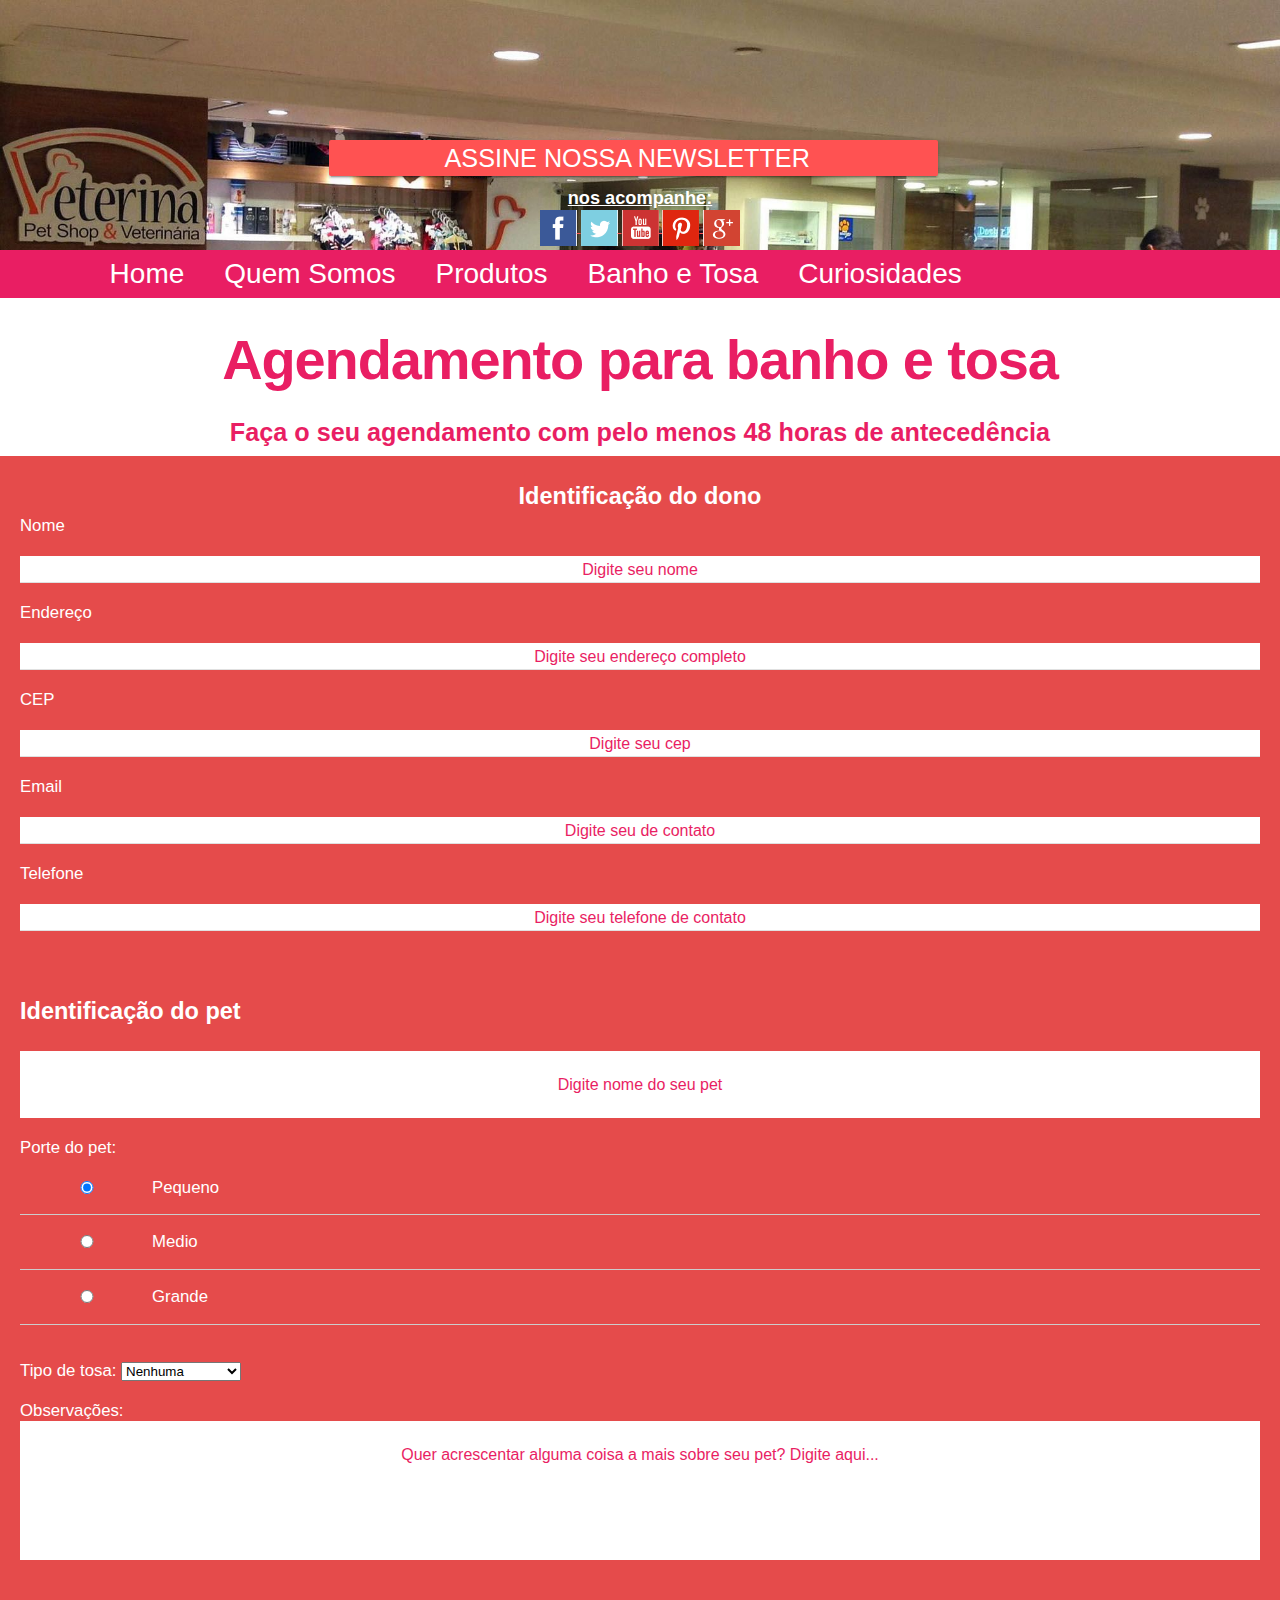
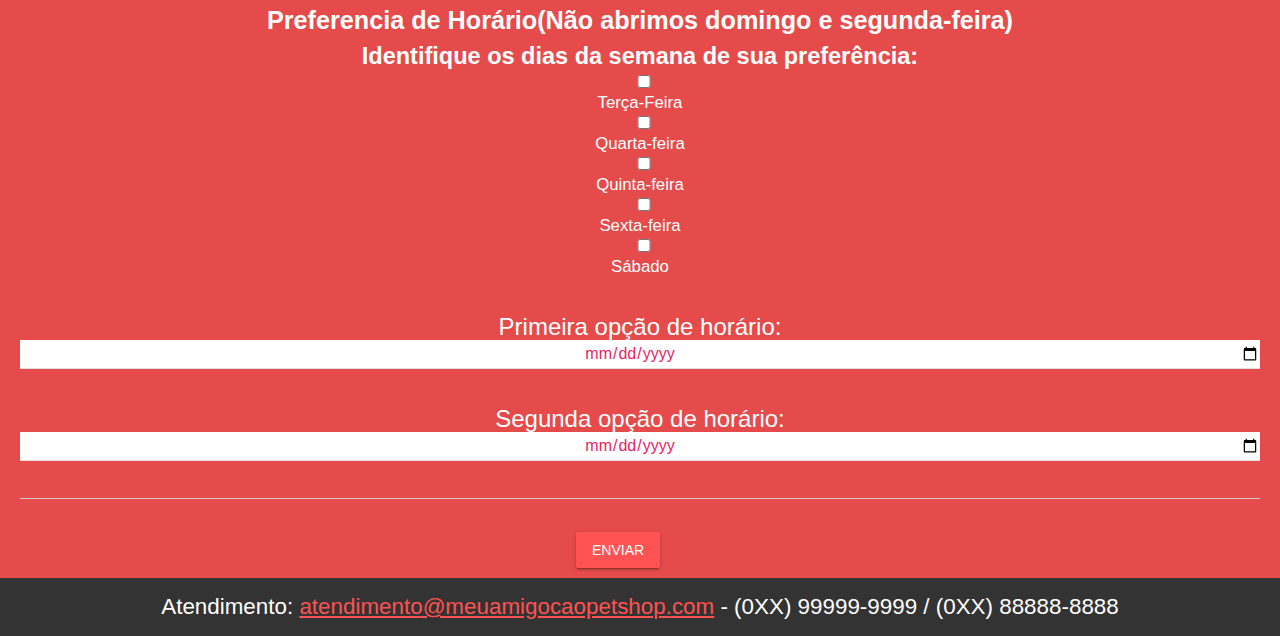
<file: agendamento.html>
<!DOCTYPE html>
<html lang="pt-br">

<head>
  <meta charset="utf-8">
  <meta name="viewport" content="width=width-device, initial-scale=1" />
  <link rel="stylesheet" href="css/estilo.css" />
  <link rel="stylesheet" href="css/material/material.min.css" />
  <link rel="stylesheet" href="css/conteudo.css" />
  <link rel="stylesheet" href="https://fonts.googleapis.com/icon?family=Material+Icons" />
    <link rel="manifest" href="manifest.json">
  <title>Banho e Tosa</title>
</head>

<body>
  <!-- Inicio versao mobile -->
  <!-- Barra de menu sempre visivel. -->
  <div id="mat-header" class="mdl-layout mdl-js-layout mdl-layout--fixed-header">
    <header class="mdl-layout__header">
      <div id="barra_menu" class="mdl-layout__header-row">
        <!-- Title -->
        <span id="topo_menu" class="mdl-layout-title">Amigo Cão
          <img src="multimidia/lacinho.png" width="20%" heigth="auto" />
        </span>
        <!-- Add spacer, to align navigation to the right -->
        <div class="mdl-layout-spacer"></div>
      </div>
    </header>
    <div class="mdl-layout__drawer">
      <span id="menu_lateral_fundo_superior" class="mdl-layout-title">
        <img src="multimidia/focinho-pet.png" /> PETSHOP</span>
      <nav class="mdl-navigation">
        <a class="mdl-navigation__link" href="index.html">Home</a>
        <a class="mdl-navigation__link" href="quem-somos.html">Quem Somos</a>
        <a class="mdl-navigation__link" href="produtos.html">Produtos</a>
        <a class="mdl-navigation__link" href="agendamento.html">Banho e Tosa</a>
        <a class="mdl-navigation__link" href="curiosidades.html">Curiosidades</a>
      </nav>
      <span id="menu_lateral_fundo_inferior" class="mdl-layout-title">Amigo Cão
        <img src="multimidia/ossinho.png" />
      </span>
    </div>
    <main class="mdl-layout__content">
      <div class="page-content">
        <!-- conteudo da pagina com conexao dos elementos do topo com menu mat -->
        <hgroup>
          <picture>
            <img id="logo-topo" src="multimidia/meu-amigo-cao-petshop-header.png" alt="nosso-espaco-luxo-pet" max-width="100%" height="auto"
            />
          </picture>
          <a href="boletim.html">
            <button id="news" class="mdl-button mdl-js-button mdl-button--raised mdl-js-ripple-effect mdl-button--accent">
              Assine Nossa Newsletter </button>
          </a>
          <div>
            <p id="chamar_acao"> nos acompanhe: </p>
            <a href="https://facebook.com" target="_blank">
              <img src="multimidia/ms-facebook.gif" alt="facebook-logo" / max-width="100%" />
            </a>
            <a href="https://twitter.com" target="_blank">
              <img src="multimidia/ms-twitter.gif" alt="twitter-logo" / max-width="100%" />
            </a>
            <a href="https://youtube.com" target="_blank">
              <img src="multimidia/ms-youtube.gif" alt="youtube-logo" / max-width="100%" />
            </a>
            <a href="https://br.pinterest.com" target="_blank">
              <img src="multimidia/ms-pinterest.gif" alt="pintrest-logo" / max-width="100%" />
            </a>
            <a href="https://plus.google.com/" target="_blank">
              <img src="multimidia/ms-gmais.gif" alt="google-plus-logo" / max-width="100%" />
            </a>
          </div>
        </hgroup>
        <!-- Fim elementos do topo -->
        <!-- Inicio conteudo do corpo versao mobile -->
        <section id="conteudo-movel">
          <h1>Agendamento para banho e tosa</h1>
          <h2>Faça o seu agendamento com pelo menos 48 horas de antecedência</h2>
          <form id="dono">
            <h3 class="titulos">Identificação do dono</h3>
            <label >Nome</label><br>
            <div id="nome-animal" class="mdl-textfield mdl-js-textfield mdl-textfield--floating-label">
    <input class="mdl-textfield__input" type="text" id="data-agenda-1">
    <label id="nome-animal" class="mdl-textfield__label" for="data-agenda-1">Digite seu nome</label>
            </div>
            <br>  
              <label >Endereço</label><br>
            <div id="nome-animal" class="mdl-textfield mdl-js-textfield mdl-textfield--floating-label">
    <input class="mdl-textfield__input" type="text" id="data-agenda-1">
    <label id="nome-animal" class="mdl-textfield__label" for="data-agenda-1">Digite seu endereço completo</label>
            </div>
            <br> 
              <label >CEP</label><br>
            <div id="nome-animal" class="mdl-textfield mdl-js-textfield mdl-textfield--floating-label">
    <input class="mdl-textfield__input" type="number" id="data-agenda-1">
    <label id="nome-animal" class="mdl-textfield__label" for="data-agenda-1">Digite seu cep</label>
            </div>
            <br>  
              <label >Email</label><br>
            <div id="nome-animal" class="mdl-textfield mdl-js-textfield mdl-textfield--floating-label">
    <input class="mdl-textfield__input" type="text" id="data-agenda-1">
    <label id="nome-animal" class="mdl-textfield__label" for="data-agenda-1">Digite seu de contato</label>
            </div>
            <br>  
              <label >Telefone</label><br>
            <div id="nome-animal" class="mdl-textfield mdl-js-textfield mdl-textfield--floating-label">
    <input class="mdl-textfield__input" type="text" id="data-agenda-1">
    <label id="nome-animal" class="mdl-textfield__label" for="data-agenda-1">Digite seu telefone de contato</label>
            </div>
            <br>  
          </form>
          <form id="animal">
            <h3 class="titulos">Identificação do pet</h3>
            <br>
             <div id="texto-agenda" class="mdl-textfield mdl-js-textfield">
    <input id="obs-text-area" class="mdl-textfield__input" type="text" id="nome-animal"/>
    <label id="texto-agenda" class="mdl-textfield__label" for="nome-animal">Digite nome do seu pet</label>
                </div> 
            <br>
            <br>
            <label>Porte do pet: </label>
            <hr>
            <input type="radio" name="porte" value="pequeno" checked/> Pequeno
            <input type="radio" name="porte" value="medio" /> Medio
            <input type="radio" name="porte" value="grande" /> Grande
            <br>
            <hr>
            <label>Tipo de tosa: </label>
            <select>
              <option value="nenhuma">Nenhuma</option>
              <option value="tosa_padrao">Tosa Padrao</option>
              <option value="tosa_higienica">Tosa Higiênica</option>
              <option value="tosa_tesoura">Tosa na Tesoura</option>
              <option value="tosa_raça">Tosa da Raça</option>
              <option value="tosa_bebê">Tosa Bebê</option>
            </select>
            <br>
            <br>
            <label class="titulos">Observações: </label>
            <br>
              <div id="texto-agenda" class="mdl-textfield mdl-js-textfield">
    <textarea class="mdl-textfield__input" type="text" rows= "10" id="obs-text-area" ></textarea>
    <label id="texto-agenda" class="mdl-textfield__label" for="obs-text-area">Quer acrescentar alguma coisa a mais sobre seu pet? Digite aqui...</label>
        </div>
          </form>
          <form id="agenda">
            <h3 class="titulos">Preferencia de Horário(Não abrimos domingo e segunda-feira)</h3>
            <div id="preferencia-horario">
            <h4>Identifique os dias da semana de sua preferência: </h4>
            <input type="checkbox" name="agendamento" value="terca" />Terça-Feira
            <input type="checkbox" name="agendamento" value="quarta" />Quarta-feira
            <input type="checkbox" name="agendamento" value="quinta" />Quinta-feira
            <input type="checkbox" name="agendamento" value="sexta" />Sexta-feira
            <input type="checkbox" name="agendamento" value="sabado" />Sábado
            <br>
            <label id="hoje">Hoje </label><br>
            <br>
            <label>Primeira opção de horário: </label><br>
            <div class="mdl-textfield mdl-js-textfield mdl-textfield--floating-label">
    <input class="mdl-textfield__input" type="date" id="data-agenda-1">
    <label class="mdl-textfield__label" for="data-agenda-1"></label>
            </div>
            <br>
            <label>Segunda opção de horário: </label><br>
            <div class="mdl-textfield mdl-js-textfield mdl-textfield--floating-label">
    <input class="mdl-textfield__input" type="date" id="data-agenda-1">
    <label class="mdl-textfield__label" for="data-agenda-1"></label>
            </div>
            </div>
            <hr>
          </form>
            <div id="fundo-btn-enviar">
            <a href="obrigado.html">
                <button onclick="enviarForm();" id="btn-enviar-mobile" class="mdl-button mdl-js-button mdl-button--raised mdl-js-ripple-effect mdl-button--accent">Enviar</button>
            </a>
            </div>
        </section>
        <footer id="rodape-mobile">Atendimento:
          <a href="mailto:atendimento@meuamigocaopetshop.com"> atendimento@meuamigocaopetshop.com</a> - (0XX) 99999-9999 / (0XX) 88888-8888</footer>
        <!-- Fim do conteudo do corpo versao mobile -->
      </div>
    </main>
  </div>
  <!-- Fim versao mobile -->
  <!-- Inicio versao pc -->
  <header class="menu-pc">
    <hgroup id="espaco_topo">
      <a href="boletim.html">
        <button id="news" class="mdl-button mdl-js-button mdl-button--raised mdl-js-ripple-effect mdl-button--accent">
          Assine Nossa Newsletter </button>
      </a>
      <div>
        <p id="chamar_acao"> nos acompanhe: </p>
        <a href="https://facebook.com" target="_blank">
          <img src="multimidia/ms-facebook.gif" alt="facebook-logo" / max-width="100%" />
        </a>
        <a href="https://twitter.com" target="_blank">
          <img src="multimidia/ms-twitter.gif" alt="twitter-logo" / max-width="100%" />
        </a>
        <a href="https://youtube.com" target="_blank">
          <img src="multimidia/ms-youtube.gif" alt="youtube-logo" / max-width="100%" />
        </a>
        <a href="https://br.pinterest.com" target="_blank">
          <img src="multimidia/ms-pinterest.gif" alt="pintrest-logo" / max-width="100%" />
        </a>
        <a href="https://plus.google.com/" target="_blank">
          <img src="multimidia/ms-gmais.gif" alt="google-plus-logo" / max-width="100%" />
        </a>
      </div>
    </hgroup>
    <nav>
      <a href="index.html"> Home </a>
      <a href="quem-somos.html"> Quem Somos </a>
      <a href="produtos.html"> Produtos </a>
      <a href="agendamento.html"> Banho e Tosa </a>
      <a href="curiosidades.html"> Curiosidades </a>
    </nav>
  </header>
  <!-- Inicio conteudo do corpo versao pc -->
  <section id="conteudo-corpo">
    <h1>Agendamento para banho e tosa</h1>
    <h2>Faça o seu agendamento com pelo menos 48 horas de antecedência</h2>
    <form id="dono">
      <h3 class="titulos">Identificação do dono</h3>
      <label >Nome</label><br>
            <div id="nome-animal" class="mdl-textfield mdl-js-textfield mdl-textfield--floating-label">
    <input class="mdl-textfield__input" type="text" id="data-agenda-1">
    <label id="nome-animal" class="mdl-textfield__label" for="data-agenda-1">Digite seu nome</label>
            </div>
            <br>  
              <label >Endereço</label><br>
            <div id="nome-animal" class="mdl-textfield mdl-js-textfield mdl-textfield--floating-label">
    <input class="mdl-textfield__input" type="text" id="data-agenda-1">
    <label id="nome-animal" class="mdl-textfield__label" for="data-agenda-1">Digite seu endereço completo</label>
            </div>
            <br> 
              <label >CEP</label><br>
            <div id="nome-animal" class="mdl-textfield mdl-js-textfield mdl-textfield--floating-label">
    <input class="mdl-textfield__input" type="number" id="data-agenda-1">
    <label id="nome-animal" class="mdl-textfield__label" for="data-agenda-1">Digite seu cep</label>
            </div>
            <br>  
              <label >Email</label><br>
            <div id="nome-animal" class="mdl-textfield mdl-js-textfield mdl-textfield--floating-label">
    <input class="mdl-textfield__input" type="text" id="data-agenda-1">
    <label id="nome-animal" class="mdl-textfield__label" for="data-agenda-1">Digite seu de contato</label>
            </div>
            <br>  
              <label >Telefone</label><br>
            <div id="nome-animal" class="mdl-textfield mdl-js-textfield mdl-textfield--floating-label">
    <input class="mdl-textfield__input" type="text" id="data-agenda-1">
    <label id="nome-animal" class="mdl-textfield__label" for="data-agenda-1">Digite seu telefone de contato</label>
            </div>
            <br>  
          </form>
          <form id="animal">
            <h3 class="titulos">Identificação do pet</h3>
            <br>
             <div id="texto-agenda" class="mdl-textfield mdl-js-textfield">
    <input id="obs-text-area" class="mdl-textfield__input" type="text" id="nome-animal"/>
    <label id="texto-agenda" class="mdl-textfield__label" for="nome-animal">Digite nome do seu pet</label>
                </div> 
            <br>
            <br>
      <label>Porte do pet: </label>
      <br>
      <br>
      Pequeno
      <input class="porte" type="radio" name="porte" value="pequeno" checked/>
      <hr>
      <input class="porte" type="radio" name="porte" value="medio" /> Medio
      <hr>
      <input class="porte" type="radio" name="porte" value="grande" /> Grande
      <hr>
      <br>
      <label id="tipos-tosa">Tipo de tosa: </label>
      <select id="tipos-tosa">
        <option value="nenhuma">Nenhuma</option>
        <option value="tosa_padrao">Tosa Padrao</option>
        <option value="tosa_higienica">Tosa Higiênica</option>
        <option value="tosa_tesoura">Tosa na Tesoura</option>
        <option value="tosa_raça">Tosa da Raça</option>
        <option value="tosa_bebê">Tosa Bebê</option>
      </select>
      <br>
      <br>
      <label>Observações: </label>
      <br>
        <div id="texto-agenda" class="mdl-textfield mdl-js-textfield">
    <textarea class="mdl-textfield__input" type="text" rows= "5" id="sample5" ></textarea>
    <label id="texto-agenda" class="mdl-textfield__label" for="sample5">Quer acrescentar alguma coisa a mais sobre seu pet? Digite aqui...</label>
        </div>
    </form>
    <form id="agenda">
      <h3 class="titulos">Preferencia de Horário(Não abrimos domingo e segunda-feira)</h3>
      <div id="preferencia-horario">
      <h4 class="titulos">Identifique os dias da semana de sua preferência: </h4>
      <input type="checkbox" name="agendamento" value="terca" />Terça-Feira
      <input type="checkbox" name="agendamento" value="quarta" />Quarta-feira
      <input type="checkbox" name="agendamento" value="quinta" />Quinta-feira
      <input type="checkbox" name="agendamento" value="sexta" />Sexta-feira
      <input type="checkbox" name="agendamento" value="sabado" />Sábado
      </div>
      <br>
        <div id="nome-animal" class="mdl-textfield mdl-js-textfield mdl-textfield--floating-label">
        <label class="opcao-label">Primeira opção de horário: </label><br>
    <input class="mdl-textfield__input" type="date" id="data-agenda-1">
    <label class="mdl-textfield__label" for="data-agenda-1"></label>
        </div>
        <br>
        <div id="nome-animal" class="mdl-textfield mdl-js-textfield mdl-textfield--floating-label">
        <label class="opcao-label">Segunda opção de horário: </label><br>
    <input class="mdl-textfield__input" type="date" id="data-agenda-1">
    <label class="mdl-textfield__label" for="data-agenda-1"></label>
        </div>
      <hr>
    </form>
      <div id="fundo-btn-enviar">
            <a href="obrigado.html">
                <button onclick="enviarForm()" id="btn-enviar" class="mdl-button mdl-js-button mdl-button--raised mdl-js-ripple-effect mdl-button--accent">Enviar</button>
            </a>
            </div>
  </section>
  <!-- Fim do conteudo do corpo versao pc -->
  <footer id="rodape-pc">Atendimento:
    <a href="mailto:atendimento@meuamigocaopetshop.com"> atendimento@meuamigocaopetshop.com</a> - (0XX) 99999-9999 / (0XX) 88888-8888</footer>
</body>
<script src="js/material/material.min.js"></script>
<script src="js/funcoes.js"></script>
</html>
</file>
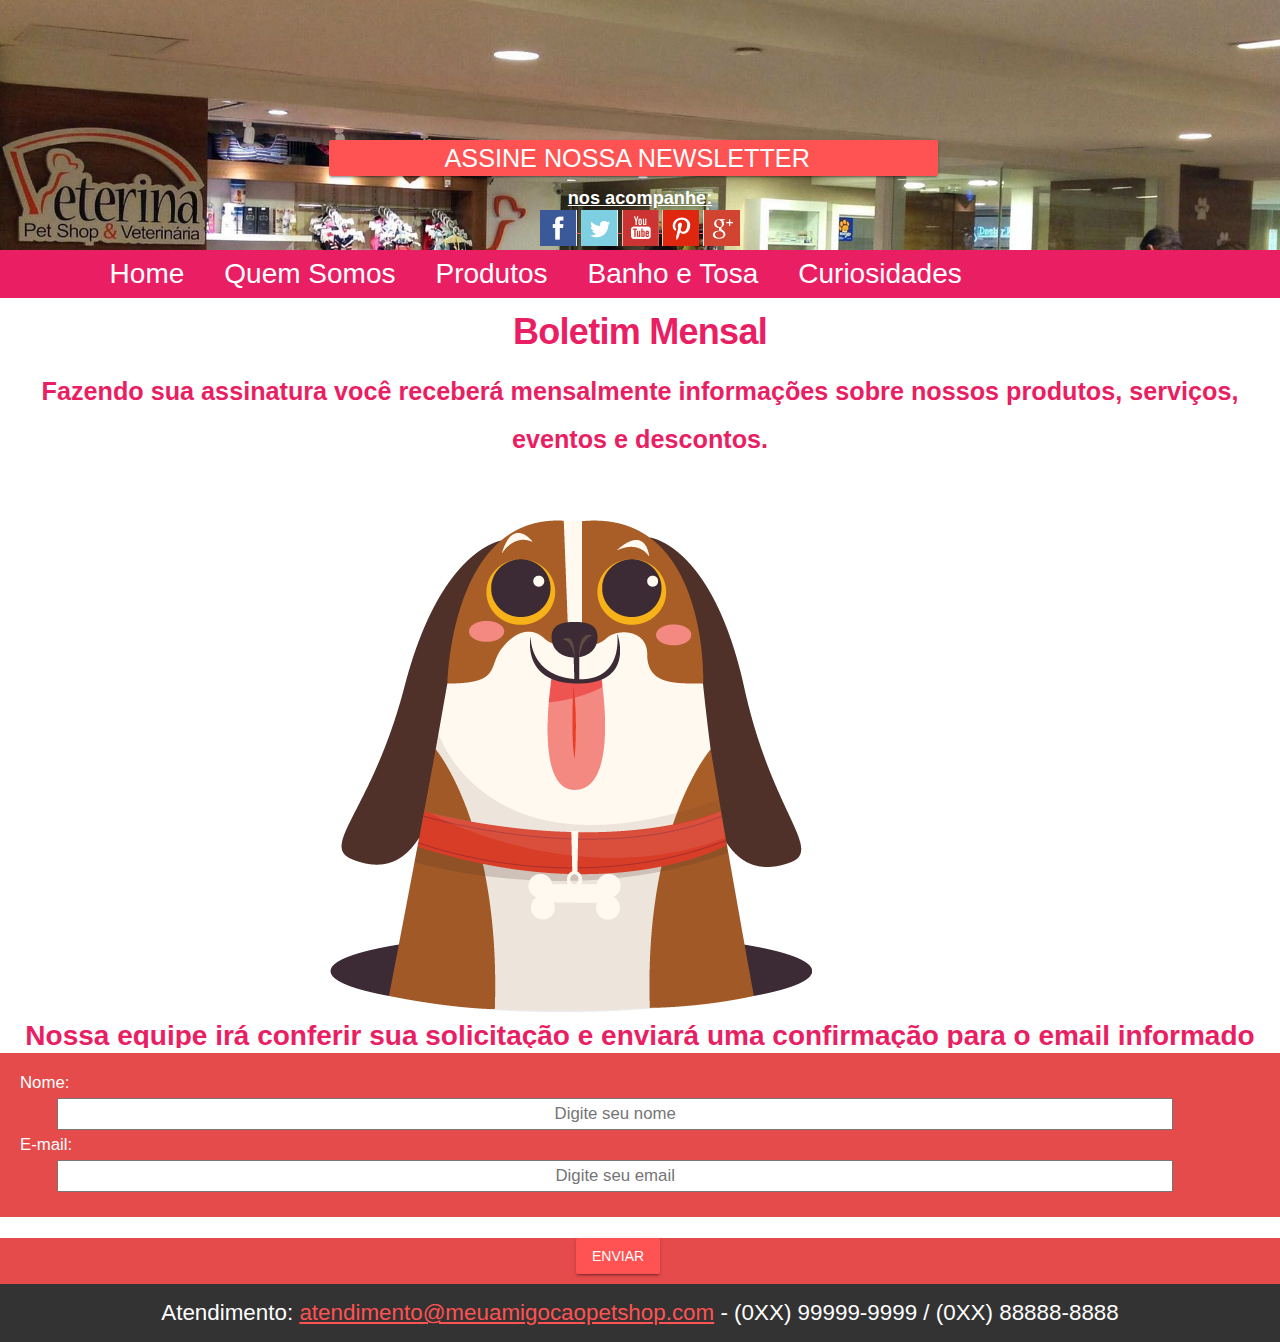
<file: boletim.html>
<!DOCTYPE html>
<html lang="pt-br">

<head>
  <meta charset="utf-8">
  <meta name="viewport" content="width=width-device, initial-scale=1" />
  <link rel="stylesheet" href="css/estilo.css" />
  <link rel="stylesheet" href="css/material/material.min.css" />
  <link rel="stylesheet" href="css/conteudo.css" />
  <link rel="stylesheet" href="https://fonts.googleapis.com/icon?family=Material+Icons" />
    <link rel="manifest" href="manifest.json">
  <title>Beletim Mensal</title>
</head>

<body>
  <!-- Inicio versao mobile -->
  <!-- Barra de menu sempre visivel. -->
  <div id="mat-header" class="mdl-layout mdl-js-layout mdl-layout--fixed-header">
    <header class="mdl-layout__header">
      <div id="barra_menu" class="mdl-layout__header-row">
        <!-- Title -->
        <span id="topo_menu" class="mdl-layout-title">Amigo Cão
          <img src="multimidia/lacinho.png" width="20%" heigth="auto" />
        </span>
        <!-- Add spacer, to align navigation to the right -->
        <div class="mdl-layout-spacer"></div>
      </div>
    </header>
    <div class="mdl-layout__drawer">
      <span id="menu_lateral_fundo_superior" class="mdl-layout-title">
        <img src="multimidia/focinho-pet.png" /> PETSHOP</span>
      <nav class="mdl-navigation">
        <a class="mdl-navigation__link" href="index.html">Home</a>
        <a class="mdl-navigation__link" href="quem-somos.html">Quem Somos</a>
        <a class="mdl-navigation__link" href="produtos.html">Produtos</a>
        <a class="mdl-navigation__link" href="agendamento.html">Banho e Tosa</a>
        <a class="mdl-navigation__link" href="curiosidades.html">Curiosidades</a>
      </nav>
      <span id="menu_lateral_fundo_inferior" class="mdl-layout-title">Amigo Cão
        <img src="multimidia/ossinho.png" />
      </span>
    </div>
    <main class="mdl-layout__content">
      <div class="page-content">
        <!-- conteudo da pagina com conexao dos elementos do topo com menu mat -->
        <hgroup>
          <picture>
            <img id="logo-topo" src="multimidia/meu-amigo-cao-petshop-header.png" alt="nosso-espaco-luxo-pet" max-width="100%" height="auto"
            />
          </picture>
          <a href="boletim.html">
            <button id="news" class="mdl-button mdl-js-button mdl-button--raised mdl-js-ripple-effect mdl-button--accent">
              Assine Nossa Newsletter </button>
          </a>
          <div>
            <p id="chamar_acao"> nos acompanhe: </p>
            <a href="https://facebook.com" target="_blank">
              <img src="multimidia/ms-facebook.gif" alt="facebook-logo" / max-width="100%" />
            </a>
            <a href="https://twitter.com" target="_blank">
              <img src="multimidia/ms-twitter.gif" alt="twitter-logo" / max-width="100%" />
            </a>
            <a href="https://youtube.com" target="_blank">
              <img src="multimidia/ms-youtube.gif" alt="youtube-logo" / max-width="100%" />
            </a>
            <a href="https://br.pinterest.com" target="_blank">
              <img src="multimidia/ms-pinterest.gif" alt="pintrest-logo" / max-width="100%" />
            </a>
            <a href="https://plus.google.com/" target="_blank">
              <img src="multimidia/ms-gmais.gif" alt="google-plus-logo" / max-width="100%" />
            </a>
          </div>
        </hgroup>
        <!-- Fim elementos do topo -->
        <!-- Inicio conteudo do corpo versao mobile -->
        <section>
            <main class="mdl-layout__content">
        <!-- quadro obrigado -->
            <span class="mdl-layout-title"><h1>Boletim Mensal</h1></span>
            <div class="mdl-layout-spacer">
            <h2>Fazendo sua assinatura você receberá mensalmente informações sobre nossos produtos, serviços, eventos e descontos.</h2></div>
            <img id="pet-surpresa-movel" src="multimidia/pet-surpresa.png" alt="pet-diz-obrigado" max-width="50%" height="auto"/>
            <br>
            <p id="obrigado-movel">Nossa equipe irá conferir sua solicitação e enviará uma confirmação para o email informado</p>
        </main>
          <form>
            <label name="boletin_mensal" value="nome">Nome:</label>
            <input id="nome-form-news" type="text" name="nome" placeholder="Digite seu nome"/>
            <br>
            <label name="boletim_mensal" value="email">E-mail:</label>
            <input id="email-form-news" name="email" placeholder="Digite seu email"/>
            <br>
          </form>
            <div id="fundo-btn-enviar">
                <a href="obrigado.html">
            <button onclick="enviarNews(nome, email)" id="enviar-form" type="submit" name="enviar" class="mdl-button mdl-js-button mdl-button--raised mdl-js-ripple-effect mdl-button--accent">Enviar</button>
                </a>
            </div>
        </section>
        <footer id="rodape-mobile">Atendimento:
          <a href="mailto:atendimento@meuamigocaopetshop.com"> atendimento@meuamigocaopetshop.com</a> - (0XX) 99999-9999 / (0XX) 88888-8888</footer>
        <!-- Fim do conteudo do corpo versao mobile -->
      </div>
    </main>
  </div>
  <!-- Fim versao mobile -->
  <!-- Inicio versao pc -->
  <header class="menu-pc">
    <hgroup id="espaco_topo">
      <a href="boletim.html">
        <button id="news" class="mdl-button mdl-js-button mdl-button--raised mdl-js-ripple-effect mdl-button--accent">
          Assine Nossa Newsletter </button>
      </a>
      <div>
        <p id="chamar_acao"> nos acompanhe: </p>
        <a href="https://facebook.com" target="_blank">
          <img src="multimidia/ms-facebook.gif" alt="facebook-logo" / max-width="100%" />
        </a>
        <a href="https://twitter.com" target="_blank">
          <img src="multimidia/ms-twitter.gif" alt="twitter-logo" / max-width="100%" />
        </a>
        <a href="https://youtube.com" target="_blank">
          <img src="multimidia/ms-youtube.gif" alt="youtube-logo" / max-width="100%" />
        </a>
        <a href="https://br.pinterest.com" target="_blank">
          <img src="multimidia/ms-pinterest.gif" alt="pintrest-logo" / max-width="100%" />
        </a>
        <a href="https://plus.google.com/" target="_blank">
          <img src="multimidia/ms-gmais.gif" alt="google-plus-logo" / max-width="100%" />
        </a>
      </div>
    </hgroup>
    <nav>
      <a href="index.html"> Home </a>
      <a href="quem-somos.html"> Quem Somos </a>
      <a href="produtos.html"> Produtos </a>
      <a href="agendamento.html"> Banho e Tosa </a>
      <a href="curiosidades.html"> Curiosidades </a>
    </nav>
  </header>
  <!-- Inicio conteudo do corpo versao pc -->
  <section id="conteudo-corpo">
    <main class="mdl-layout__content">
        <!-- quadro obrigado -->
            <span class="mdl-layout-title"><h1>Boletim Mensal</h1></span>
            <div class="mdl-layout-spacer">
            <h2>Fazendo sua assinatura você receberá mensalmente informações sobre nossos produtos, serviços, eventos e descontos.</h2></div>
            <img id="pet-obrigado" src="multimidia/pet-surpresa.png" alt="pet-diz-obrigado" max-width="50%" height="auto"/>
            <br>
            <p id="obrigado">Nossa equipe irá conferir sua solicitação e enviará uma confirmação para o email informado</p>
        </main>
     <form>
            <label name="boletin_mensal" value="nome">Nome:</label>
            <input id="entrada-dados-form" type="text" name="nome" placeholder="Digite seu nome"/>
            <br>
            <label name="boletim_mensal" value="email">E-mail:</label>
            <input id="entrada-dados-form" name="email" placeholder="Digite seu email"/>
            <br>
          </form>
            <div id="fundo-btn-enviar">
                <a href="obrigado.html">
            <button id="enviar-form" type="submit" name="enviar" class="mdl-button mdl-js-button mdl-button--raised mdl-js-ripple-effect mdl-button--accent">Enviar</button>
                </a>
            </div>
  </section>
  <!-- Fim do conteudo do corpo versao pc -->
  <footer id="rodape-pc">Atendimento:
    <a href="mailto:atendimento@meuamigocaopetshop.com"> atendimento@meuamigocaopetshop.com</a> - (0XX) 99999-9999 / (0XX) 88888-8888</footer>
    </body>
  <script src="js/material/material.min.js"></script>
    <script src="js/funcoes.js"></script>
</html>
</file>
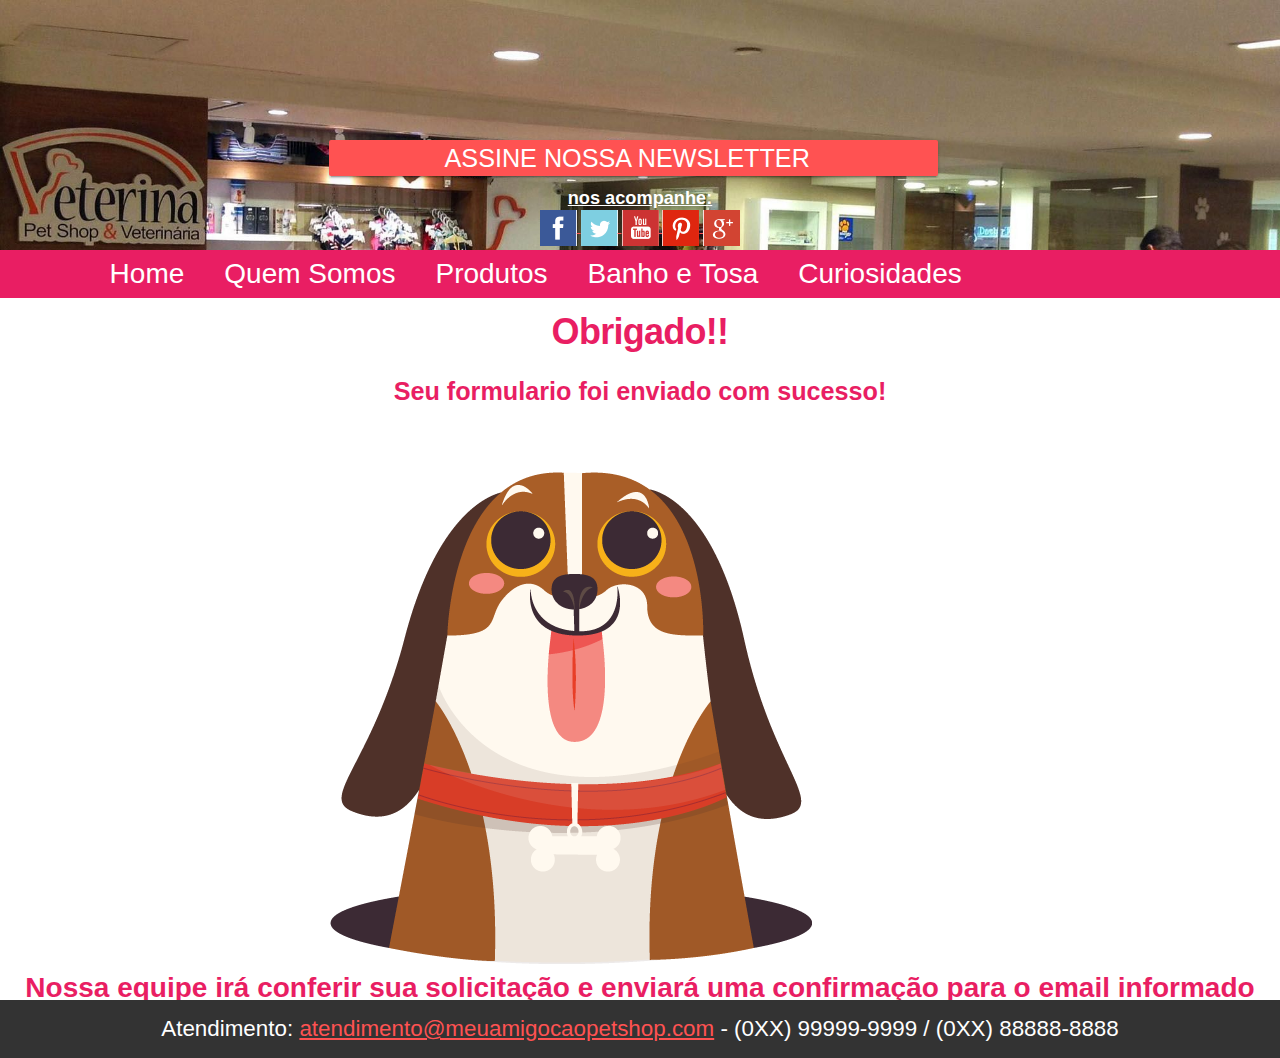
<file: obrigado.html>
<!DOCTYPE html>
<html lang="pt-br">

<head>
  <meta charset="utf-8">
  <meta name="viewport" content="width=width-device, initial-scale=1" />
  <link rel="stylesheet" href="css/estilo.css" />
  <link rel="stylesheet" href="css/material/material.min.css" />
  <link rel="stylesheet" href="css/conteudo.css" />
  <link rel="stylesheet" href="https://fonts.googleapis.com/icon?family=Material+Icons" />
    <link rel="manifest" href="manifest.json">
  <title>Obrigado!</title>
</head>

<body>
  <!-- Inicio versao mobile -->
  <!-- Barra de menu sempre visivel. -->
  <div id="mat-header" class="mdl-layout mdl-js-layout mdl-layout--fixed-header">
    <header class="mdl-layout__header">
      <div id="barra_menu" class="mdl-layout__header-row">
        <!-- Title -->
        <span id="topo_menu" class="mdl-layout-title">Amigo Cão
          <img src="multimidia/lacinho.png" width="20%" heigth="auto" />
        </span>
        <!-- Add spacer, to align navigation to the right -->
        <div class="mdl-layout-spacer"></div>
      </div>
    </header>
    <div class="mdl-layout__drawer">
      <span id="menu_lateral_fundo_superior" class="mdl-layout-title">
        <img src="multimidia/focinho-pet.png" /> PETSHOP</span>
      <nav class="mdl-navigation">
        <a class="mdl-navigation__link" href="index.html">Home</a>
        <a class="mdl-navigation__link" href="quem-somos.html">Quem Somos</a>
        <a class="mdl-navigation__link" href="produtos.html">Produtos</a>
        <a class="mdl-navigation__link" href="agendamento.html">Banho e Tosa</a>
        <a class="mdl-navigation__link" href="curiosidades.html">Curiosidades</a>
      </nav>
      <span id="menu_lateral_fundo_inferior" class="mdl-layout-title">Amigo Cão
        <img src="multimidia/ossinho.png" />
      </span>
    </div>
    <main class="mdl-layout__content">
      <div class="page-content">
        <!-- conteudo da pagina com conexao dos elementos do topo com menu mat -->
        <hgroup>
          <picture>
            <img id="logo-topo" src="multimidia/meu-amigo-cao-petshop-header.png" alt="nosso-espaco-luxo-pet" max-width="100%" height="auto"
            />
          </picture>
          <a href="boletim.html">
            <button id="news" class="mdl-button mdl-js-button mdl-button--raised mdl-js-ripple-effect mdl-button--accent">
              Assine Nossa Newsletter </button>
          </a>
          <div>
            <p id="chamar_acao"> nos acompanhe: </p>
            <a href="https://facebook.com" target="_blank">
              <img src="multimidia/ms-facebook.gif" alt="facebook-logo" / max-width="100%" />
            </a>
            <a href="https://twitter.com" target="_blank">
              <img src="multimidia/ms-twitter.gif" alt="twitter-logo" / max-width="100%" />
            </a>
            <a href="https://youtube.com" target="_blank">
              <img src="multimidia/ms-youtube.gif" alt="youtube-logo" / max-width="100%" />
            </a>
            <a href="https://br.pinterest.com" target="_blank">
              <img src="multimidia/ms-pinterest.gif" alt="pintrest-logo" / max-width="100%" />
            </a>
            <a href="https://plus.google.com/" target="_blank">
              <img src="multimidia/ms-gmais.gif" alt="google-plus-logo" / max-width="100%" />
            </a>
          </div>
        </hgroup>
        <!-- Fim elementos do topo -->
        <!-- Inicio conteudo do corpo versao mobile -->
        <section>
          <main class="mdl-layout__content">
        <!-- quadro obrigado -->
            <span class="mdl-layout-title"><h1>Obrigado!!</h1></span>
            <div class="mdl-layout-spacer">
            <h2>Seu formulario foi enviado com sucesso!</h2></div>
            <img id="pet-surpresa-movel" src="multimidia/pet-surpresa.png" alt="pet-diz-obrigado" max-width="50%" height="auto"/>
            <br>
            <p id="obrigado-movel">Nossa equipe irá conferir sua solicitação e enviará uma confirmação para o email informado</p>
        </main>
        </section>
        <footer id="rodape-mobile">Atendimento:
          <a href="mailto:atendimento@meuamigocaopetshop.com"> atendimento@meuamigocaopetshop.com</a> - (0XX) 99999-9999 / (0XX) 88888-8888</footer>
        <!-- Fim do conteudo do corpo versao mobile -->
      </div>
    </main>
  </div>
  <!-- Fim versao mobile -->
  <!-- Inicio versao pc -->
  <header class="menu-pc">
    <hgroup id="espaco_topo">
      <a href="boletim.html">
        <button id="news" class="mdl-button mdl-js-button mdl-button--raised mdl-js-ripple-effect mdl-button--accent">
          Assine Nossa Newsletter </button>
      </a>
      <div>
        <p id="chamar_acao"> nos acompanhe: </p>
        <a href="https://facebook.com" target="_blank">
          <img src="multimidia/ms-facebook.gif" alt="facebook-logo" / max-width="100%" />
        </a>
        <a href="https://twitter.com" target="_blank">
          <img src="multimidia/ms-twitter.gif" alt="twitter-logo" / max-width="100%" />
        </a>
        <a href="https://youtube.com" target="_blank">
          <img src="multimidia/ms-youtube.gif" alt="youtube-logo" / max-width="100%" />
        </a>
        <a href="https://br.pinterest.com" target="_blank">
          <img src="multimidia/ms-pinterest.gif" alt="pintrest-logo" / max-width="100%" />
        </a>
        <a href="https://plus.google.com/" target="_blank">
          <img src="multimidia/ms-gmais.gif" alt="google-plus-logo" / max-width="100%" />
        </a>
      </div>
    </hgroup>
    <nav>
      <a href="index.html"> Home </a>
      <a href="quem-somos.html"> Quem Somos </a>
      <a href="produtos.html"> Produtos </a>
      <a href="agendamento.html"> Banho e Tosa </a>
      <a href="curiosidades.html"> Curiosidades </a>
    </nav>
  </header>
  <!-- Inicio conteudo do corpo versao pc -->
  <section id="conteudo-pc">  
    <main class="mdl-layout__content">
        <!-- quadro obrigado -->
    <span class="mdl-layout-title"><h1>Obrigado!!</h1></span>
    <div class="mdl-layout-spacer">
    <h2>Seu formulario foi enviado com sucesso!</h2></div>
    <img id="pet-obrigado" src="multimidia/pet-surpresa.png" alt="pet-diz-obrigado" max-width="100%" height="auto"/>
    <br>
    <p id="obrigado">Nossa equipe irá conferir sua solicitação e enviará uma confirmação para o email informado</p>
   </main>
  </section>
  <!-- Fim do conteudo do corpo versao pc -->
  <footer id="rodape-pc">Atendimento:
    <a href="mailto:atendimento@meuamigocaopetshop.com"> atendimento@meuamigocaopetshop.com</a> - (0XX) 99999-9999 / (0XX) 88888-8888</footer>
</body>
<script src="js/material/material.min.js"></script>
</html>
</file>
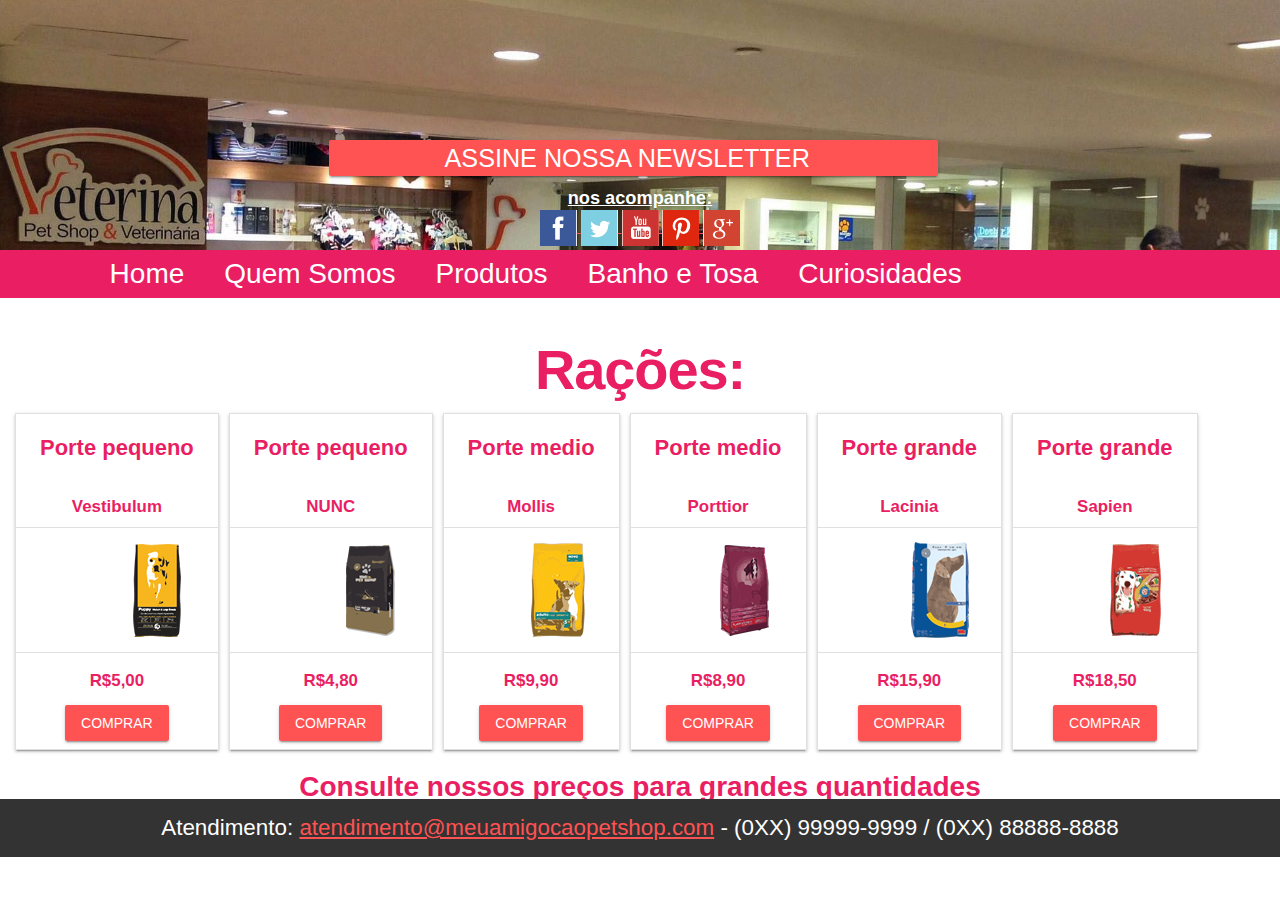
<file: produtos.html>
<!DOCTYPE html>
<html lang="pt-br">

<head>
  <meta charset="utf-8">
  <meta name="viewport" content="width=width-device, initial-scale=1" />
  <link rel="stylesheet" href="css/estilo.css" />
  <link rel="stylesheet" href="css/material/material.min.css" />
  <link rel="stylesheet" href="css/conteudo.css" />
  <link rel="stylesheet" href="https://fonts.googleapis.com/icon?family=Material+Icons" />
    <link rel="manifest" href="manifest.json">
  <title>Produtos</title>
</head>

<body>
  <!-- Inicio versao mobile -->
  <!-- Barra de menu sempre visivel. -->
  <div id="mat-header" class="mdl-layout mdl-js-layout mdl-layout--fixed-header">
    <header class="mdl-layout__header">
      <div id="barra_menu" class="mdl-layout__header-row">
        <!-- Title -->
        <span id="topo_menu" class="mdl-layout-title">Amigo Cão
          <img src="multimidia/lacinho.png" width="20%" heigth="auto" />
        </span>
        <!-- Add spacer, to align navigation to the right -->
        <div class="mdl-layout-spacer"></div>
      </div>
    </header>
    <div class="mdl-layout__drawer">
      <span id="menu_lateral_fundo_superior" class="mdl-layout-title">
        <img src="multimidia/focinho-pet.png" /> PETSHOP</span>
      <nav class="mdl-navigation">
        <a class="mdl-navigation__link" href="index.html">Home</a>
        <a class="mdl-navigation__link" href="quem-somos.html">Quem Somos</a>
        <a class="mdl-navigation__link" href="produtos.html">Produtos</a>
        <a class="mdl-navigation__link" href="agendamento.html">Banho e Tosa</a>
        <a class="mdl-navigation__link" href="curiosidades.html">Curiosidades</a>
      </nav>
      <span id="menu_lateral_fundo_inferior" class="mdl-layout-title">Amigo Cão
        <img src="multimidia/ossinho.png" />
      </span>
    </div>
    <main class="mdl-layout__content">
      <div class="page-content">
        <!-- conteudo da pagina com conexao dos elementos do topo com menu mat -->
        <hgroup>
          <picture>
            <img id="logo-topo" src="multimidia/meu-amigo-cao-petshop-header.png" alt="nosso-espaco-luxo-pet" max-width="100%" height="auto"
            />
          </picture>
          <a href="boletim.html">
            <button id="news" class="mdl-button mdl-js-button mdl-button--raised mdl-js-ripple-effect mdl-button--accent">
              Assine Nossa Newsletter </button>
          </a>
          <div>
            <p id="chamar_acao"> nos acompanhe: </p>
            <a href="https://facebook.com" target="_blank">
              <img src="multimidia/ms-facebook.gif" alt="facebook-logo" / max-width="100%" />
            </a>
            <a href="https://twitter.com" target="_blank">
              <img src="multimidia/ms-twitter.gif" alt="twitter-logo" / max-width="100%" />
            </a>
            <a href="https://youtube.com" target="_blank">
              <img src="multimidia/ms-youtube.gif" alt="youtube-logo" / max-width="100%" />
            </a>
            <a href="https://br.pinterest.com" target="_blank">
              <img src="multimidia/ms-pinterest.gif" alt="pintrest-logo" / max-width="100%" />
            </a>
            <a href="https://plus.google.com/" target="_blank">
              <img src="multimidia/ms-gmais.gif" alt="google-plus-logo" / max-width="100%" />
            </a>
          </div>
        </hgroup>
        <!-- Fim elementos do topo -->
        <!-- Inicio conteudo do corpo versao mobile -->
        <section id="conteudo-corpo-mobile">
            <article id="tabela-produtos-mobile">
                        <!--Tabela de produtos-->
              <!--Produto 1-->
              <table id="tabela-produtos-mobile" class="mdl-data-table mdl-js-data-table mdl-shadow--2dp">
                <thead>
                    <h1>Rações: </h1>
                    <hr>
                    <tr>
                        <th class="titulo-produtos"><h2>Porte pequeno</h2></th>
                    </tr>
                </thead>
                  <tbody class="mdl-data-table__cell--non-numeric">
                    <tr>
                        <th class="mdl-data-table__cell--non-numeric">Vestibulum</th>  
                    </tr>
                    <tr>
                        <td><img class="thumb-racoes" src="multimidia/pq_emb_pequeno1.png" alt="racao-vestibulum"/></td>
                    </tr>
                    <tr>
                        <th>R$5,00</th>
                    </tr>
                    <tr>
                        <th>
                            <a href="obrigado.html">
                        <button class="mdl-button mdl-js-button mdl-button--raised mdl-js-ripple-effect mdl-button--accent">Comprar</button></a>
                      </th>
                    </tr>
                  </tbody>
              </table>
              <!--Produto 2-->
              <table id="tabela-produtos-mobile" class="mdl-data-table mdl-js-data-table mdl-shadow--2dp">
                <thead>
                    <hr>
                    <tr>
                        <th class="titulo-produtos"><h2>Porte pequeno</h2></th>
                    </tr>
                </thead>
                  <tbody class="mdl-data-table__cell--non-numeric">
                    <tr>
                        <th class="mdl-data-table__cell--non-numeric">NUNC</th>  
                    </tr>
                    <tr>
                        <td><img class="thumb-racoes" src="multimidia/pq_emb_pequeno2.png" alt="racao-Nunc" /></td>
                    </tr>
                    <tr>
                        <th>R$4,80</th>
                    </tr>
                    <tr>
                        <th>
                            <a href="obrigado.html">
                        <button class="mdl-button mdl-js-button mdl-button--raised mdl-js-ripple-effect mdl-button--accent">Comprar</button></a>
                      </th>
                    </tr>
                  </tbody>
              </table>
              <!--Produto 3-->
              <table id="tabela-produtos-mobile" class="mdl-data-table mdl-js-data-table mdl-shadow--2dp">
                <thead>
                    <hr>
                    <tr>
                        <th class="titulo-produtos"><h2>Porte medio</h2></th>
                    </tr>
                </thead>
                  <tbody class="mdl-data-table__cell--non-numeric">
                    <tr>
                        <th class="mdl-data-table__cell--non-numeric">Mollis</th>  
                    </tr>
                    <tr>
                        <td><img class="thumb-racoes" src="multimidia/pq_emb_medio1.png" alt="racao-Mollis"/></td>
                    </tr>
                    <tr>
                        <th>R$9,90</th>
                    </tr>
                    <tr>
                        <th>
                            <a href="obrigado.html">
                        <button class="mdl-button mdl-js-button mdl-button--raised mdl-js-ripple-effect mdl-button--accent">Comprar</button></a>
                      </th>
                    </tr>
                  </tbody>
              </table>
              <!--Produto 4-->
              <table id="tabela-produtos-mobile" class="mdl-data-table mdl-js-data-table mdl-shadow--2dp">
                <thead>
                    <hr>
                    <tr>
                        <th class="titulo-produtos"><h2>Porte medio</h2></th>
                    </tr>
                </thead>
                  <tbody class="mdl-data-table__cell--non-numeric">
                    <tr>
                        <th class="mdl-data-table__cell--non-numeric">Porttior</th>  
                    </tr>
                    <tr>
                        <td><img class="thumb-racoes" src="multimidia/pq_emb_medio2.png" alt="racao-Porttitor" alt="racao-porttior"/></td>
                    </tr>
                    <tr>
                        <th>R$8,90</th>
                    </tr>
                    <tr>
                        <th>
                            <a href="obrigado.html">
                        <button class="mdl-button mdl-js-button mdl-button--raised mdl-js-ripple-effect mdl-button--accent">Comprar</button></a>
                      </th>
                    </tr>
                  </tbody>
              </table>
              <!--Produto 5-->
              <table id="tabela-produtos-mobile" class="mdl-data-table mdl-js-data-table mdl-shadow--2dp">
                <thead>
                    <hr>
                    <tr>
                        <th class="titulo-produtos"><h2>Porte grande</h2></th>
                    </tr>
                </thead>
                  <tbody class="mdl-data-table__cell--non-numeric">
                    <tr>
                        <th class="mdl-data-table__cell--non-numeric">Lacinia</th>  
                    </tr>
                    <tr>
                        <td id="thumb-racoes"><img class="thumb-racoes" src="multimidia/pq_emb_grande1.png" alt="racao-Lacinia" alt="racao-lacinia"/></td>
                    </tr>
                    <tr>
                        <th>R$15,90</th>
                    </tr>
                    <tr>
                        <th>
                            <a href="obrigado.html">
                        <button class="mdl-button mdl-js-button mdl-button--raised mdl-js-ripple-effect mdl-button--accent">Comprar</button></a>
                      </th>
                    </tr>
                  </tbody>
              </table>
              <!--Produto 6-->
              <table id="tabela-produtos-mobile" class="mdl-data-table mdl-js-data-table mdl-shadow--2dp">
                <thead>
                    <hr>
                    <tr>
                        <th class="titulo-produtos"><h2>Porte grande</h2></th>
                    </tr>
                </thead>
                  <tbody class="mdl-data-table__cell--non-numeric">
                    <tr>
                        <th class="mdl-data-table__cell--non-numeric">Sapien</th>  
                    </tr>
                    <tr>
                        <td><img class="thumb-racoes" src="multimidia/pq_emb_grande2.png" alt="racao-Sapien"/></td>
                    </tr>
                    <tr>
                        <th>R$18,50</th>
                    </tr>
                    <tr>
                        <th>
                            <a href="obrigado.html">
                        <button class="mdl-button mdl-js-button mdl-button--raised mdl-js-ripple-effect mdl-button--accent">Comprar</button></a>
                      </th>
                    </tr>
                  </tbody>
              </table>
          </article>
        </section>
          <hr>
          <p class="row">Consulte nossos preços para grandes quantidades</p>
        <footer id="rodape-mobile">Atendimento:
          <a href="mailto:atendimento@meuamigocaopetshop.com"> atendimento@meuamigocaopetshop.com</a> - (0XX) 99999-9999 / (0XX) 88888-8888</footer>
        <!-- Fim do conteudo do corpo versao mobile -->
      </div>
    </main>
  </div>
  <!-- Fim versao mobile -->
  <!-- Inicio versao pc -->
  <header class="menu-pc">
    <hgroup id="espaco_topo">
      <a href="boletim.html">
        <button id="news" class="mdl-button mdl-js-button mdl-button--raised mdl-js-ripple-effect mdl-button--accent">
          Assine Nossa Newsletter </button>
      </a>
      <div>
        <p id="chamar_acao"> nos acompanhe: </p>
        <a href="https://facebook.com" target="_blank">
          <img src="multimidia/ms-facebook.gif" alt="facebook-logo" / max-width="100%" />
        </a>
        <a href="https://twitter.com" target="_blank">
          <img src="multimidia/ms-twitter.gif" alt="twitter-logo" / max-width="100%" />
        </a>
        <a href="https://youtube.com" target="_blank">
          <img src="multimidia/ms-youtube.gif" alt="youtube-logo" / max-width="100%" />
        </a>
        <a href="https://br.pinterest.com" target="_blank">
          <img src="multimidia/ms-pinterest.gif" alt="pintrest-logo" / max-width="100%" />
        </a>
        <a href="https://plus.google.com/" target="_blank">
          <img src="multimidia/ms-gmais.gif" alt="google-plus-logo" / max-width="100%" />
        </a>
      </div>
    </hgroup>
    <nav>
      <a href="index.html"> Home </a>
      <a href="quem-somos.html"> Quem Somos </a>
      <a href="produtos.html"> Produtos </a>
      <a href="agendamento.html"> Banho e Tosa </a>
      <a href="curiosidades.html"> Curiosidades </a>
    </nav>
  </header>
  <!-- Inicio conteudo do corpo versao pc -->
  <section id="conteudo-corpo" class="row">
    <article id="tabela-produtos-pc">
      <!--Tabela de produtos-->
              <!--Produto 1-->
              <table id="tabela-produtos" class="mdl-data-table mdl-js-data-table mdl-shadow--2dp">
                <thead>
                    <h1>Rações: </h1>
                    <tr>
                        <th class="titulo-produtos"><h2>Porte pequeno</h2></th>
                    </tr>
                </thead>
                  <tbody class="mdl-data-table__cell--non-numeric">
                    <tr>
                        <th class="mdl-data-table__cell--non-numeric">Vestibulum</th>  
                    </tr>
                    <tr>
                        <td><img class="thumb-racoes" src="multimidia/pq_emb_pequeno1.png" alt="racao-vestibulum"/></td>
                    </tr>
                    <tr>
                        <th>R$5,00</th>
                    </tr>
                    <tr>
                        <th>
                            <a href="obrigado.html">
                        <button class="mdl-button mdl-js-button mdl-button--raised mdl-js-ripple-effect mdl-button--accent">Comprar</button></a>
                      </th>
                    </tr>
                  </tbody>
              </table>
              <!--Produto 2-->
              <table id="tabela-produtos" class="mdl-data-table mdl-js-data-table mdl-shadow--2dp">
                <thead>
                    <tr>
                        <th class="titulo-produtos"><h2>Porte pequeno</h2></th>
                    </tr>
                </thead>
                  <tbody class="mdl-data-table__cell--non-numeric">
                    <tr>
                        <th class="mdl-data-table__cell--non-numeric">NUNC</th>  
                    </tr>
                    <tr>
                        <td><img class="thumb-racoes" src="multimidia/pq_emb_pequeno2.png" alt="racao-Nunc" /></td>
                    </tr>
                    <tr>
                        <th>R$4,80</th>
                    </tr>
                    <tr>
                        <th>
                            <a href="obrigado.html">
                        <button class="mdl-button mdl-js-button mdl-button--raised mdl-js-ripple-effect mdl-button--accent">Comprar</button></a>
                      </th>
                    </tr>
                  </tbody>
              </table>
              <!--Produto 3-->
              <table id="tabela-produtos" class="mdl-data-table mdl-js-data-table mdl-shadow--2dp">
                <thead>
                    <tr>
                        <th class="titulo-produtos"><h2>Porte medio</h2></th>
                    </tr>
                </thead>
                  <tbody class="mdl-data-table__cell--non-numeric">
                    <tr>
                        <th class="mdl-data-table__cell--non-numeric">Mollis</th>  
                    </tr>
                    <tr>
                        <td><img class="thumb-racoes" src="multimidia/pq_emb_medio1.png" alt="racao-Mollis"/></td>
                    </tr>
                    <tr>
                        <th>R$9,90</th>
                    </tr>
                    <tr>
                        <th>
                            <a href="obrigado.html">
                        <button class="mdl-button mdl-js-button mdl-button--raised mdl-js-ripple-effect mdl-button--accent">Comprar</button></a>
                      </th>
                    </tr>
                  </tbody>
              </table>
              <!--Produto 4-->
              <table id="tabela-produtos" class="mdl-data-table mdl-js-data-table mdl-shadow--2dp">
                <thead>
                    <tr>
                        <th class="titulo-produtos"><h2>Porte medio</h2></th>
                    </tr>
                </thead>
                  <tbody class="mdl-data-table__cell--non-numeric">
                    <tr>
                        <th class="mdl-data-table__cell--non-numeric">Porttior</th>  
                    </tr>
                    <tr>
                        <td><img class="thumb-racoes" src="multimidia/pq_emb_medio2.png" alt="racao-Porttitor" alt="racao-porttior"/></td>
                    </tr>
                    <tr>
                        <th>R$8,90</th>
                    </tr>
                    <tr>
                        <th>
                            <a href="obrigado.html">
                        <button class="mdl-button mdl-js-button mdl-button--raised mdl-js-ripple-effect mdl-button--accent">Comprar</button></a>
                      </th>
                    </tr>
                  </tbody>
              </table>
              <!--Produto 5-->
              <table id="tabela-produtos" class="mdl-data-table mdl-js-data-table mdl-shadow--2dp">
                <thead>
                    <tr>
                        <th class="titulo-produtos"><h2>Porte grande</h2></th>
                    </tr>
                </thead>
                  <tbody class="mdl-data-table__cell--non-numeric">
                    <tr>
                        <th class="mdl-data-table__cell--non-numeric">Lacinia</th>  
                    </tr>
                    <tr>
                        <td><img class="thumb-racoes" src="multimidia/pq_emb_grande1.png" alt="racao-Lacinia" alt="racao-lacinia"/></td>
                    </tr>
                    <tr>
                        <th>R$15,90</th>
                    </tr>
                    <tr>
                        <th>
                            <a href="obrigado.html">
                        <button class="mdl-button mdl-js-button mdl-button--raised mdl-js-ripple-effect mdl-button--accent">Comprar</button></a>
                      </th>
                    </tr>
                  </tbody>
              </table>
              <!--Produto 6-->
              <table id="tabela-produtos" class="mdl-data-table mdl-js-data-table mdl-shadow--2dp">
                <thead>
                    <tr>
                        <th class="titulo-produtos"><h2>Porte grande</h2></th>
                    </tr>
                </thead>
                  <tbody class="mdl-data-table__cell--non-numeric">
                    <tr>
                        <th class="mdl-data-table__cell--non-numeric">Sapien</th>  
                    </tr>
                    <tr>
                        <td><img class="thumb-racoes" src="multimidia/pq_emb_grande2.png" alt="racao-Sapien"/></td>
                    </tr>
                    <tr>
                        <th>R$18,50</th>
                    </tr>
                    <tr>
                        <th>
                            <a href="obrigado.html">
                        <button class="mdl-button mdl-js-button mdl-button--raised mdl-js-ripple-effect mdl-button--accent">Comprar</button></a>
                      </th>
                    </tr>
                  </tbody>
              </table>
    </article>
    <p id="obrigado" class="row">Consulte nossos preços para grandes quantidades</p>
  </section>
  <!-- Fim do conteudo do corpo versao pc -->
  <footer id="rodape-pc">Atendimento:
    <a href="mailto:atendimento@meuamigocaopetshop.com"> atendimento@meuamigocaopetshop.com</a> - (0XX) 99999-9999 / (0XX) 88888-8888</footer>
</body>
<script src="js/material/material.min.js"></script>

</html>
</file>
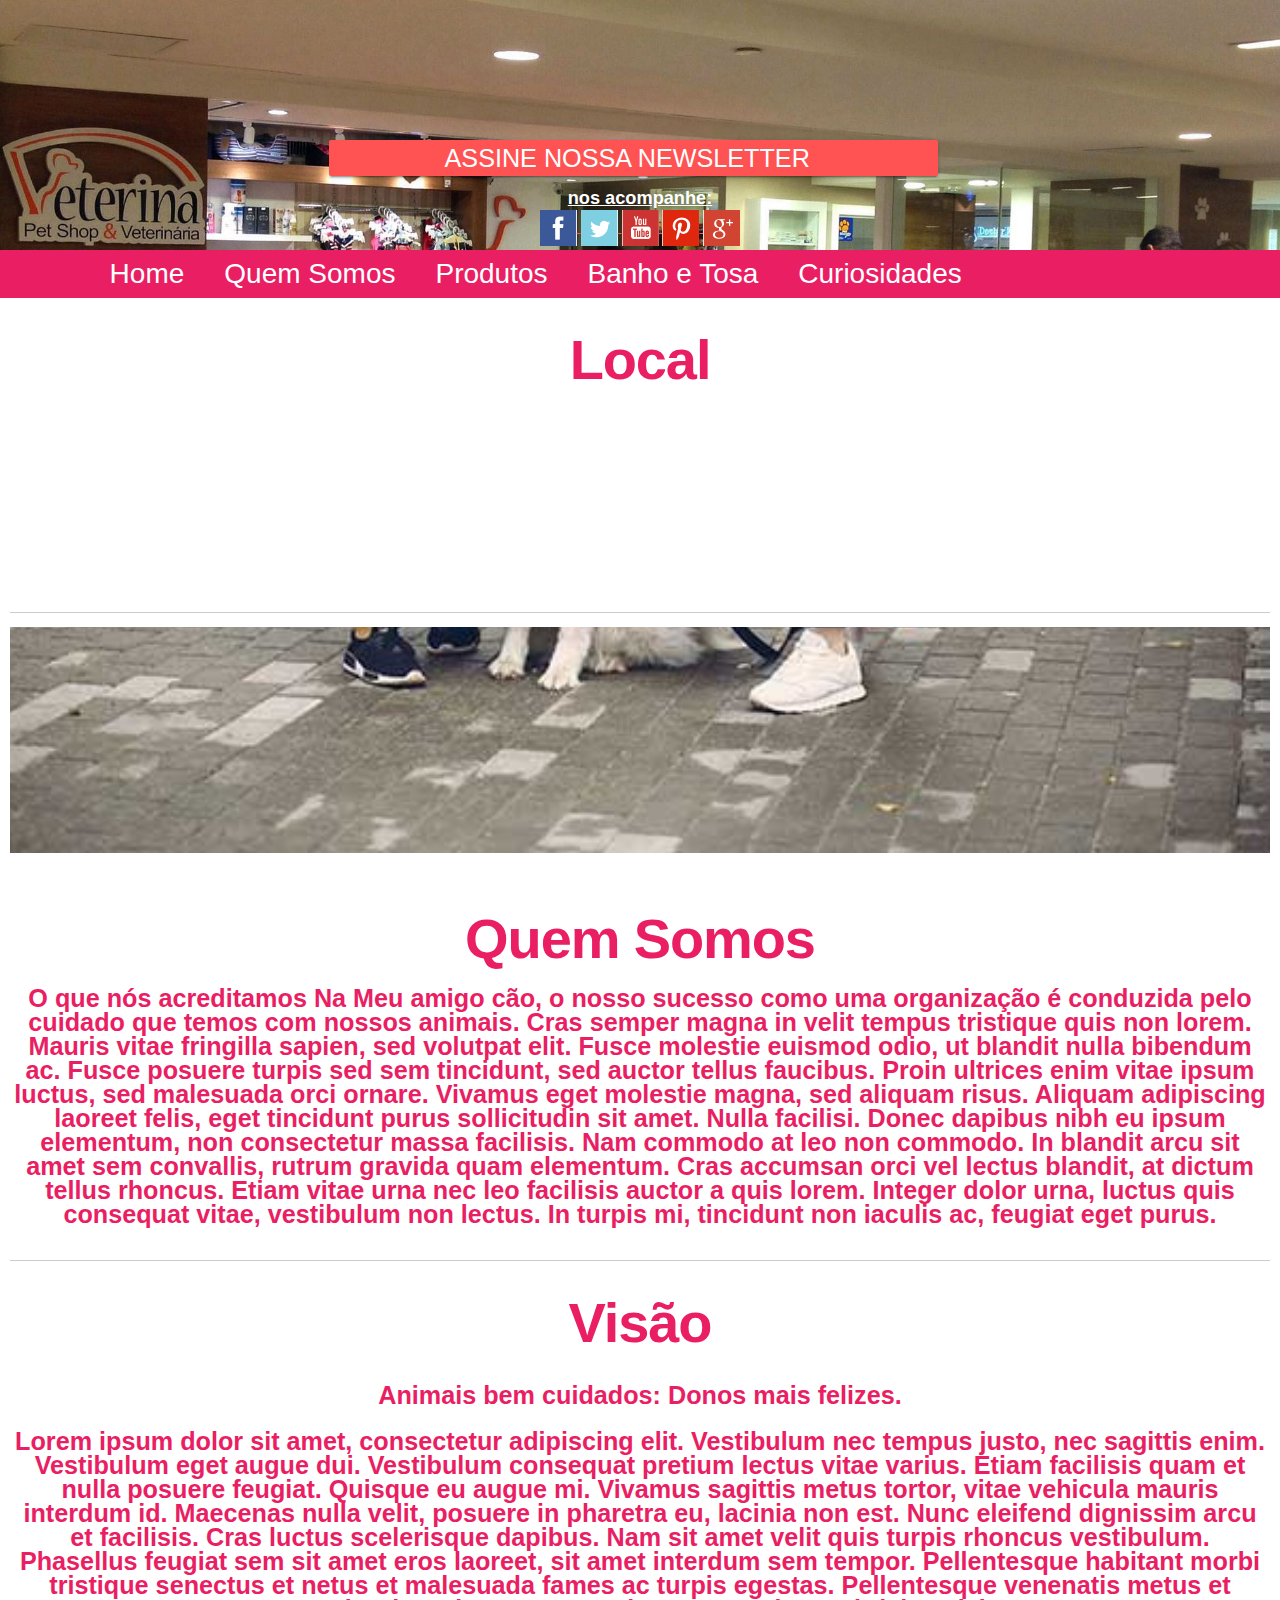
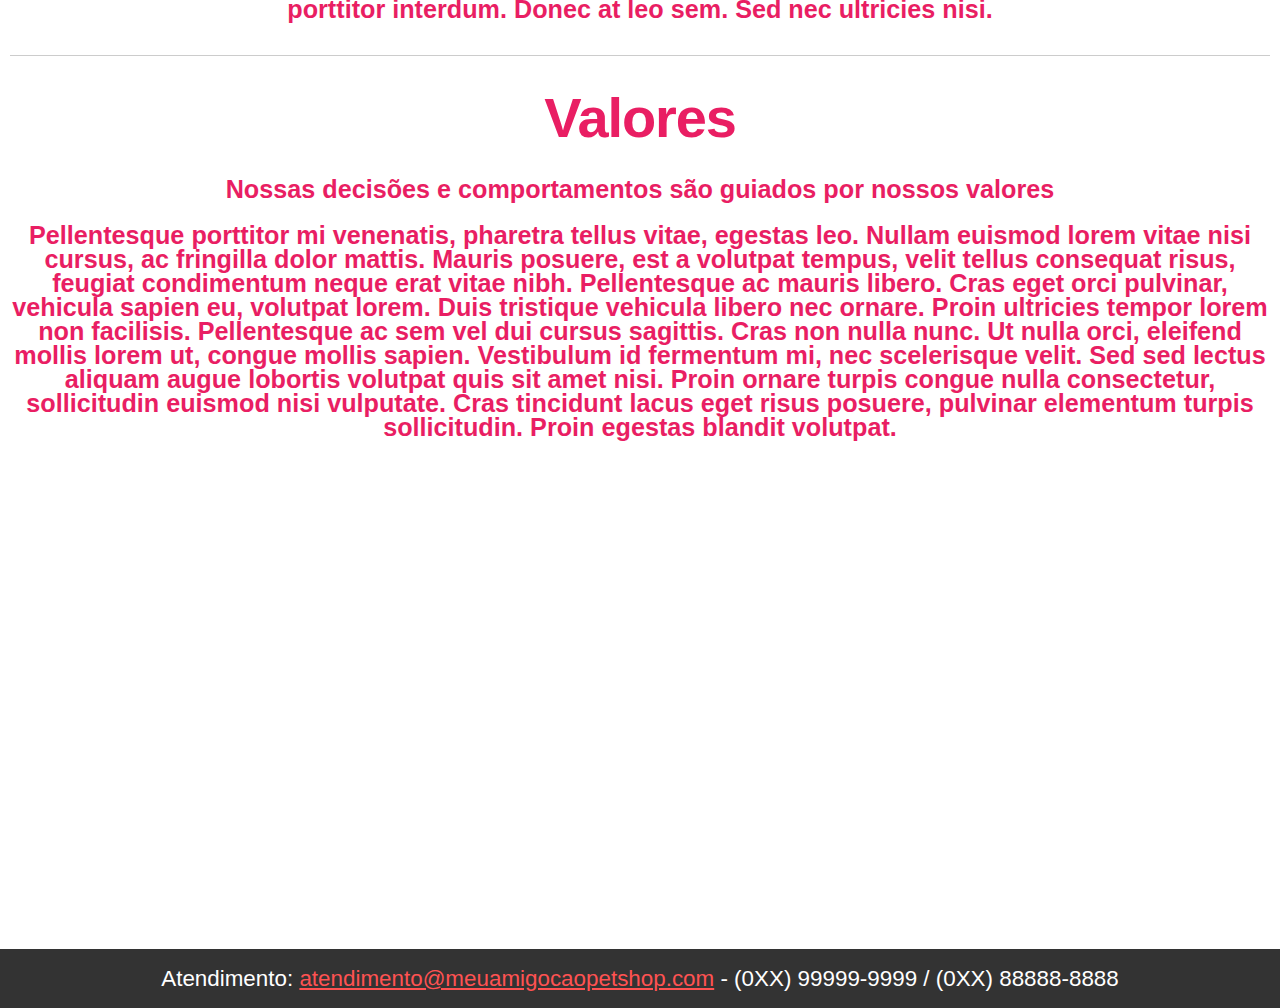
<file: quem-somos.html>
<!DOCTYPE html>
<html lang="pt-br">

<head>
  <meta charset="utf-8">
  <meta name="viewport" content="width=width-device, initial-scale=1" />
  <link rel="stylesheet" href="css/estilo.css" />
  <link rel="stylesheet" href="css/material/material.min.css" />
  <link rel="stylesheet" href="css/conteudo.css" />
  <link rel="stylesheet" href="https://fonts.googleapis.com/icon?family=Material+Icons" />
    <link rel="manifest" href="manifest.json">
  <title>Sobre Nós</title>
</head>

<body>
  <!-- Inicio versao mobile -->
  <!-- Barra de menu sempre visivel. -->
  <div id="mat-header" class="mdl-layout mdl-js-layout mdl-layout--fixed-header">
    <header class="mdl-layout__header">
      <div id="barra_menu" class="mdl-layout__header-row">
        <!-- Title -->
        <span id="topo_menu" class="mdl-layout-title">Amigo Cão
          <img src="multimidia/lacinho.png" width="20%" heigth="auto" />
        </span>
        <!-- Add spacer, to align navigation to the right -->
        <div class="mdl-layout-spacer"></div>
      </div>
    </header>
    <div class="mdl-layout__drawer">
      <span id="menu_lateral_fundo_superior" class="mdl-layout-title">
        <img src="multimidia/focinho-pet.png" /> PETSHOP</span>
      <nav class="mdl-navigation">
        <a class="mdl-navigation__link" href="index.html">Home</a>
        <a class="mdl-navigation__link" href="quem-somos.html">Quem Somos</a>
        <a class="mdl-navigation__link" href="produtos.html">Produtos</a>
        <a class="mdl-navigation__link" href="agendamento.html">Banho e Tosa</a>
        <a class="mdl-navigation__link" href="curiosidades.html">Curiosidades</a>
      </nav>
      <span id="menu_lateral_fundo_inferior" class="mdl-layout-title">Amigo Cão
        <img src="multimidia/ossinho.png" />
      </span>
    </div>
    <main class="mdl-layout__content">
      <div class="page-content">
        <!-- conteudo da pagina com conexao dos elementos do topo com menu mat -->
        <hgroup>
          <picture>
            <img id="logo-topo" src="multimidia/meu-amigo-cao-petshop-header.png" alt="nosso-espaco-luxo-pet" max-width="100%" height="auto"
            />
          </picture>
          <a href="boletim.html">
            <button id="news" class="mdl-button mdl-js-button mdl-button--raised mdl-js-ripple-effect mdl-button--accent">
              Assine Nossa Newsletter </button>
          </a>
          <div>
            <p id="chamar_acao"> nos acompanhe: </p>
            <a href="https://facebook.com" target="_blank">
              <img src="multimidia/ms-facebook.gif" alt="facebook-logo" / max-width="100%" />
            </a>
            <a href="https://twitter.com" target="_blank">
              <img src="multimidia/ms-twitter.gif" alt="twitter-logo" / max-width="100%" />
            </a>
            <a href="https://youtube.com" target="_blank">
              <img src="multimidia/ms-youtube.gif" alt="youtube-logo" / max-width="100%" />
            </a>
            <a href="https://br.pinterest.com" target="_blank">
              <img src="multimidia/ms-pinterest.gif" alt="pintrest-logo" / max-width="100%" />
            </a>
            <a href="https://plus.google.com/" target="_blank">
              <img src="multimidia/ms-gmais.gif" alt="google-plus-logo" / max-width="100%" />
            </a>
          </div>
        </hgroup>
        <!-- Fim elementos do topo -->
        <!-- Inicio conteudo do corpo versao mobile -->
        <section>
          <h1>Local</h1>
          <br>
            <iframe src="https://www.google.com/maps/embed?pb=!1m18!1m12!1m3!1d3655.766202820163!2d-46.774613885021274!3d-23.61271638465739!2m3!1f0!2f0!3f0!3m2!1i1024!2i768!4f13.1!3m3!1m2!1s0x94ce5443d07c0669%3A0xb8422f47f59e5cf8!2sSenac+Tabo%C3%A3o+da+Serra!5e0!3m2!1spt-BR!2sbr!4v1527163976171" width="100%" height="auto" frameborder="0" style="border:0" allowfullscreen></iframe>
            <br>
          <article>
              <hr>
              <img id="amigo-mobile" src="multimidia/catchuros/amigos.jpg" alt="amigo-pet" width="100%" height="auto"/>
            <h1>Quem Somos</h1>
            <p>O que nós acreditamos Na Meu amigo cão, o nosso sucesso como uma organização é conduzida pelo cuidado que temos
              com nossos animais. Cras semper magna in velit tempus tristique quis non lorem. Mauris vitae fringilla sapien,
              sed volutpat elit. Fusce molestie euismod odio, ut blandit nulla bibendum ac. Fusce posuere turpis sed sem
              tincidunt, sed auctor tellus faucibus. Proin ultrices enim vitae ipsum luctus, sed malesuada orci ornare. Vivamus
              eget molestie magna, sed aliquam risus. Aliquam adipiscing laoreet felis, eget tincidunt purus sollicitudin
              sit amet. Nulla facilisi. Donec dapibus nibh eu ipsum elementum, non consectetur massa facilisis. Nam commodo
              at leo non commodo. In blandit arcu sit amet sem convallis, rutrum gravida quam elementum. Cras accumsan orci
              vel lectus blandit, at dictum tellus rhoncus. Etiam vitae urna nec leo facilisis auctor a quis lorem. Integer
              dolor urna, luctus quis consequat vitae, vestibulum non lectus. In turpis mi, tincidunt non iaculis ac, feugiat
              eget purus.</p>
          </article>
          <article>
              <hr>
            <h1>Visão</h1>
            <h2>Animais bem cuidados: Donos mais felizes.</h2>
            <p>Lorem ipsum dolor sit amet, consectetur adipiscing elit. Vestibulum nec tempus justo, nec sagittis enim. Vestibulum
              eget augue dui. Vestibulum consequat pretium lectus vitae varius. Etiam facilisis quam et nulla posuere feugiat.
              Quisque eu augue mi. Vivamus sagittis metus tortor, vitae vehicula mauris interdum id. Maecenas nulla velit,
              posuere in pharetra eu, lacinia non est. Nunc eleifend dignissim arcu et facilisis. Cras luctus scelerisque
              dapibus. Nam sit amet velit quis turpis rhoncus vestibulum. Phasellus feugiat sem sit amet eros laoreet, sit
              amet interdum sem tempor. Pellentesque habitant morbi tristique senectus et netus et malesuada fames ac turpis
              egestas. Pellentesque venenatis metus et porttitor interdum. Donec at leo sem. Sed nec ultricies nisi.</p>
          </article>
          <article>
              <hr>
            <h1>Valores</h1>
            <h2>Nossas decisões e comportamentos são guiados por nossos valores</h2>
            <p>Pellentesque porttitor mi venenatis, pharetra tellus vitae, egestas leo. Nullam euismod lorem vitae nisi cursus,
              ac fringilla dolor mattis. Mauris posuere, est a volutpat tempus, velit tellus consequat risus, feugiat condimentum
              neque erat vitae nibh. Pellentesque ac mauris libero. Cras eget orci pulvinar, vehicula sapien eu, volutpat
              lorem. Duis tristique vehicula libero nec ornare. Proin ultricies tempor lorem non facilisis. Pellentesque
              ac sem vel dui cursus sagittis. Cras non nulla nunc. Ut nulla orci, eleifend mollis lorem ut, congue mollis
              sapien. Vestibulum id fermentum mi, nec scelerisque velit. Sed sed lectus aliquam augue lobortis volutpat quis
              sit amet nisi. Proin ornare turpis congue nulla consectetur, sollicitudin euismod nisi vulputate. Cras tincidunt
              lacus eget risus posuere, pulvinar elementum turpis sollicitudin. Proin egestas blandit volutpat.</p>
          </article>
            <img id="amigo-peito" src="multimidia/catchuros/amigo-do-peito.jpg" alt="amigo-do-peito" width="100%" height="auto"/>
        </section>
        <footer id="rodape-mobile">Atendimento:
          <a href="mailto:atendimento@meuamigocaopetshop.com"> atendimento@meuamigocaopetshop.com</a> - (0XX) 99999-9999 / (0XX) 88888-8888</footer>
        <!-- Fim do conteudo do corpo versao mobile -->
      </div>
    </main>
  </div>
  <!-- Fim versao mobile -->
  <!-- Inicio versao pc -->
  <header class="menu-pc">
    <hgroup id="espaco_topo">
      <a href="boletim.html">
        <button id="news" class="mdl-button mdl-js-button mdl-button--raised mdl-js-ripple-effect mdl-button--accent">
          Assine Nossa Newsletter </button>
      </a>
      <div>
        <p id="chamar_acao"> nos acompanhe: </p>
        <a href="https://facebook.com" target="_blank">
          <img src="multimidia/ms-facebook.gif" alt="facebook-logo" / max-width="100%" />
        </a>
        <a href="https://twitter.com" target="_blank">
          <img src="multimidia/ms-twitter.gif" alt="twitter-logo" / max-width="100%" />
        </a>
        <a href="https://youtube.com" target="_blank">
          <img src="multimidia/ms-youtube.gif" alt="youtube-logo" / max-width="100%" />
        </a>
        <a href="https://br.pinterest.com" target="_blank">
          <img src="multimidia/ms-pinterest.gif" alt="pintrest-logo" / max-width="100%" />
        </a>
        <a href="https://plus.google.com/" target="_blank">
          <img src="multimidia/ms-gmais.gif" alt="google-plus-logo" / max-width="100%" />
        </a>
      </div>
    </hgroup>
    <nav>
      <a href="index.html"> Home </a>
      <a href="quem-somos.html"> Quem Somos </a>
      <a href="produtos.html"> Produtos </a>
      <a href="agendamento.html"> Banho e Tosa </a>
      <a href="curiosidades.html"> Curiosidades </a>
    </nav>
  </header>
  <!-- Inicio conteudo do corpo versao pc -->
  <section id="conteudo-corpo">
    <section>
      <h1>Local</h1>
      <br>
        <iframe src="https://www.google.com/maps/embed?pb=!1m18!1m12!1m3!1d3655.766202820163!2d-46.774613885021274!3d-23.61271638465739!2m3!1f0!2f0!3f0!3m2!1i1024!2i768!4f13.1!3m3!1m2!1s0x94ce5443d07c0669%3A0xb8422f47f59e5cf8!2sSenac+Tabo%C3%A3o+da+Serra!5e0!3m2!1spt-BR!2sbr!4v1527163976171" width="100%" height="auto" frameborder="0" style="border:0" allowfullscreen></iframe>
        <br>
      <article>
          <hr>
        <div id="paralax-quem-somos"></div>
        <h1>Quem Somos</h1>
        <p>O que nós acreditamos Na Meu amigo cão, o nosso sucesso como uma organização é conduzida pelo cuidado que temos com
          nossos animais. Cras semper magna in velit tempus tristique quis non lorem. Mauris vitae fringilla sapien, sed
          volutpat elit. Fusce molestie euismod odio, ut blandit nulla bibendum ac. Fusce posuere turpis sed sem tincidunt,
          sed auctor tellus faucibus. Proin ultrices enim vitae ipsum luctus, sed malesuada orci ornare. Vivamus eget molestie
          magna, sed aliquam risus. Aliquam adipiscing laoreet felis, eget tincidunt purus sollicitudin sit amet. Nulla facilisi.
          Donec dapibus nibh eu ipsum elementum, non consectetur massa facilisis. Nam commodo at leo non commodo. In blandit
          arcu sit amet sem convallis, rutrum gravida quam elementum. Cras accumsan orci vel lectus blandit, at dictum tellus
          rhoncus. Etiam vitae urna nec leo facilisis auctor a quis lorem. Integer dolor urna, luctus quis consequat vitae,
          vestibulum non lectus. In turpis mi, tincidunt non iaculis ac, feugiat eget purus.</p>
      </article>
      <article>
          <hr>
        <h1>Visão</h1>
        <h2>Animais bem cuidados: Donos mais felizes.</h2>
        <p>Lorem ipsum dolor sit amet, consectetur adipiscing elit. Vestibulum nec tempus justo, nec sagittis enim. Vestibulum
          eget augue dui. Vestibulum consequat pretium lectus vitae varius. Etiam facilisis quam et nulla posuere feugiat.
          Quisque eu augue mi. Vivamus sagittis metus tortor, vitae vehicula mauris interdum id. Maecenas nulla velit, posuere
          in pharetra eu, lacinia non est. Nunc eleifend dignissim arcu et facilisis. Cras luctus scelerisque dapibus. Nam
          sit amet velit quis turpis rhoncus vestibulum. Phasellus feugiat sem sit amet eros laoreet, sit amet interdum sem
          tempor. Pellentesque habitant morbi tristique senectus et netus et malesuada fames ac turpis egestas. Pellentesque
          venenatis metus et porttitor interdum. Donec at leo sem. Sed nec ultricies nisi.</p>
      </article>
      <article>
          <hr>
        <h1>Valores</h1>
        <h2>Nossas decisões e comportamentos são guiados por nossos valores</h2>
        <p>Pellentesque porttitor mi venenatis, pharetra tellus vitae, egestas leo. Nullam euismod lorem vitae nisi cursus,
          ac fringilla dolor mattis. Mauris posuere, est a volutpat tempus, velit tellus consequat risus, feugiat condimentum
          neque erat vitae nibh. Pellentesque ac mauris libero. Cras eget orci pulvinar, vehicula sapien eu, volutpat lorem.
          Duis tristique vehicula libero nec ornare. Proin ultricies tempor lorem non facilisis. Pellentesque ac sem vel
          dui cursus sagittis. Cras non nulla nunc. Ut nulla orci, eleifend mollis lorem ut, congue mollis sapien. Vestibulum
          id fermentum mi, nec scelerisque velit. Sed sed lectus aliquam augue lobortis volutpat quis sit amet nisi. Proin
          ornare turpis congue nulla consectetur, sollicitudin euismod nisi vulputate. Cras tincidunt lacus eget risus posuere,
          pulvinar elementum turpis sollicitudin. Proin egestas blandit volutpat.</p>
      </article>
        <div id="amigo-peito"></div>
    </section>
    </section>
    <!-- Fim do conteudo do corpo versao pc -->
    <footer id="rodape-pc">Atendimento:
      <a href="mailto:atendimento@meuamigocaopetshop.com"> atendimento@meuamigocaopetshop.com</a> - (0XX) 99999-9999 / (0XX) 88888-8888</footer>
</body>
<script src="js/material/material.min.js"></script>
</html>
</file>
<file: css/estilo.css>
@charset "utf-8";
@font-face{
    font-family: 'fonte-padrao'; "sans-serif";
    src: url("fontes/Roboto-regular.ttf");
}
*{
    box-sizing: border-box;
}
body{/*estilo de alinhamento do corpo*/
    margin: -20px 0px;
}
.row::after{
    content: "";
    clear: both;
    display: table;
}
/*cor menu mobile*/
header.mdl-layout__header{
    /background-color: firebrick;/*muda a cor da barra*/
}
div.mdl-layout__drawer{/*muda estilo menu lateral*/
    color: white;
    text-align: center;
    background-color: #E91E63;
    /background-image: url(../multimidia/back-bolinha.gif);/*enfeite original do projeto do livro desativado*/
    background-image: url('../multimidia/pet-surpresa.png');
    background-repeat: no-repeat;
    /background-attachment: fixed;
    background-position: bottom;
    background-size: 150px;
}
nav.mdl-navigation{/*muda estilo menu lateral*/
    color: white;
    background-color: floralwhite;
    margin-top: 0px;
    margin-bottom: 0px;
    padding-top: 0px;
    padding-bottom: 0px;
}
a.mdl-navigation__link{/*muda estilo menu lateral*/
    font-size: 1.3em;
    margin: 0px;
    padding: 0px;
}
span#menu_lateral_fundo_superior{/*muda estilo menu lateral*/
    background-color: #E91E63;
    /background-image: url(../multimidia/back-bolinha.gif);/*enfeite original do projeto do livro desativado*/
    margin-bottom: 0px;
    padding-bottom: 0px;
}
span#menu_lateral_fundo_inferior{/*muda estilo menu lateral*/
    margin: 0px;
    font-size: 1.8em;
    font-weight: bold;
    text-shadow: 1px 2px 9px rgba(10,10,10,0.5);
}
/*ajustes menu mobile*/
@media (min-width: 769px){
    div.mdl-layout__container, div#mat-header, aside#mov_esq, aside#mov_dir{
    display: none;
    }
}
@media (max-width: 768px){
    header.menu-pc,section#conteudo-corpo, footer#rodape-corpo, aside#esq, aside#dir{
    display: none;
    }
}
/*ajustes finos menu material do topo*/
@media (min-width: 320px){
span#topo_menu{
    margin: 0px 0.6em;
    padding: 0px;
    text-align: center;
    }
}
@media (min-width: 375px){
    span#topo_menu{
    margin: 0px 2em;
    padding: 0px;
    text-align: center;
    }
}
@media (min-width: 411px){
    span#topo_menu{
    margin: 0px 15%;
    padding: 0px;
    text-align: center;
    }
}
@media (min-width: 500px){
    span#topo_menu{
    margin: 0px 25%;
    padding: 0px;
    text-align: center;
    }
}
@media (min-width: 650px){
    span#topo_menu{
    margin: 0px 30%;
    padding: 0px;
    text-align: center;
    }
}
/*logo do amigo cao com botao*/
@media (min-width: 768px){
    img#logo-topo{
    margin-left: 30%;
    padding: 10px;
    }
}
@media (min-width: 615px){
    img#logo-topo{
    margin-left: 20%;
    padding: 10px;
    }
}
@media (min-width: 540px){
    img#logo-topo, button#news{
    margin-left: 4%;
    margin-right: 2%;
    padding-left: 10px;
    padding-right: 10px;
    }   
}
@media (min-width: 460px){
    img#logo-topo, button#news{
    margin-left: inherit;
    margin-right: inherit;
    padding-left: 9%;
    padding-right: 10%;
    }   
}
@media (min-width: 320px){
    img#logo-topo, button#news{
    margin-left: 5%;
    margin-right: 6%;
    }   
}
/*fim ajustes menu mobile*/
hgroup{/*estilo de alinhamento do grupo do cabecalho*/
    padding: 0px;
    margin: 0px;
    text-align: center;
}
hgroup#espaco_topo{/*efeito paralax topo versao pc*/
    padding-top: 140px;
    
    background-image: url(../multimidia/petshop-luxo2.jpg);
    height: 250px;
    /*efeito parallax no scrool*/
    background-attachment: fixed;
    background-position: top;
    background-repeat: no-repeat;
    background-size: contain;
}
nav{/*estilo responsivo para o menu todo*/
    display: flex;
    background-color: #e91e63;
    padding-left: 0%;
    margin: 0px;    
    font-size: 1.8em;
}
@media (min-width: 768px){
    nav{/*estilo responsivo para o menu todo*/
        display: flex;
        background-color: #e91e63;
        padding-left: 7%;
        margin: 0px;    
        font-size: 2em;
    }
@media (min-width: 1300px){
    nav{/*estilo responsivo para o menu todo*/
        display: flex;
        background-color: #e91e63;
        padding-left: 20%;
        margin: 0px;    
        font-size: 2em;
    }
}
@media (min-width: 1600px){
    nav{/*estilo responsivo para o menu todo*/
        display: flex;
        background-color: #e91e63;
        padding-left: 25%;
        margin: 0px;    
        font-size: 2em;
    }
}
@media (min-width: 2048px){
    nav{/*estilo responsivo para o menu todo*/
        display: flex;
        background-color: #e91e63;
        padding-left: 30%;
        margin: 0px;  
        font-size: 2em;
    }
}

@media (min-width: 3072px){
    nav{/*estilo responsivo para o menu todo*/
        display: flex;
        background-color: #e91e63;
        padding-left: 35%;
        margin: 0px;   
        font-size: 2.5em;
    }
}
nav a{/*estiliza os links com alinhamento*/
    color: white;
    padding: 14px 20px;
    text-decoration: none;
    text-align: center;
}
nav a:hover{/*muda cor com mouse hover*/
    background-color: white;
    color: #333;
}
@media (min-width: 769px){
p#chamar_acao{
    font-size: 1.3em;
    font-weight: bold;
    color: white;
    text-shadow: 1px 2px 9px rgba(10,10,10,0.5);
    text-decoration-line: underline;
    margin-top: 10px;
    margin-bottom: 0px;
    }
div#paralax-quem-somos{
    padding: inherit;
    background-image: url(../multimidia/catchuros/amigos.jpg);
    height: 250px;
    /*efeito parallax no scrool*/
    background-attachment: fixed;
    background-position: top;
    background-repeat: repeat-x;
    background-size: contain;
    }
div#amigo-peito{
    padding: inherit;
    background-image: url(../multimidia/catchuros/amigo-do-peito.jpg);
    height: 500px;
    /*efeito parallax no scrool*/
    background-attachment: fixed;
    background-position: top;
    background-repeat: repeat;
    background-size: contain;
    }
img#amigo-mobile{
    display: none;
    }
img#amigo-peito{
        display: none;
    }
img#pet-obrigado{
    display: block;
    float: left;
    margin-top: 4%;
    margin-left: 25%;
    }
}
@media (max-width: 768px){
p#chamar_acao{/*estilo nome da chamada do usuario para acao*/
    font-size: 1.3em;
    font-weight: bold;
    color: black;
    text-shadow: 1px 2px 9px rgba(10,10,10,0.5);
    text-decoration-line: underline;
    margin-top: 10px;
    margin-bottom: 0px;
    }
    img#amigo-mobile{
        display: none;
    }
}
/* Layout Responsivo - Quando a tela é menor que 768px de largura, faz as duas colunas se empilharem no topo uma da outra ao inves de ficar lado a lado */
@media (max-width: 768px){
    section, nav{
        flex-direction: column-reverse;
        padding: 0;
    }
}
</file>
<file: css/conteudo.css>
@charset "utf-8"
    @font-face{
        font-family: 'fonte-padrao', "sans-serif";
        src: url("fontes/Roboto-regular.ttf");
}
.mdl-cell {
    box-sizing: border-box;
    height: 200px;
    padding-left: 8px;
    padding-top: 4px;
    color: #e91e63;
    background-color: forestgreen;
}
.mdl-grid:first-of-type .mdl-cell {
  height: 150px;
}
.mdl-layout__content h1,h2, p{
    font-size: 1.8em;
    font-weight: bold;
    width: 100%;
    height: auto;
    text-align: center;
    color: #e91e63;
    padding: 0px;
    margin-top: 10px;
    margin-bottom: 0px;
}
div#fundo-btn-enviar{
    margin-top: -30px;
    padding-bottom: 10px;    
    background-color: #E54B4B;
}
@media(max-width: 499px){
    article#tabela-produtos-pc{
    display: block;
    width: 98%;
    /float: none;
    margin: auto;
    }
    table#tabela-produtos{
    display: block;
    padding: 1px;
    float: left;
    margin: auto;
    /background-color: #e91e63;
    }
    section#conteudo-movel h1{
        text-align: center;
        color: #e91e63;
        font-weight: bold;
        margin-bottom: 0px;
    }
    form#dono h3, label, input{
        text-align: center;
        width: 100%;
    }
    form#agenda h3, h4{
        text-align: center;
    }
    div#preferencia-horario{
        text-align: center;
    }
    .porte{
        display: block;
        float: left;
        width: 10%;
    }
    textarea#area-texto{
        width: 100%;
        padding-top: 3%;
    }
    button#btn-enviar-mobile{
        display: block;
        margin-left: 40%;
        /margin-right: 5%;
        margin-top: 2%;
    }
}
@media (min-height: 500px){
    article#tabela-produtos-pc{
    display: block;
    width: 100%;
    float: left;
    margin: auto;
    }
    table#tabela-produtos{
    display: block;
    padding: 10px;
    float: right;
    margin: 10px;
    /background-color: #e91e63;
    }
    section#conteudo-movel h1{
        text-align: center;
        color: #e91e63;
        font-weight: bold;
        margin-bottom: 0px;
    }
    form#dono h3, label, input{
        text-align: center;
        width: 100%;
    }
    form#agenda h3, h4{
        text-align: center;
    }
    div#preferencia-horario{
        text-align: center;
    }
    .porte{
        display: block;
        float: left;
        width: 10%;
    }
    textarea#area-texto{
        width: 100%;
        padding-top: 3%;
    }
}
@media (min-width: 769px){
    article#tabela-produtos-pc{
    display: block;
    width: 100%;
    float: left;
    margin: auto;
    }
    table#tabela-produtos{
    display: block;
    padding: 0px;
    float: left;
    margin: 5px;
    /background-color: #e91e63;
    }
    section#conteudo-corpo h1{
        text-align: center;
        color: #e91e63;
        font-weight: bold;
        margin-bottom: 0px;
    }
    .titulos{
        font-weight: bold;
        font-size: 1.4em;
        margin-top: 0px;
        margin-bottom: 0px;
    }
    form#dono label, input{
        text-align: center;
        width: 100%;
        font-size: 1em;
    }
    form#agenda h3, h4{
        text-align: center;
        font-weight: bold;
        font-size: 1.5em;
    }
    div#preferencia-horario{
        text-align: center;
    }
    .porte{
        display: block;
        float: left;
        width: 10%;
    }
    #texto-agenda{
        width: 100%;
        text-align: center;
        color: #e91e63;
        background-color: white;
    }
    input#data-agenda-1{
        color: #e91e63;
        text-align: center;
        background-color: white;
    }
    button#btn-enviar{
        display: block;
        margin-left: 45%;
        margin-top: 2%;
    }
}
@media (min-height: 1600px){
    button#btn-enviar{
        display: block;
        margin-left: 47%;
        margin-top: 2%;
    }
}
.titulo-produtos h1{
    font-size: 1.5em;
}
.titulo-produtos h2{
    font-size: 1.3em;
}
table#tabela-produtos th{
    text-align: center;
    font-size: 1.3em;
    color: #e91e63;
}
@media (max-width: 414px){
/.thumb-racoes{
    display: flex;
    /width: 100%;
    float: none;
    padding-right: 15%;
    padding-left: 37%;
    }
}
@media (min-width: 500px){
/.thumb-racoes{
    display: block;
    float: none;
    padding-right: 5%;
    padding-left: 40%;
    }
}
@media (max-width: 768px){/*marcacao mobile*/
.thumb-racoes{
    display: flex;
    flex-flow: wrap;
    float: none;
    padding-right: 5%;
    padding-left: 5%;
    }
    input#data-agenda-1{
        color: #e91e63;
        text-align: center;
        background-color: white;
    }
    .titulos{
        font-weight: bold;
        font-size: 1.3em;
        margin-top: 0px;
        margin-bottom: 0px;
    }
    #obs-text-area{
        text-align: center;
    }
    #texto-agenda{
        width: 100%;
        text-align: center;
        color: #e91e63;
        background-color: white;
    }
    #nome-animal{
        width: 100%;
        text-align: center;
        color: #e91e63;
        /background-color: white;
    }
}
.mdl-layout__content p{/*afeta todos os paragrafos*/
    font-size: 1.5em;
    font-weight: 600;
}
p#obrigado{
    display: block;
    width: 100%;
    float: right;
}
figure#totos{
    /padding-top: 140px;
    /*efeito parallax no scrool*/
    background-image: url(../multimidia/questao3.jpg);
    height: 500px;
    background-attachment: scroll;
    background-position: bottom;
    background-repeat: no-repeat;
    background-size: cover;
    
}
@media (max-width: 768px){
form{
    margin: 0px;
    padding: 20px;
    background-color: #e54b4b; 
    color: white;
    font-size: 1.2em;
}
input#entrada-dados-form{
    margin: 5px 5px;
    padding: 4px;
    width: 100%;
}
button#enviar-form{
    margin-top: 4%;
}
    div#foto-1{
        width: 100%;
        background-image: url(../multimidia/catchuros/brincadeiras.jpg);
        height: 500px;
        background-attachment: scroll;
        background-position: bottom;
        background-repeat: no-repeat;
        background-size: cover;
    }
    div#foto-1 h2{
        width: 100%;
        color: white;
        background-color: #e91e63;
    }
    div#foto-2{
        width: 100%;
        background-image: url(../multimidia/catchuros/cuidados.jpg);
        height: 500px;
        background-attachment: scroll;
        background-position: bottom;
        background-repeat: no-repeat;
        background-size: cover;
    }
    div#foto-2 h2{
        width: 100%;
        color: white;
        background-color: #e91e63;
    }
    div#foto-3{
        width: 100%;
        background-image: url(../multimidia/catchuros/saude.jpg);
        height: 500px;
        background-attachment: scroll;
        background-position: bottom;
        background-repeat: no-repeat;
        background-size: cover;
    }
    div#foto-3 h2{
        width: 100%;
        color: white;
        background-color: #e91e63;
    }
}
@media (min-width: 769px){
form{
    margin: 0px;
    padding: 20px;
    background-color: #e54b4b; 
    color: white;
    font-size: 1.2em;
}
    #nome-animal{
        width: 100%;
        text-align: center;
        color: #e91e63;
        /background-color: white;
    }
    .opcao-label{
        text-align: center;
        width: 100%;
        color: white;
        font-size: 1.5em;
    }
ul#menu_racas{
    /list-style: none;
    text-decoration: none;
    font-size: 1.4em;
    }
    div#foto-1{
        background-image: url(../multimidia/catchuros/brincadeiras.jpg);
        height: 500px;
        background-attachment: fixed;
        background-position: bottom;
        background-repeat: no-repeat;
        background-size: cover;
    }
    div#foto-1 h2{
        width: 100%;
        color: white;
        background-color: #e91e63;
    }
    div#foto-2{
        background-image: url(../multimidia/catchuros/cuidados.jpg);
        height: 500px;
        background-attachment: fixed;
        background-position: bottom;
        background-repeat: no-repeat;
        background-size: cover;
    }
    div#foto-2 h2{
        width: 100%;
        color: white;
        background-color: #e91e63;
    }
    div#foto-3{
        background-image: url(../multimidia/catchuros/saude.jpg);
        height: 500px;
        background-attachment: fixed;
        background-position: bottom;
        background-repeat: no-repeat;
        background-size: cover;
    }
    div#foto-3 h2{
        width: 100%;
        color: white;
        background-color: #e91e63;
    }
}
/*versao pc*/
@media (min-width: 1900px){
ul#menu_racas li{
    text-decoration: none;
    text-align: left;
    margin-left: 35%;
    padding-left: 10%;
    }
ul#menu_racas a{
    list-style: none;
    text-decoration: none;
    }
}
@media (max-width: 1500px){
ul#menu_racas li{
    text-decoration: none;
    text-align: left;
    margin-left: 35%;
    padding-left: 8%;
    }
ul#menu_racas a{
    list-style: none;
    text-decoration: none;
    }
}
@media (max-width: 1299px){
ul#menu_racas li{
    text-decoration: none;
    text-align: left;
    margin-left: 35%;
    padding-left: 5%;
    }
ul#menu_racas a{
    list-style: none;
    text-decoration: none;
    }
}
/*versao mobile*/
@media (max-width: 768px){
ul#menu_racas li{
    text-decoration: none;
    text-align: left;
    margin-left: 35%;
    padding-left: 5%;
    }
ul#menu_racas a{
    list-style: none;
    text-decoration: none;
    }
}
@media (max-width: 600px){
ul#menu_racas li{
    text-decoration: none;
    text-align: left;
    margin-left: 30%;
    padding-left: 5%;
    }
}
@media (max-width: 414px){
ul#menu_racas li{
    text-decoration: none;
    text-align: left;
    margin-left: 15%;
    padding-left: 10%;
    }
}
   
input#entrada-dados-form{
    margin: 5px 3%;
    padding: 4px;
    width: 90%;
    text-align: center;
}
button#enviar-form{
    display: block;
    float: none;
    margin-top: 4%;
    margin-left: 45%;
}
@media (min-width: 1400px){
    input#entrada-dados-form{
    margin: 5px 2%;
    padding: 8px;
    width: 90%;
    text-align: center;
}
button#enviar-form{
    display: block;
    float: none;
    margin-top: 4%;
    margin-left: 48%;
    }
}
@media (min-width: 1900px){
input#entrada-dados-form{
    margin: 5px 5%;
    padding: 8px;
    width: 90%;
    text-align: center;
}
button#enviar-form{
    display: block;
    float: none;
    margin-top: 4%;
    margin-left: 43%;
    width: 15%;
    height: auto;
    }
}

/*estilo versao mobile*/
@media (max-width: 768px){
section#menu-pc, section#conteudo-pc{
    display: none;
}
section#conteudo-movel{/*conteiner de colunas de embrulho*/
    display: block;
    /flex-wrap: wrap;
}
article{
    width: 95%;
    margin: auto;
    float: auto;
    background-color: white;
    padding: 10px;
}
p#obrigado-movel{
  font-size: 1.3em;
    font-weight: bold;
}
img#pet-surpresa-movel{
    display: block;
    float: none;
    width: 100%;
    }
aside#mov_esq{
    width: 100%;
    margin: auto;
    float: left;
    background-color: #e91e63;
    /padding: 2% 0px 2% 15%;
    font-size: 1.2em;
}
    aside#mov_esq img{
    width: 50%;
    float: none;
    background-color: #e91e63;
    margin-right: 100%;
    padding: 2%;
    font-size: 1.2em;
}
    #video-home-mobile{
        width: 93%;
        margin: auto;
    }
    #audio-home-mobile{
        width: 93%;
        margin: auto;
    }
    aside#mov_esq p{
    color: white;
    text-align: center;
    font-size: 1.3em;
    }
    @media (min-width: 320px) and (max-width: 360px){
       article#tabela-produtos-mobile{
    display: flex;
        flex-flow: wrap;
    float: none;
    margin: auto;
    }
    table#tabela-produtos-mobile{
    display: flex;
    flex-flow: column;
    padding: 5px;
    margin: 5px auto;
    /background-color: #e91e63;
    }
    aside#mov_esq img{
    width: 100%;
    float: none;
    background-color: #e91e63;
    margin: auto;
    padding: 2%;
    font-size: 1.2em;
    }
}
@media (min-width: 360px){
    article#tabela-produtos-mobile{
    display: flex;
        flex-flow: wrap;
    float: none;
    margin: auto;
    }
    table#tabela-produtos-mobile{
    display: flex;
    flex-flow: column;
    padding: 5px;
    margin: 5px auto;
    /background-color: #e91e63;
    }
section#conteudo-corpo-mobile h1{
        text-align: center;
        color: #e91e63;
        font-weight: bold;
        margin-bottom: 0px;
    }
    aside#mov_esq{
    width: 100%;
    margin: auto;
    float: left;
    background-color: #e91e63;
    font-size: 1.3em;
    }
aside#mov_esq img{
    width: 100%;
    background-color: #e91e63;
    font-size: 1.2em;
}
    aside#mov_esq p{
    color: white;
        text-align: center;
    font-size: 1.2em;
    }
}
@media (min-width: 768px){
    aside#mov_esq{
    width: 100%;
    margin: auto;
    float: left;
    background-color: #e91e63;
    font-size: 1.2em;
    }
aside#mov_esq img{
    width: 40%;
    margin-left: 30%;
    background-color: #e91e63;
    font-size: 1.2em;
    }
    aside#mov_esq p{
    width: 50%;
    color: white;
    margin-left: 30%;
    /display: none;
    text-align: center;
    font-size: 1.2em;
    }
}
figcaption{
    border-bottom: 1px solid;
}
.wiki{
    padding: 0px 2%;
}
main.mdl-layout__content{
    width: 100%;
    height: auto;
    text-align: center;
    color: #e91e63;
}
figure{
    max-width:100%;
    height: auto;
    background-color: white;
    padding: 10px;
}
footer#rodape-mobile{
    width: 100%;
    float: left;
    margin: auto;
    padding: 1.5%;
    font-size: 1.2em;
    text-align: center;
    color: white;
    background-color: #333;
    }
@media (max-width: 250px){
    footer#rodape-mobile{
        display: none;
    }
    footer#rodape-pc{
        display: none;
    }
    }
}

/*estilo versao pc*/

@media (min-width: 769px){
section#conteudo-movel{
    display: none;
}
button#news{
    font-size: 1.8em;
    color: white;
}
section#conteudo-pc{/*conteiner de colunas de embrulho*/
    display: flex;
    width: 100%;
    float: none;
    overflow: hidden;
}
article{
    width: 100%;
    height: auto;
    /margin: auto;
    float: none;
    text-align: center;
    color: #e91e63;
    background-color: white;
    padding: 10px;
}
figure.fotos-destaque{
    background-color: #e91e63;
}
figure.fotos-destaque img{
    margin-top: 1%;
    margin-left: 2px;
    margin-right: 2px;
    background-color: #e91e63;
    }
figcaption h2{
    color: white;
    margin-top: 0px;
    padding-top: 0px;
    }
aside#esq{
    width: 30%;
    height: auto;
    text-align: center;
    margin: 0px 2px;
    padding: 5px 2px;
    background-color: #e91e63;
    font-size: 1.2em;
    /*pet surpresa*/
    background-image: url('../multimidia/pet-surpresa.png');
    background-repeat: no-repeat;
    background-position: bottom;
    background-size: 150px;
    }
    aside#esq p{
        font-weight: bold;
        font-size: 1.2em;
        color: white;
    }
    aside#esq img{
    width: 100%;
    float: none;
    background-color: #e91e63;
    margin: auto;
    padding: 2%;
    font-size: 1.2em;
    }
    #video-home{
        width: 95%;
        margin: auto;
    }
    #audio-home{
        width: 95%;
        margin: auto;
    }
p#obrigado{
    font-size: 2em;
    font-weight: bold;
    }
footer#rodape-pc{
    width: 100%;
    float: left;
    margin: auto;
    padding: 1.5%;
    font-size: 1.6em;
    text-align: center;
    color: white;
    background-color: #333;
}
@media (min-width: 1300px){
    footer#rodape-pc{
        width: 100%;
        float: left;
        margin: auto;
        padding: 1.5%;
        font-size: 2em;
        text-align: center;
        color: white;
        background-color: #333;
        }
    }
}
</file>
<file: css/material/material.min.css>
/**
 * material-design-lite - Material Design Components in CSS, JS and HTML
 * @version v1.3.0
 * @license Apache-2.0
 * @copyright 2015 Google, Inc.
 * @link https://github.com/google/material-design-lite
 */
@charset "UTF-8";html{color:rgba(0,0,0,.87)}::-moz-selection{background:#b3d4fc;text-shadow:none}::selection{background:#b3d4fc;text-shadow:none}hr{display:block;height:1px;border:0;border-top:1px solid #ccc;margin:1em 0;padding:0}audio,canvas,iframe,img,svg,video{vertical-align:middle}fieldset{border:0;margin:0;padding:0}textarea{resize:vertical}.browserupgrade{margin:.2em 0;background:#ccc;color:#000;padding:.2em 0}.hidden{display:none!important}.visuallyhidden{border:0;clip:rect(0 0 0 0);height:1px;margin:-1px;overflow:hidden;padding:0;position:absolute;width:1px}.visuallyhidden.focusable:active,.visuallyhidden.focusable:focus{clip:auto;height:auto;margin:0;overflow:visible;position:static;width:auto}.invisible{visibility:hidden}.clearfix:before,.clearfix:after{content:" ";display:table}.clearfix:after{clear:both}@media print{*,*:before,*:after,*:first-letter{background:transparent!important;color:#000!important;box-shadow:none!important}a,a:visited{text-decoration:underline}a[href]:after{content:" (" attr(href)")"}abbr[title]:after{content:" (" attr(title)")"}a[href^="#"]:after,a[href^="javascript:"]:after{content:""}pre,blockquote{border:1px solid #999;page-break-inside:avoid}thead{display:table-header-group}tr,img{page-break-inside:avoid}img{max-width:100%!important}p,h2,h3{orphans:3;widows:3}h2,h3{page-break-after:avoid}}a,.mdl-accordion,.mdl-button,.mdl-card,.mdl-checkbox,.mdl-dropdown-menu,.mdl-icon-toggle,.mdl-item,.mdl-radio,.mdl-slider,.mdl-switch,.mdl-tabs__tab{-webkit-tap-highlight-color:transparent;-webkit-tap-highlight-color:rgba(255,255,255,0)}html{width:100%;height:100%;-ms-touch-action:manipulation;touch-action:manipulation}body{width:100%;min-height:100%}main{display:block}*[hidden]{display:none!important}html,body{font-family:"Helvetica","Arial",sans-serif;font-size:14px;font-weight:400;line-height:20px}h1,h2,h3,h4,h5,h6,p{padding:0}h1 small,h2 small,h3 small,h4 small,h5 small,h6 small{font-family:"Roboto","Helvetica","Arial",sans-serif;font-weight:400;line-height:1.35;letter-spacing:-.02em;opacity:.54;font-size:.6em}h1{font-size:56px;line-height:1.35;letter-spacing:-.02em;margin:24px 0}h1,h2{font-family:"Roboto","Helvetica","Arial",sans-serif;font-weight:400}h2{font-size:45px;line-height:48px}h2,h3{margin:24px 0}h3{font-size:34px;line-height:40px}h3,h4{font-family:"Roboto","Helvetica","Arial",sans-serif;font-weight:400}h4{font-size:24px;line-height:32px;-moz-osx-font-smoothing:grayscale;margin:24px 0 16px}h5{font-size:20px;font-weight:500;line-height:1;letter-spacing:.02em}h5,h6{font-family:"Roboto","Helvetica","Arial",sans-serif;margin:24px 0 16px}h6{font-size:16px;letter-spacing:.04em}h6,p{font-weight:400;line-height:24px}p{font-size:14px;letter-spacing:0;margin:0 0 16px}a{color:rgb(255,82,82);font-weight:500}blockquote{font-family:"Roboto","Helvetica","Arial",sans-serif;position:relative;font-size:24px;font-weight:300;font-style:italic;line-height:1.35;letter-spacing:.08em}blockquote:before{position:absolute;left:-.5em;content:'“'}blockquote:after{content:'”';margin-left:-.05em}mark{background-color:#f4ff81}dt{font-weight:700}address{font-size:12px;line-height:1;font-style:normal}address,ul,ol{font-weight:400;letter-spacing:0}ul,ol{font-size:14px;line-height:24px}.mdl-typography--display-4,.mdl-typography--display-4-color-contrast{font-family:"Roboto","Helvetica","Arial",sans-serif;font-size:112px;font-weight:300;line-height:1;letter-spacing:-.04em}.mdl-typography--display-4-color-contrast{opacity:.54}.mdl-typography--display-3,.mdl-typography--display-3-color-contrast{font-family:"Roboto","Helvetica","Arial",sans-serif;font-size:56px;font-weight:400;line-height:1.35;letter-spacing:-.02em}.mdl-typography--display-3-color-contrast{opacity:.54}.mdl-typography--display-2,.mdl-typography--display-2-color-contrast{font-family:"Roboto","Helvetica","Arial",sans-serif;font-size:45px;font-weight:400;line-height:48px}.mdl-typography--display-2-color-contrast{opacity:.54}.mdl-typography--display-1,.mdl-typography--display-1-color-contrast{font-family:"Roboto","Helvetica","Arial",sans-serif;font-size:34px;font-weight:400;line-height:40px}.mdl-typography--display-1-color-contrast{opacity:.54}.mdl-typography--headline,.mdl-typography--headline-color-contrast{font-family:"Roboto","Helvetica","Arial",sans-serif;font-size:24px;font-weight:400;line-height:32px;-moz-osx-font-smoothing:grayscale}.mdl-typography--headline-color-contrast{opacity:.87}.mdl-typography--title,.mdl-typography--title-color-contrast{font-family:"Roboto","Helvetica","Arial",sans-serif;font-size:20px;font-weight:500;line-height:1;letter-spacing:.02em}.mdl-typography--title-color-contrast{opacity:.87}.mdl-typography--subhead,.mdl-typography--subhead-color-contrast{font-family:"Roboto","Helvetica","Arial",sans-serif;font-size:16px;font-weight:400;line-height:24px;letter-spacing:.04em}.mdl-typography--subhead-color-contrast{opacity:.87}.mdl-typography--body-2,.mdl-typography--body-2-color-contrast{font-size:14px;font-weight:700;line-height:24px;letter-spacing:0}.mdl-typography--body-2-color-contrast{opacity:.87}.mdl-typography--body-1,.mdl-typography--body-1-color-contrast{font-size:14px;font-weight:400;line-height:24px;letter-spacing:0}.mdl-typography--body-1-color-contrast{opacity:.87}.mdl-typography--body-2-force-preferred-font,.mdl-typography--body-2-force-preferred-font-color-contrast{font-family:"Roboto","Helvetica","Arial",sans-serif;font-size:14px;font-weight:500;line-height:24px;letter-spacing:0}.mdl-typography--body-2-force-preferred-font-color-contrast{opacity:.87}.mdl-typography--body-1-force-preferred-font,.mdl-typography--body-1-force-preferred-font-color-contrast{font-family:"Roboto","Helvetica","Arial",sans-serif;font-size:14px;font-weight:400;line-height:24px;letter-spacing:0}.mdl-typography--body-1-force-preferred-font-color-contrast{opacity:.87}.mdl-typography--caption,.mdl-typography--caption-force-preferred-font{font-size:12px;font-weight:400;line-height:1;letter-spacing:0}.mdl-typography--caption-force-preferred-font{font-family:"Roboto","Helvetica","Arial",sans-serif}.mdl-typography--caption-color-contrast,.mdl-typography--caption-force-preferred-font-color-contrast{font-size:12px;font-weight:400;line-height:1;letter-spacing:0;opacity:.54}.mdl-typography--caption-force-preferred-font-color-contrast,.mdl-typography--menu{font-family:"Roboto","Helvetica","Arial",sans-serif}.mdl-typography--menu{font-size:14px;font-weight:500;line-height:1;letter-spacing:0}.mdl-typography--menu-color-contrast{opacity:.87}.mdl-typography--menu-color-contrast,.mdl-typography--button,.mdl-typography--button-color-contrast{font-family:"Roboto","Helvetica","Arial",sans-serif;font-size:14px;font-weight:500;line-height:1;letter-spacing:0}.mdl-typography--button,.mdl-typography--button-color-contrast{text-transform:uppercase}.mdl-typography--button-color-contrast{opacity:.87}.mdl-typography--text-left{text-align:left}.mdl-typography--text-right{text-align:right}.mdl-typography--text-center{text-align:center}.mdl-typography--text-justify{text-align:justify}.mdl-typography--text-nowrap{white-space:nowrap}.mdl-typography--text-lowercase{text-transform:lowercase}.mdl-typography--text-uppercase{text-transform:uppercase}.mdl-typography--text-capitalize{text-transform:capitalize}.mdl-typography--font-thin{font-weight:200!important}.mdl-typography--font-light{font-weight:300!important}.mdl-typography--font-regular{font-weight:400!important}.mdl-typography--font-medium{font-weight:500!important}.mdl-typography--font-bold{font-weight:700!important}.mdl-typography--font-black{font-weight:900!important}.material-icons{font-family:'Material Icons';font-weight:400;font-style:normal;font-size:24px;line-height:1;letter-spacing:normal;text-transform:none;display:inline-block;word-wrap:normal;-moz-font-feature-settings:'liga';font-feature-settings:'liga';-webkit-font-feature-settings:'liga';-webkit-font-smoothing:antialiased}.mdl-color-text--red{color:#f44336 !important}.mdl-color--red{background-color:#f44336 !important}.mdl-color-text--red-50{color:#ffebee !important}.mdl-color--red-50{background-color:#ffebee !important}.mdl-color-text--red-100{color:#ffcdd2 !important}.mdl-color--red-100{background-color:#ffcdd2 !important}.mdl-color-text--red-200{color:#ef9a9a !important}.mdl-color--red-200{background-color:#ef9a9a !important}.mdl-color-text--red-300{color:#e57373 !important}.mdl-color--red-300{background-color:#e57373 !important}.mdl-color-text--red-400{color:#ef5350 !important}.mdl-color--red-400{background-color:#ef5350 !important}.mdl-color-text--red-500{color:#f44336 !important}.mdl-color--red-500{background-color:#f44336 !important}.mdl-color-text--red-600{color:#e53935 !important}.mdl-color--red-600{background-color:#e53935 !important}.mdl-color-text--red-700{color:#d32f2f !important}.mdl-color--red-700{background-color:#d32f2f !important}.mdl-color-text--red-800{color:#c62828 !important}.mdl-color--red-800{background-color:#c62828 !important}.mdl-color-text--red-900{color:#b71c1c !important}.mdl-color--red-900{background-color:#b71c1c !important}.mdl-color-text--red-A100{color:#ff8a80 !important}.mdl-color--red-A100{background-color:#ff8a80 !important}.mdl-color-text--red-A200{color:#ff5252 !important}.mdl-color--red-A200{background-color:#ff5252 !important}.mdl-color-text--red-A400{color:#ff1744 !important}.mdl-color--red-A400{background-color:#ff1744 !important}.mdl-color-text--red-A700{color:#d50000 !important}.mdl-color--red-A700{background-color:#d50000 !important}.mdl-color-text--pink{color:#e91e63 !important}.mdl-color--pink{background-color:#e91e63 !important}.mdl-color-text--pink-50{color:#fce4ec !important}.mdl-color--pink-50{background-color:#fce4ec !important}.mdl-color-text--pink-100{color:#f8bbd0 !important}.mdl-color--pink-100{background-color:#f8bbd0 !important}.mdl-color-text--pink-200{color:#f48fb1 !important}.mdl-color--pink-200{background-color:#f48fb1 !important}.mdl-color-text--pink-300{color:#f06292 !important}.mdl-color--pink-300{background-color:#f06292 !important}.mdl-color-text--pink-400{color:#ec407a !important}.mdl-color--pink-400{background-color:#ec407a !important}.mdl-color-text--pink-500{color:#e91e63 !important}.mdl-color--pink-500{background-color:#e91e63 !important}.mdl-color-text--pink-600{color:#d81b60 !important}.mdl-color--pink-600{background-color:#d81b60 !important}.mdl-color-text--pink-700{color:#c2185b !important}.mdl-color--pink-700{background-color:#c2185b !important}.mdl-color-text--pink-800{color:#ad1457 !important}.mdl-color--pink-800{background-color:#ad1457 !important}.mdl-color-text--pink-900{color:#880e4f !important}.mdl-color--pink-900{background-color:#880e4f !important}.mdl-color-text--pink-A100{color:#ff80ab !important}.mdl-color--pink-A100{background-color:#ff80ab !important}.mdl-color-text--pink-A200{color:#ff4081 !important}.mdl-color--pink-A200{background-color:#ff4081 !important}.mdl-color-text--pink-A400{color:#f50057 !important}.mdl-color--pink-A400{background-color:#f50057 !important}.mdl-color-text--pink-A700{color:#c51162 !important}.mdl-color--pink-A700{background-color:#c51162 !important}.mdl-color-text--purple{color:#9c27b0 !important}.mdl-color--purple{background-color:#9c27b0 !important}.mdl-color-text--purple-50{color:#f3e5f5 !important}.mdl-color--purple-50{background-color:#f3e5f5 !important}.mdl-color-text--purple-100{color:#e1bee7 !important}.mdl-color--purple-100{background-color:#e1bee7 !important}.mdl-color-text--purple-200{color:#ce93d8 !important}.mdl-color--purple-200{background-color:#ce93d8 !important}.mdl-color-text--purple-300{color:#ba68c8 !important}.mdl-color--purple-300{background-color:#ba68c8 !important}.mdl-color-text--purple-400{color:#ab47bc !important}.mdl-color--purple-400{background-color:#ab47bc !important}.mdl-color-text--purple-500{color:#9c27b0 !important}.mdl-color--purple-500{background-color:#9c27b0 !important}.mdl-color-text--purple-600{color:#8e24aa !important}.mdl-color--purple-600{background-color:#8e24aa !important}.mdl-color-text--purple-700{color:#7b1fa2 !important}.mdl-color--purple-700{background-color:#7b1fa2 !important}.mdl-color-text--purple-800{color:#6a1b9a !important}.mdl-color--purple-800{background-color:#6a1b9a !important}.mdl-color-text--purple-900{color:#4a148c !important}.mdl-color--purple-900{background-color:#4a148c !important}.mdl-color-text--purple-A100{color:#ea80fc !important}.mdl-color--purple-A100{background-color:#ea80fc !important}.mdl-color-text--purple-A200{color:#e040fb !important}.mdl-color--purple-A200{background-color:#e040fb !important}.mdl-color-text--purple-A400{color:#d500f9 !important}.mdl-color--purple-A400{background-color:#d500f9 !important}.mdl-color-text--purple-A700{color:#a0f !important}.mdl-color--purple-A700{background-color:#a0f !important}.mdl-color-text--deep-purple{color:#673ab7 !important}.mdl-color--deep-purple{background-color:#673ab7 !important}.mdl-color-text--deep-purple-50{color:#ede7f6 !important}.mdl-color--deep-purple-50{background-color:#ede7f6 !important}.mdl-color-text--deep-purple-100{color:#d1c4e9 !important}.mdl-color--deep-purple-100{background-color:#d1c4e9 !important}.mdl-color-text--deep-purple-200{color:#b39ddb !important}.mdl-color--deep-purple-200{background-color:#b39ddb !important}.mdl-color-text--deep-purple-300{color:#9575cd !important}.mdl-color--deep-purple-300{background-color:#9575cd !important}.mdl-color-text--deep-purple-400{color:#7e57c2 !important}.mdl-color--deep-purple-400{background-color:#7e57c2 !important}.mdl-color-text--deep-purple-500{color:#673ab7 !important}.mdl-color--deep-purple-500{background-color:#673ab7 !important}.mdl-color-text--deep-purple-600{color:#5e35b1 !important}.mdl-color--deep-purple-600{background-color:#5e35b1 !important}.mdl-color-text--deep-purple-700{color:#512da8 !important}.mdl-color--deep-purple-700{background-color:#512da8 !important}.mdl-color-text--deep-purple-800{color:#4527a0 !important}.mdl-color--deep-purple-800{background-color:#4527a0 !important}.mdl-color-text--deep-purple-900{color:#311b92 !important}.mdl-color--deep-purple-900{background-color:#311b92 !important}.mdl-color-text--deep-purple-A100{color:#b388ff !important}.mdl-color--deep-purple-A100{background-color:#b388ff !important}.mdl-color-text--deep-purple-A200{color:#7c4dff !important}.mdl-color--deep-purple-A200{background-color:#7c4dff !important}.mdl-color-text--deep-purple-A400{color:#651fff !important}.mdl-color--deep-purple-A400{background-color:#651fff !important}.mdl-color-text--deep-purple-A700{color:#6200ea !important}.mdl-color--deep-purple-A700{background-color:#6200ea !important}.mdl-color-text--indigo{color:#3f51b5 !important}.mdl-color--indigo{background-color:#3f51b5 !important}.mdl-color-text--indigo-50{color:#e8eaf6 !important}.mdl-color--indigo-50{background-color:#e8eaf6 !important}.mdl-color-text--indigo-100{color:#c5cae9 !important}.mdl-color--indigo-100{background-color:#c5cae9 !important}.mdl-color-text--indigo-200{color:#9fa8da !important}.mdl-color--indigo-200{background-color:#9fa8da !important}.mdl-color-text--indigo-300{color:#7986cb !important}.mdl-color--indigo-300{background-color:#7986cb !important}.mdl-color-text--indigo-400{color:#5c6bc0 !important}.mdl-color--indigo-400{background-color:#5c6bc0 !important}.mdl-color-text--indigo-500{color:#3f51b5 !important}.mdl-color--indigo-500{background-color:#3f51b5 !important}.mdl-color-text--indigo-600{color:#3949ab !important}.mdl-color--indigo-600{background-color:#3949ab !important}.mdl-color-text--indigo-700{color:#303f9f !important}.mdl-color--indigo-700{background-color:#303f9f !important}.mdl-color-text--indigo-800{color:#283593 !important}.mdl-color--indigo-800{background-color:#283593 !important}.mdl-color-text--indigo-900{color:#1a237e !important}.mdl-color--indigo-900{background-color:#1a237e !important}.mdl-color-text--indigo-A100{color:#8c9eff !important}.mdl-color--indigo-A100{background-color:#8c9eff !important}.mdl-color-text--indigo-A200{color:#536dfe !important}.mdl-color--indigo-A200{background-color:#536dfe !important}.mdl-color-text--indigo-A400{color:#3d5afe !important}.mdl-color--indigo-A400{background-color:#3d5afe !important}.mdl-color-text--indigo-A700{color:#304ffe !important}.mdl-color--indigo-A700{background-color:#304ffe !important}.mdl-color-text--blue{color:#2196f3 !important}.mdl-color--blue{background-color:#2196f3 !important}.mdl-color-text--blue-50{color:#e3f2fd !important}.mdl-color--blue-50{background-color:#e3f2fd !important}.mdl-color-text--blue-100{color:#bbdefb !important}.mdl-color--blue-100{background-color:#bbdefb !important}.mdl-color-text--blue-200{color:#90caf9 !important}.mdl-color--blue-200{background-color:#90caf9 !important}.mdl-color-text--blue-300{color:#64b5f6 !important}.mdl-color--blue-300{background-color:#64b5f6 !important}.mdl-color-text--blue-400{color:#42a5f5 !important}.mdl-color--blue-400{background-color:#42a5f5 !important}.mdl-color-text--blue-500{color:#2196f3 !important}.mdl-color--blue-500{background-color:#2196f3 !important}.mdl-color-text--blue-600{color:#1e88e5 !important}.mdl-color--blue-600{background-color:#1e88e5 !important}.mdl-color-text--blue-700{color:#1976d2 !important}.mdl-color--blue-700{background-color:#1976d2 !important}.mdl-color-text--blue-800{color:#1565c0 !important}.mdl-color--blue-800{background-color:#1565c0 !important}.mdl-color-text--blue-900{color:#0d47a1 !important}.mdl-color--blue-900{background-color:#0d47a1 !important}.mdl-color-text--blue-A100{color:#82b1ff !important}.mdl-color--blue-A100{background-color:#82b1ff !important}.mdl-color-text--blue-A200{color:#448aff !important}.mdl-color--blue-A200{background-color:#448aff !important}.mdl-color-text--blue-A400{color:#2979ff !important}.mdl-color--blue-A400{background-color:#2979ff !important}.mdl-color-text--blue-A700{color:#2962ff !important}.mdl-color--blue-A700{background-color:#2962ff !important}.mdl-color-text--light-blue{color:#03a9f4 !important}.mdl-color--light-blue{background-color:#03a9f4 !important}.mdl-color-text--light-blue-50{color:#e1f5fe !important}.mdl-color--light-blue-50{background-color:#e1f5fe !important}.mdl-color-text--light-blue-100{color:#b3e5fc !important}.mdl-color--light-blue-100{background-color:#b3e5fc !important}.mdl-color-text--light-blue-200{color:#81d4fa !important}.mdl-color--light-blue-200{background-color:#81d4fa !important}.mdl-color-text--light-blue-300{color:#4fc3f7 !important}.mdl-color--light-blue-300{background-color:#4fc3f7 !important}.mdl-color-text--light-blue-400{color:#29b6f6 !important}.mdl-color--light-blue-400{background-color:#29b6f6 !important}.mdl-color-text--light-blue-500{color:#03a9f4 !important}.mdl-color--light-blue-500{background-color:#03a9f4 !important}.mdl-color-text--light-blue-600{color:#039be5 !important}.mdl-color--light-blue-600{background-color:#039be5 !important}.mdl-color-text--light-blue-700{color:#0288d1 !important}.mdl-color--light-blue-700{background-color:#0288d1 !important}.mdl-color-text--light-blue-800{color:#0277bd !important}.mdl-color--light-blue-800{background-color:#0277bd !important}.mdl-color-text--light-blue-900{color:#01579b !important}.mdl-color--light-blue-900{background-color:#01579b !important}.mdl-color-text--light-blue-A100{color:#80d8ff !important}.mdl-color--light-blue-A100{background-color:#80d8ff !important}.mdl-color-text--light-blue-A200{color:#40c4ff !important}.mdl-color--light-blue-A200{background-color:#40c4ff !important}.mdl-color-text--light-blue-A400{color:#00b0ff !important}.mdl-color--light-blue-A400{background-color:#00b0ff !important}.mdl-color-text--light-blue-A700{color:#0091ea !important}.mdl-color--light-blue-A700{background-color:#0091ea !important}.mdl-color-text--cyan{color:#00bcd4 !important}.mdl-color--cyan{background-color:#00bcd4 !important}.mdl-color-text--cyan-50{color:#e0f7fa !important}.mdl-color--cyan-50{background-color:#e0f7fa !important}.mdl-color-text--cyan-100{color:#b2ebf2 !important}.mdl-color--cyan-100{background-color:#b2ebf2 !important}.mdl-color-text--cyan-200{color:#80deea !important}.mdl-color--cyan-200{background-color:#80deea !important}.mdl-color-text--cyan-300{color:#4dd0e1 !important}.mdl-color--cyan-300{background-color:#4dd0e1 !important}.mdl-color-text--cyan-400{color:#26c6da !important}.mdl-color--cyan-400{background-color:#26c6da !important}.mdl-color-text--cyan-500{color:#00bcd4 !important}.mdl-color--cyan-500{background-color:#00bcd4 !important}.mdl-color-text--cyan-600{color:#00acc1 !important}.mdl-color--cyan-600{background-color:#00acc1 !important}.mdl-color-text--cyan-700{color:#0097a7 !important}.mdl-color--cyan-700{background-color:#0097a7 !important}.mdl-color-text--cyan-800{color:#00838f !important}.mdl-color--cyan-800{background-color:#00838f !important}.mdl-color-text--cyan-900{color:#006064 !important}.mdl-color--cyan-900{background-color:#006064 !important}.mdl-color-text--cyan-A100{color:#84ffff !important}.mdl-color--cyan-A100{background-color:#84ffff !important}.mdl-color-text--cyan-A200{color:#18ffff !important}.mdl-color--cyan-A200{background-color:#18ffff !important}.mdl-color-text--cyan-A400{color:#00e5ff !important}.mdl-color--cyan-A400{background-color:#00e5ff !important}.mdl-color-text--cyan-A700{color:#00b8d4 !important}.mdl-color--cyan-A700{background-color:#00b8d4 !important}.mdl-color-text--teal{color:#009688 !important}.mdl-color--teal{background-color:#009688 !important}.mdl-color-text--teal-50{color:#e0f2f1 !important}.mdl-color--teal-50{background-color:#e0f2f1 !important}.mdl-color-text--teal-100{color:#b2dfdb !important}.mdl-color--teal-100{background-color:#b2dfdb !important}.mdl-color-text--teal-200{color:#80cbc4 !important}.mdl-color--teal-200{background-color:#80cbc4 !important}.mdl-color-text--teal-300{color:#4db6ac !important}.mdl-color--teal-300{background-color:#4db6ac !important}.mdl-color-text--teal-400{color:#26a69a !important}.mdl-color--teal-400{background-color:#26a69a !important}.mdl-color-text--teal-500{color:#009688 !important}.mdl-color--teal-500{background-color:#009688 !important}.mdl-color-text--teal-600{color:#00897b !important}.mdl-color--teal-600{background-color:#00897b !important}.mdl-color-text--teal-700{color:#00796b !important}.mdl-color--teal-700{background-color:#00796b !important}.mdl-color-text--teal-800{color:#00695c !important}.mdl-color--teal-800{background-color:#00695c !important}.mdl-color-text--teal-900{color:#004d40 !important}.mdl-color--teal-900{background-color:#004d40 !important}.mdl-color-text--teal-A100{color:#a7ffeb !important}.mdl-color--teal-A100{background-color:#a7ffeb !important}.mdl-color-text--teal-A200{color:#64ffda !important}.mdl-color--teal-A200{background-color:#64ffda !important}.mdl-color-text--teal-A400{color:#1de9b6 !important}.mdl-color--teal-A400{background-color:#1de9b6 !important}.mdl-color-text--teal-A700{color:#00bfa5 !important}.mdl-color--teal-A700{background-color:#00bfa5 !important}.mdl-color-text--green{color:#4caf50 !important}.mdl-color--green{background-color:#4caf50 !important}.mdl-color-text--green-50{color:#e8f5e9 !important}.mdl-color--green-50{background-color:#e8f5e9 !important}.mdl-color-text--green-100{color:#c8e6c9 !important}.mdl-color--green-100{background-color:#c8e6c9 !important}.mdl-color-text--green-200{color:#a5d6a7 !important}.mdl-color--green-200{background-color:#a5d6a7 !important}.mdl-color-text--green-300{color:#81c784 !important}.mdl-color--green-300{background-color:#81c784 !important}.mdl-color-text--green-400{color:#66bb6a !important}.mdl-color--green-400{background-color:#66bb6a !important}.mdl-color-text--green-500{color:#4caf50 !important}.mdl-color--green-500{background-color:#4caf50 !important}.mdl-color-text--green-600{color:#43a047 !important}.mdl-color--green-600{background-color:#43a047 !important}.mdl-color-text--green-700{color:#388e3c !important}.mdl-color--green-700{background-color:#388e3c !important}.mdl-color-text--green-800{color:#2e7d32 !important}.mdl-color--green-800{background-color:#2e7d32 !important}.mdl-color-text--green-900{color:#1b5e20 !important}.mdl-color--green-900{background-color:#1b5e20 !important}.mdl-color-text--green-A100{color:#b9f6ca !important}.mdl-color--green-A100{background-color:#b9f6ca !important}.mdl-color-text--green-A200{color:#69f0ae !important}.mdl-color--green-A200{background-color:#69f0ae !important}.mdl-color-text--green-A400{color:#00e676 !important}.mdl-color--green-A400{background-color:#00e676 !important}.mdl-color-text--green-A700{color:#00c853 !important}.mdl-color--green-A700{background-color:#00c853 !important}.mdl-color-text--light-green{color:#8bc34a !important}.mdl-color--light-green{background-color:#8bc34a !important}.mdl-color-text--light-green-50{color:#f1f8e9 !important}.mdl-color--light-green-50{background-color:#f1f8e9 !important}.mdl-color-text--light-green-100{color:#dcedc8 !important}.mdl-color--light-green-100{background-color:#dcedc8 !important}.mdl-color-text--light-green-200{color:#c5e1a5 !important}.mdl-color--light-green-200{background-color:#c5e1a5 !important}.mdl-color-text--light-green-300{color:#aed581 !important}.mdl-color--light-green-300{background-color:#aed581 !important}.mdl-color-text--light-green-400{color:#9ccc65 !important}.mdl-color--light-green-400{background-color:#9ccc65 !important}.mdl-color-text--light-green-500{color:#8bc34a !important}.mdl-color--light-green-500{background-color:#8bc34a !important}.mdl-color-text--light-green-600{color:#7cb342 !important}.mdl-color--light-green-600{background-color:#7cb342 !important}.mdl-color-text--light-green-700{color:#689f38 !important}.mdl-color--light-green-700{background-color:#689f38 !important}.mdl-color-text--light-green-800{color:#558b2f !important}.mdl-color--light-green-800{background-color:#558b2f !important}.mdl-color-text--light-green-900{color:#33691e !important}.mdl-color--light-green-900{background-color:#33691e !important}.mdl-color-text--light-green-A100{color:#ccff90 !important}.mdl-color--light-green-A100{background-color:#ccff90 !important}.mdl-color-text--light-green-A200{color:#b2ff59 !important}.mdl-color--light-green-A200{background-color:#b2ff59 !important}.mdl-color-text--light-green-A400{color:#76ff03 !important}.mdl-color--light-green-A400{background-color:#76ff03 !important}.mdl-color-text--light-green-A700{color:#64dd17 !important}.mdl-color--light-green-A700{background-color:#64dd17 !important}.mdl-color-text--lime{color:#cddc39 !important}.mdl-color--lime{background-color:#cddc39 !important}.mdl-color-text--lime-50{color:#f9fbe7 !important}.mdl-color--lime-50{background-color:#f9fbe7 !important}.mdl-color-text--lime-100{color:#f0f4c3 !important}.mdl-color--lime-100{background-color:#f0f4c3 !important}.mdl-color-text--lime-200{color:#e6ee9c !important}.mdl-color--lime-200{background-color:#e6ee9c !important}.mdl-color-text--lime-300{color:#dce775 !important}.mdl-color--lime-300{background-color:#dce775 !important}.mdl-color-text--lime-400{color:#d4e157 !important}.mdl-color--lime-400{background-color:#d4e157 !important}.mdl-color-text--lime-500{color:#cddc39 !important}.mdl-color--lime-500{background-color:#cddc39 !important}.mdl-color-text--lime-600{color:#c0ca33 !important}.mdl-color--lime-600{background-color:#c0ca33 !important}.mdl-color-text--lime-700{color:#afb42b !important}.mdl-color--lime-700{background-color:#afb42b !important}.mdl-color-text--lime-800{color:#9e9d24 !important}.mdl-color--lime-800{background-color:#9e9d24 !important}.mdl-color-text--lime-900{color:#827717 !important}.mdl-color--lime-900{background-color:#827717 !important}.mdl-color-text--lime-A100{color:#f4ff81 !important}.mdl-color--lime-A100{background-color:#f4ff81 !important}.mdl-color-text--lime-A200{color:#eeff41 !important}.mdl-color--lime-A200{background-color:#eeff41 !important}.mdl-color-text--lime-A400{color:#c6ff00 !important}.mdl-color--lime-A400{background-color:#c6ff00 !important}.mdl-color-text--lime-A700{color:#aeea00 !important}.mdl-color--lime-A700{background-color:#aeea00 !important}.mdl-color-text--yellow{color:#ffeb3b !important}.mdl-color--yellow{background-color:#ffeb3b !important}.mdl-color-text--yellow-50{color:#fffde7 !important}.mdl-color--yellow-50{background-color:#fffde7 !important}.mdl-color-text--yellow-100{color:#fff9c4 !important}.mdl-color--yellow-100{background-color:#fff9c4 !important}.mdl-color-text--yellow-200{color:#fff59d !important}.mdl-color--yellow-200{background-color:#fff59d !important}.mdl-color-text--yellow-300{color:#fff176 !important}.mdl-color--yellow-300{background-color:#fff176 !important}.mdl-color-text--yellow-400{color:#ffee58 !important}.mdl-color--yellow-400{background-color:#ffee58 !important}.mdl-color-text--yellow-500{color:#ffeb3b !important}.mdl-color--yellow-500{background-color:#ffeb3b !important}.mdl-color-text--yellow-600{color:#fdd835 !important}.mdl-color--yellow-600{background-color:#fdd835 !important}.mdl-color-text--yellow-700{color:#fbc02d !important}.mdl-color--yellow-700{background-color:#fbc02d !important}.mdl-color-text--yellow-800{color:#f9a825 !important}.mdl-color--yellow-800{background-color:#f9a825 !important}.mdl-color-text--yellow-900{color:#f57f17 !important}.mdl-color--yellow-900{background-color:#f57f17 !important}.mdl-color-text--yellow-A100{color:#ffff8d !important}.mdl-color--yellow-A100{background-color:#ffff8d !important}.mdl-color-text--yellow-A200{color:#ff0 !important}.mdl-color--yellow-A200{background-color:#ff0 !important}.mdl-color-text--yellow-A400{color:#ffea00 !important}.mdl-color--yellow-A400{background-color:#ffea00 !important}.mdl-color-text--yellow-A700{color:#ffd600 !important}.mdl-color--yellow-A700{background-color:#ffd600 !important}.mdl-color-text--amber{color:#ffc107 !important}.mdl-color--amber{background-color:#ffc107 !important}.mdl-color-text--amber-50{color:#fff8e1 !important}.mdl-color--amber-50{background-color:#fff8e1 !important}.mdl-color-text--amber-100{color:#ffecb3 !important}.mdl-color--amber-100{background-color:#ffecb3 !important}.mdl-color-text--amber-200{color:#ffe082 !important}.mdl-color--amber-200{background-color:#ffe082 !important}.mdl-color-text--amber-300{color:#ffd54f !important}.mdl-color--amber-300{background-color:#ffd54f !important}.mdl-color-text--amber-400{color:#ffca28 !important}.mdl-color--amber-400{background-color:#ffca28 !important}.mdl-color-text--amber-500{color:#ffc107 !important}.mdl-color--amber-500{background-color:#ffc107 !important}.mdl-color-text--amber-600{color:#ffb300 !important}.mdl-color--amber-600{background-color:#ffb300 !important}.mdl-color-text--amber-700{color:#ffa000 !important}.mdl-color--amber-700{background-color:#ffa000 !important}.mdl-color-text--amber-800{color:#ff8f00 !important}.mdl-color--amber-800{background-color:#ff8f00 !important}.mdl-color-text--amber-900{color:#ff6f00 !important}.mdl-color--amber-900{background-color:#ff6f00 !important}.mdl-color-text--amber-A100{color:#ffe57f !important}.mdl-color--amber-A100{background-color:#ffe57f !important}.mdl-color-text--amber-A200{color:#ffd740 !important}.mdl-color--amber-A200{background-color:#ffd740 !important}.mdl-color-text--amber-A400{color:#ffc400 !important}.mdl-color--amber-A400{background-color:#ffc400 !important}.mdl-color-text--amber-A700{color:#ffab00 !important}.mdl-color--amber-A700{background-color:#ffab00 !important}.mdl-color-text--orange{color:#ff9800 !important}.mdl-color--orange{background-color:#ff9800 !important}.mdl-color-text--orange-50{color:#fff3e0 !important}.mdl-color--orange-50{background-color:#fff3e0 !important}.mdl-color-text--orange-100{color:#ffe0b2 !important}.mdl-color--orange-100{background-color:#ffe0b2 !important}.mdl-color-text--orange-200{color:#ffcc80 !important}.mdl-color--orange-200{background-color:#ffcc80 !important}.mdl-color-text--orange-300{color:#ffb74d !important}.mdl-color--orange-300{background-color:#ffb74d !important}.mdl-color-text--orange-400{color:#ffa726 !important}.mdl-color--orange-400{background-color:#ffa726 !important}.mdl-color-text--orange-500{color:#ff9800 !important}.mdl-color--orange-500{background-color:#ff9800 !important}.mdl-color-text--orange-600{color:#fb8c00 !important}.mdl-color--orange-600{background-color:#fb8c00 !important}.mdl-color-text--orange-700{color:#f57c00 !important}.mdl-color--orange-700{background-color:#f57c00 !important}.mdl-color-text--orange-800{color:#ef6c00 !important}.mdl-color--orange-800{background-color:#ef6c00 !important}.mdl-color-text--orange-900{color:#e65100 !important}.mdl-color--orange-900{background-color:#e65100 !important}.mdl-color-text--orange-A100{color:#ffd180 !important}.mdl-color--orange-A100{background-color:#ffd180 !important}.mdl-color-text--orange-A200{color:#ffab40 !important}.mdl-color--orange-A200{background-color:#ffab40 !important}.mdl-color-text--orange-A400{color:#ff9100 !important}.mdl-color--orange-A400{background-color:#ff9100 !important}.mdl-color-text--orange-A700{color:#ff6d00 !important}.mdl-color--orange-A700{background-color:#ff6d00 !important}.mdl-color-text--deep-orange{color:#ff5722 !important}.mdl-color--deep-orange{background-color:#ff5722 !important}.mdl-color-text--deep-orange-50{color:#fbe9e7 !important}.mdl-color--deep-orange-50{background-color:#fbe9e7 !important}.mdl-color-text--deep-orange-100{color:#ffccbc !important}.mdl-color--deep-orange-100{background-color:#ffccbc !important}.mdl-color-text--deep-orange-200{color:#ffab91 !important}.mdl-color--deep-orange-200{background-color:#ffab91 !important}.mdl-color-text--deep-orange-300{color:#ff8a65 !important}.mdl-color--deep-orange-300{background-color:#ff8a65 !important}.mdl-color-text--deep-orange-400{color:#ff7043 !important}.mdl-color--deep-orange-400{background-color:#ff7043 !important}.mdl-color-text--deep-orange-500{color:#ff5722 !important}.mdl-color--deep-orange-500{background-color:#ff5722 !important}.mdl-color-text--deep-orange-600{color:#f4511e !important}.mdl-color--deep-orange-600{background-color:#f4511e !important}.mdl-color-text--deep-orange-700{color:#e64a19 !important}.mdl-color--deep-orange-700{background-color:#e64a19 !important}.mdl-color-text--deep-orange-800{color:#d84315 !important}.mdl-color--deep-orange-800{background-color:#d84315 !important}.mdl-color-text--deep-orange-900{color:#bf360c !important}.mdl-color--deep-orange-900{background-color:#bf360c !important}.mdl-color-text--deep-orange-A100{color:#ff9e80 !important}.mdl-color--deep-orange-A100{background-color:#ff9e80 !important}.mdl-color-text--deep-orange-A200{color:#ff6e40 !important}.mdl-color--deep-orange-A200{background-color:#ff6e40 !important}.mdl-color-text--deep-orange-A400{color:#ff3d00 !important}.mdl-color--deep-orange-A400{background-color:#ff3d00 !important}.mdl-color-text--deep-orange-A700{color:#dd2c00 !important}.mdl-color--deep-orange-A700{background-color:#dd2c00 !important}.mdl-color-text--brown{color:#795548 !important}.mdl-color--brown{background-color:#795548 !important}.mdl-color-text--brown-50{color:#efebe9 !important}.mdl-color--brown-50{background-color:#efebe9 !important}.mdl-color-text--brown-100{color:#d7ccc8 !important}.mdl-color--brown-100{background-color:#d7ccc8 !important}.mdl-color-text--brown-200{color:#bcaaa4 !important}.mdl-color--brown-200{background-color:#bcaaa4 !important}.mdl-color-text--brown-300{color:#a1887f !important}.mdl-color--brown-300{background-color:#a1887f !important}.mdl-color-text--brown-400{color:#8d6e63 !important}.mdl-color--brown-400{background-color:#8d6e63 !important}.mdl-color-text--brown-500{color:#795548 !important}.mdl-color--brown-500{background-color:#795548 !important}.mdl-color-text--brown-600{color:#6d4c41 !important}.mdl-color--brown-600{background-color:#6d4c41 !important}.mdl-color-text--brown-700{color:#5d4037 !important}.mdl-color--brown-700{background-color:#5d4037 !important}.mdl-color-text--brown-800{color:#4e342e !important}.mdl-color--brown-800{background-color:#4e342e !important}.mdl-color-text--brown-900{color:#3e2723 !important}.mdl-color--brown-900{background-color:#3e2723 !important}.mdl-color-text--grey{color:#9e9e9e !important}.mdl-color--grey{background-color:#9e9e9e !important}.mdl-color-text--grey-50{color:#fafafa !important}.mdl-color--grey-50{background-color:#fafafa !important}.mdl-color-text--grey-100{color:#f5f5f5 !important}.mdl-color--grey-100{background-color:#f5f5f5 !important}.mdl-color-text--grey-200{color:#eee !important}.mdl-color--grey-200{background-color:#eee !important}.mdl-color-text--grey-300{color:#e0e0e0 !important}.mdl-color--grey-300{background-color:#e0e0e0 !important}.mdl-color-text--grey-400{color:#bdbdbd !important}.mdl-color--grey-400{background-color:#bdbdbd !important}.mdl-color-text--grey-500{color:#9e9e9e !important}.mdl-color--grey-500{background-color:#9e9e9e !important}.mdl-color-text--grey-600{color:#757575 !important}.mdl-color--grey-600{background-color:#757575 !important}.mdl-color-text--grey-700{color:#616161 !important}.mdl-color--grey-700{background-color:#616161 !important}.mdl-color-text--grey-800{color:#424242 !important}.mdl-color--grey-800{background-color:#424242 !important}.mdl-color-text--grey-900{color:#212121 !important}.mdl-color--grey-900{background-color:#212121 !important}.mdl-color-text--blue-grey{color:#607d8b !important}.mdl-color--blue-grey{background-color:#607d8b !important}.mdl-color-text--blue-grey-50{color:#eceff1 !important}.mdl-color--blue-grey-50{background-color:#eceff1 !important}.mdl-color-text--blue-grey-100{color:#cfd8dc !important}.mdl-color--blue-grey-100{background-color:#cfd8dc !important}.mdl-color-text--blue-grey-200{color:#b0bec5 !important}.mdl-color--blue-grey-200{background-color:#b0bec5 !important}.mdl-color-text--blue-grey-300{color:#90a4ae !important}.mdl-color--blue-grey-300{background-color:#90a4ae !important}.mdl-color-text--blue-grey-400{color:#78909c !important}.mdl-color--blue-grey-400{background-color:#78909c !important}.mdl-color-text--blue-grey-500{color:#607d8b !important}.mdl-color--blue-grey-500{background-color:#607d8b !important}.mdl-color-text--blue-grey-600{color:#546e7a !important}.mdl-color--blue-grey-600{background-color:#546e7a !important}.mdl-color-text--blue-grey-700{color:#455a64 !important}.mdl-color--blue-grey-700{background-color:#455a64 !important}.mdl-color-text--blue-grey-800{color:#37474f !important}.mdl-color--blue-grey-800{background-color:#37474f !important}.mdl-color-text--blue-grey-900{color:#263238 !important}.mdl-color--blue-grey-900{background-color:#263238 !important}.mdl-color--black{background-color:#000 !important}.mdl-color-text--black{color:#000 !important}.mdl-color--white{background-color:#fff !important}.mdl-color-text--white{color:#fff !important}.mdl-color--primary{background-color:rgb(233,30,99)!important}.mdl-color--primary-contrast{background-color:rgb(255,255,255)!important}.mdl-color--primary-dark{background-color:rgb(194,24,91)!important}.mdl-color--accent{background-color:rgb(255,82,82)!important}.mdl-color--accent-contrast{background-color:rgb(255,255,255)!important}.mdl-color-text--primary{color:rgb(233,30,99)!important}.mdl-color-text--primary-contrast{color:rgb(255,255,255)!important}.mdl-color-text--primary-dark{color:rgb(194,24,91)!important}.mdl-color-text--accent{color:rgb(255,82,82)!important}.mdl-color-text--accent-contrast{color:rgb(255,255,255)!important}.mdl-ripple{background:#000;border-radius:50%;height:50px;left:0;opacity:0;pointer-events:none;position:absolute;top:0;-webkit-transform:translate(-50%,-50%);transform:translate(-50%,-50%);width:50px;overflow:hidden}.mdl-ripple.is-animating{transition:transform .3s cubic-bezier(0,0,.2,1),width .3s cubic-bezier(0,0,.2,1),height .3s cubic-bezier(0,0,.2,1),opacity .6s cubic-bezier(0,0,.2,1);transition:transform .3s cubic-bezier(0,0,.2,1),width .3s cubic-bezier(0,0,.2,1),height .3s cubic-bezier(0,0,.2,1),opacity .6s cubic-bezier(0,0,.2,1),-webkit-transform .3s cubic-bezier(0,0,.2,1)}.mdl-ripple.is-visible{opacity:.3}.mdl-animation--default,.mdl-animation--fast-out-slow-in{transition-timing-function:cubic-bezier(.4,0,.2,1)}.mdl-animation--linear-out-slow-in{transition-timing-function:cubic-bezier(0,0,.2,1)}.mdl-animation--fast-out-linear-in{transition-timing-function:cubic-bezier(.4,0,1,1)}.mdl-badge{position:relative;white-space:nowrap;margin-right:24px}.mdl-badge:not([data-badge]){margin-right:auto}.mdl-badge[data-badge]:after{content:attr(data-badge);display:-webkit-flex;display:-ms-flexbox;display:flex;-webkit-flex-direction:row;-ms-flex-direction:row;flex-direction:row;-webkit-flex-wrap:wrap;-ms-flex-wrap:wrap;flex-wrap:wrap;-webkit-justify-content:center;-ms-flex-pack:center;justify-content:center;-webkit-align-content:center;-ms-flex-line-pack:center;align-content:center;-webkit-align-items:center;-ms-flex-align:center;align-items:center;position:absolute;top:-11px;right:-24px;font-family:"Roboto","Helvetica","Arial",sans-serif;font-weight:600;font-size:12px;width:22px;height:22px;border-radius:50%;background:rgb(255,82,82);color:rgb(255,255,255)}.mdl-button .mdl-badge[data-badge]:after{top:-10px;right:-5px}.mdl-badge.mdl-badge--no-background[data-badge]:after{color:rgb(255,82,82);background:rgba(255,255,255,.2);box-shadow:0 0 1px gray}.mdl-badge.mdl-badge--overlap{margin-right:10px}.mdl-badge.mdl-badge--overlap:after{right:-10px}.mdl-button{background:0 0;border:none;border-radius:2px;color:#000;position:relative;height:36px;margin:0;min-width:64px;padding:0 16px;display:inline-block;font-family:"Roboto","Helvetica","Arial",sans-serif;font-size:14px;font-weight:500;text-transform:uppercase;letter-spacing:0;overflow:hidden;will-change:box-shadow;transition:box-shadow .2s cubic-bezier(.4,0,1,1),background-color .2s cubic-bezier(.4,0,.2,1),color .2s cubic-bezier(.4,0,.2,1);outline:none;cursor:pointer;text-decoration:none;text-align:center;line-height:36px;vertical-align:middle}.mdl-button::-moz-focus-inner{border:0}.mdl-button:hover{background-color:rgba(158,158,158,.2)}.mdl-button:focus:not(:active){background-color:rgba(0,0,0,.12)}.mdl-button:active{background-color:rgba(158,158,158,.4)}.mdl-button.mdl-button--colored{color:rgb(233,30,99)}.mdl-button.mdl-button--colored:focus:not(:active){background-color:rgba(0,0,0,.12)}input.mdl-button[type="submit"]{-webkit-appearance:none}.mdl-button--raised{background:rgba(158,158,158,.2);box-shadow:0 2px 2px 0 rgba(0,0,0,.14),0 3px 1px -2px rgba(0,0,0,.2),0 1px 5px 0 rgba(0,0,0,.12)}.mdl-button--raised:active{box-shadow:0 4px 5px 0 rgba(0,0,0,.14),0 1px 10px 0 rgba(0,0,0,.12),0 2px 4px -1px rgba(0,0,0,.2);background-color:rgba(158,158,158,.4)}.mdl-button--raised:focus:not(:active){box-shadow:0 0 8px rgba(0,0,0,.18),0 8px 16px rgba(0,0,0,.36);background-color:rgba(158,158,158,.4)}.mdl-button--raised.mdl-button--colored{background:rgb(233,30,99);color:rgb(255,255,255)}.mdl-button--raised.mdl-button--colored:hover{background-color:rgb(233,30,99)}.mdl-button--raised.mdl-button--colored:active{background-color:rgb(233,30,99)}.mdl-button--raised.mdl-button--colored:focus:not(:active){background-color:rgb(233,30,99)}.mdl-button--raised.mdl-button--colored .mdl-ripple{background:rgb(255,255,255)}.mdl-button--fab{border-radius:50%;font-size:24px;height:56px;margin:auto;min-width:56px;width:56px;padding:0;overflow:hidden;background:rgba(158,158,158,.2);box-shadow:0 1px 1.5px 0 rgba(0,0,0,.12),0 1px 1px 0 rgba(0,0,0,.24);position:relative;line-height:normal}.mdl-button--fab .material-icons{position:absolute;top:50%;left:50%;-webkit-transform:translate(-12px,-12px);transform:translate(-12px,-12px);line-height:24px;width:24px}.mdl-button--fab.mdl-button--mini-fab{height:40px;min-width:40px;width:40px}.mdl-button--fab .mdl-button__ripple-container{border-radius:50%;-webkit-mask-image:-webkit-radial-gradient(circle,#fff,#000)}.mdl-button--fab:active{box-shadow:0 4px 5px 0 rgba(0,0,0,.14),0 1px 10px 0 rgba(0,0,0,.12),0 2px 4px -1px rgba(0,0,0,.2);background-color:rgba(158,158,158,.4)}.mdl-button--fab:focus:not(:active){box-shadow:0 0 8px rgba(0,0,0,.18),0 8px 16px rgba(0,0,0,.36);background-color:rgba(158,158,158,.4)}.mdl-button--fab.mdl-button--colored{background:rgb(255,82,82);color:rgb(255,255,255)}.mdl-button--fab.mdl-button--colored:hover{background-color:rgb(255,82,82)}.mdl-button--fab.mdl-button--colored:focus:not(:active){background-color:rgb(255,82,82)}.mdl-button--fab.mdl-button--colored:active{background-color:rgb(255,82,82)}.mdl-button--fab.mdl-button--colored .mdl-ripple{background:rgb(255,255,255)}.mdl-button--icon{border-radius:50%;font-size:24px;height:32px;margin-left:0;margin-right:0;min-width:32px;width:32px;padding:0;overflow:hidden;color:inherit;line-height:normal}.mdl-button--icon .material-icons{position:absolute;top:50%;left:50%;-webkit-transform:translate(-12px,-12px);transform:translate(-12px,-12px);line-height:24px;width:24px}.mdl-button--icon.mdl-button--mini-icon{height:24px;min-width:24px;width:24px}.mdl-button--icon.mdl-button--mini-icon .material-icons{top:0;left:0}.mdl-button--icon .mdl-button__ripple-container{border-radius:50%;-webkit-mask-image:-webkit-radial-gradient(circle,#fff,#000)}.mdl-button__ripple-container{display:block;height:100%;left:0;position:absolute;top:0;width:100%;z-index:0;overflow:hidden}.mdl-button[disabled] .mdl-button__ripple-container .mdl-ripple,.mdl-button.mdl-button--disabled .mdl-button__ripple-container .mdl-ripple{background-color:transparent}.mdl-button--primary.mdl-button--primary{color:rgb(233,30,99)}.mdl-button--primary.mdl-button--primary .mdl-ripple{background:rgb(255,255,255)}.mdl-button--primary.mdl-button--primary.mdl-button--raised,.mdl-button--primary.mdl-button--primary.mdl-button--fab{color:rgb(255,255,255);background-color:rgb(233,30,99)}.mdl-button--accent.mdl-button--accent{color:rgb(255,82,82)}.mdl-button--accent.mdl-button--accent .mdl-ripple{background:rgb(255,255,255)}.mdl-button--accent.mdl-button--accent.mdl-button--raised,.mdl-button--accent.mdl-button--accent.mdl-button--fab{color:rgb(255,255,255);background-color:rgb(255,82,82)}.mdl-button[disabled][disabled],.mdl-button.mdl-button--disabled.mdl-button--disabled{color:rgba(0,0,0,.26);cursor:default;background-color:transparent}.mdl-button--fab[disabled][disabled],.mdl-button--fab.mdl-button--disabled.mdl-button--disabled{background-color:rgba(0,0,0,.12);color:rgba(0,0,0,.26)}.mdl-button--raised[disabled][disabled],.mdl-button--raised.mdl-button--disabled.mdl-button--disabled{background-color:rgba(0,0,0,.12);color:rgba(0,0,0,.26);box-shadow:none}.mdl-button--colored[disabled][disabled],.mdl-button--colored.mdl-button--disabled.mdl-button--disabled{color:rgba(0,0,0,.26)}.mdl-button .material-icons{vertical-align:middle}.mdl-card{display:-webkit-flex;display:-ms-flexbox;display:flex;-webkit-flex-direction:column;-ms-flex-direction:column;flex-direction:column;font-size:16px;font-weight:400;min-height:200px;overflow:hidden;width:330px;z-index:1;position:relative;background:#fff;border-radius:2px;box-sizing:border-box}.mdl-card__media{background-color:rgb(255,82,82);background-repeat:repeat;background-position:50% 50%;background-size:cover;background-origin:padding-box;background-attachment:scroll;box-sizing:border-box}.mdl-card__title{-webkit-align-items:center;-ms-flex-align:center;align-items:center;color:#000;display:block;display:-webkit-flex;display:-ms-flexbox;display:flex;-webkit-justify-content:stretch;-ms-flex-pack:stretch;justify-content:stretch;line-height:normal;padding:16px;-webkit-perspective-origin:165px 56px;perspective-origin:165px 56px;-webkit-transform-origin:165px 56px;transform-origin:165px 56px;box-sizing:border-box}.mdl-card__title.mdl-card--border{border-bottom:1px solid rgba(0,0,0,.1)}.mdl-card__title-text{-webkit-align-self:flex-end;-ms-flex-item-align:end;align-self:flex-end;color:inherit;display:block;display:-webkit-flex;display:-ms-flexbox;display:flex;font-size:24px;font-weight:300;line-height:normal;overflow:hidden;-webkit-transform-origin:149px 48px;transform-origin:149px 48px;margin:0}.mdl-card__subtitle-text{font-size:14px;color:rgba(0,0,0,.54);margin:0}.mdl-card__supporting-text{color:rgba(0,0,0,.54);font-size:1rem;line-height:18px;overflow:hidden;padding:16px;width:90%}.mdl-card__supporting-text.mdl-card--border{border-bottom:1px solid rgba(0,0,0,.1)}.mdl-card__actions{font-size:16px;line-height:normal;width:100%;background-color:transparent;padding:8px;box-sizing:border-box}.mdl-card__actions.mdl-card--border{border-top:1px solid rgba(0,0,0,.1)}.mdl-card--expand{-webkit-flex-grow:1;-ms-flex-positive:1;flex-grow:1}.mdl-card__menu{position:absolute;right:16px;top:16px}.mdl-checkbox{position:relative;z-index:1;vertical-align:middle;display:inline-block;box-sizing:border-box;width:100%;height:24px;margin:0;padding:0}.mdl-checkbox.is-upgraded{padding-left:24px}.mdl-checkbox__input{line-height:24px}.mdl-checkbox.is-upgraded .mdl-checkbox__input{position:absolute;width:0;height:0;margin:0;padding:0;opacity:0;-ms-appearance:none;-moz-appearance:none;-webkit-appearance:none;appearance:none;border:none}.mdl-checkbox__box-outline{position:absolute;top:3px;left:0;display:inline-block;box-sizing:border-box;width:16px;height:16px;margin:0;cursor:pointer;overflow:hidden;border:2px solid rgba(0,0,0,.54);border-radius:2px;z-index:2}.mdl-checkbox.is-checked .mdl-checkbox__box-outline{border:2px solid rgb(233,30,99)}fieldset[disabled] .mdl-checkbox .mdl-checkbox__box-outline,.mdl-checkbox.is-disabled .mdl-checkbox__box-outline{border:2px solid rgba(0,0,0,.26);cursor:auto}.mdl-checkbox__focus-helper{position:absolute;top:3px;left:0;display:inline-block;box-sizing:border-box;width:16px;height:16px;border-radius:50%;background-color:transparent}.mdl-checkbox.is-focused .mdl-checkbox__focus-helper{box-shadow:0 0 0 8px rgba(0,0,0,.1);background-color:rgba(0,0,0,.1)}.mdl-checkbox.is-focused.is-checked .mdl-checkbox__focus-helper{box-shadow:0 0 0 8px rgba(233,30,99,.26);background-color:rgba(233,30,99,.26)}.mdl-checkbox__tick-outline{position:absolute;top:0;left:0;height:100%;width:100%;-webkit-mask:url("[data-uri]");mask:url("[data-uri]");background:0 0;transition-duration:.28s;transition-timing-function:cubic-bezier(.4,0,.2,1);transition-property:background}.mdl-checkbox.is-checked .mdl-checkbox__tick-outline{background:rgb(233,30,99)url("[data-uri]")}fieldset[disabled] .mdl-checkbox.is-checked .mdl-checkbox__tick-outline,.mdl-checkbox.is-checked.is-disabled .mdl-checkbox__tick-outline{background:rgba(0,0,0,.26)url("[data-uri]")}.mdl-checkbox__label{position:relative;cursor:pointer;font-size:16px;line-height:24px;margin:0}fieldset[disabled] .mdl-checkbox .mdl-checkbox__label,.mdl-checkbox.is-disabled .mdl-checkbox__label{color:rgba(0,0,0,.26);cursor:auto}.mdl-checkbox__ripple-container{position:absolute;z-index:2;top:-6px;left:-10px;box-sizing:border-box;width:36px;height:36px;border-radius:50%;cursor:pointer;overflow:hidden;-webkit-mask-image:-webkit-radial-gradient(circle,#fff,#000)}.mdl-checkbox__ripple-container .mdl-ripple{background:rgb(233,30,99)}fieldset[disabled] .mdl-checkbox .mdl-checkbox__ripple-container,.mdl-checkbox.is-disabled .mdl-checkbox__ripple-container{cursor:auto}fieldset[disabled] .mdl-checkbox .mdl-checkbox__ripple-container .mdl-ripple,.mdl-checkbox.is-disabled .mdl-checkbox__ripple-container .mdl-ripple{background:0 0}.mdl-chip{height:32px;font-family:"Roboto","Helvetica","Arial",sans-serif;line-height:32px;padding:0 12px;border:0;border-radius:16px;background-color:#dedede;display:inline-block;color:rgba(0,0,0,.87);margin:2px 0;font-size:0;white-space:nowrap}.mdl-chip__text{font-size:13px;vertical-align:middle;display:inline-block}.mdl-chip__action{height:24px;width:24px;background:0 0;opacity:.54;cursor:pointer;padding:0;margin:0 0 0 4px;font-size:13px;text-decoration:none;color:rgba(0,0,0,.87);border:none;outline:none}.mdl-chip__action,.mdl-chip__contact{display:inline-block;vertical-align:middle;overflow:hidden;text-align:center}.mdl-chip__contact{height:32px;width:32px;border-radius:16px;margin-right:8px;font-size:18px;line-height:32px}.mdl-chip:focus{outline:0;box-shadow:0 2px 2px 0 rgba(0,0,0,.14),0 3px 1px -2px rgba(0,0,0,.2),0 1px 5px 0 rgba(0,0,0,.12)}.mdl-chip:active{background-color:#d6d6d6}.mdl-chip--deletable{padding-right:4px}.mdl-chip--contact{padding-left:0}.mdl-data-table{position:relative;border:1px solid rgba(0,0,0,.12);border-collapse:collapse;white-space:nowrap;font-size:13px;background-color:#fff}.mdl-data-table thead{padding-bottom:3px}.mdl-data-table thead .mdl-data-table__select{margin-top:0}.mdl-data-table tbody tr{position:relative;height:48px;transition-duration:.28s;transition-timing-function:cubic-bezier(.4,0,.2,1);transition-property:background-color}.mdl-data-table tbody tr.is-selected{background-color:#e0e0e0}.mdl-data-table tbody tr:hover{background-color:#eee}.mdl-data-table td{text-align:right}.mdl-data-table th{padding:0 18px 12px 18px;text-align:right}.mdl-data-table td:first-of-type,.mdl-data-table th:first-of-type{padding-left:24px}.mdl-data-table td:last-of-type,.mdl-data-table th:last-of-type{padding-right:24px}.mdl-data-table td{position:relative;height:48px;border-top:1px solid rgba(0,0,0,.12);border-bottom:1px solid rgba(0,0,0,.12);padding:12px 18px;box-sizing:border-box}.mdl-data-table td,.mdl-data-table td .mdl-data-table__select{vertical-align:middle}.mdl-data-table th{position:relative;vertical-align:bottom;text-overflow:ellipsis;font-weight:700;line-height:24px;letter-spacing:0;height:48px;font-size:12px;color:rgba(0,0,0,.54);padding-bottom:8px;box-sizing:border-box}.mdl-data-table th.mdl-data-table__header--sorted-ascending,.mdl-data-table th.mdl-data-table__header--sorted-descending{color:rgba(0,0,0,.87)}.mdl-data-table th.mdl-data-table__header--sorted-ascending:before,.mdl-data-table th.mdl-data-table__header--sorted-descending:before{font-family:'Material Icons';font-weight:400;font-style:normal;line-height:1;letter-spacing:normal;text-transform:none;display:inline-block;word-wrap:normal;-moz-font-feature-settings:'liga';font-feature-settings:'liga';-webkit-font-feature-settings:'liga';-webkit-font-smoothing:antialiased;font-size:16px;content:"\e5d8";margin-right:5px;vertical-align:sub}.mdl-data-table th.mdl-data-table__header--sorted-ascending:hover,.mdl-data-table th.mdl-data-table__header--sorted-descending:hover{cursor:pointer}.mdl-data-table th.mdl-data-table__header--sorted-ascending:hover:before,.mdl-data-table th.mdl-data-table__header--sorted-descending:hover:before{color:rgba(0,0,0,.26)}.mdl-data-table th.mdl-data-table__header--sorted-descending:before{content:"\e5db"}.mdl-data-table__select{width:16px}.mdl-data-table__cell--non-numeric.mdl-data-table__cell--non-numeric{text-align:left}.mdl-dialog{border:none;box-shadow:0 9px 46px 8px rgba(0,0,0,.14),0 11px 15px -7px rgba(0,0,0,.12),0 24px 38px 3px rgba(0,0,0,.2);width:280px}.mdl-dialog__title{padding:24px 24px 0;margin:0;font-size:2.5rem}.mdl-dialog__actions{padding:8px 8px 8px 24px;display:-webkit-flex;display:-ms-flexbox;display:flex;-webkit-flex-direction:row-reverse;-ms-flex-direction:row-reverse;flex-direction:row-reverse;-webkit-flex-wrap:wrap;-ms-flex-wrap:wrap;flex-wrap:wrap}.mdl-dialog__actions>*{margin-right:8px;height:36px}.mdl-dialog__actions>*:first-child{margin-right:0}.mdl-dialog__actions--full-width{padding:0 0 8px}.mdl-dialog__actions--full-width>*{height:48px;-webkit-flex:0 0 100%;-ms-flex:0 0 100%;flex:0 0 100%;padding-right:16px;margin-right:0;text-align:right}.mdl-dialog__content{padding:20px 24px 24px;color:rgba(0,0,0,.54)}.mdl-mega-footer{padding:16px 40px;color:#9e9e9e;background-color:#424242}.mdl-mega-footer--top-section:after,.mdl-mega-footer--middle-section:after,.mdl-mega-footer--bottom-section:after,.mdl-mega-footer__top-section:after,.mdl-mega-footer__middle-section:after,.mdl-mega-footer__bottom-section:after{content:'';display:block;clear:both}.mdl-mega-footer--left-section,.mdl-mega-footer__left-section,.mdl-mega-footer--right-section,.mdl-mega-footer__right-section{margin-bottom:16px}.mdl-mega-footer--right-section a,.mdl-mega-footer__right-section a{display:block;margin-bottom:16px;color:inherit;text-decoration:none}@media screen and (min-width:760px){.mdl-mega-footer--left-section,.mdl-mega-footer__left-section{float:left}.mdl-mega-footer--right-section,.mdl-mega-footer__right-section{float:right}.mdl-mega-footer--right-section a,.mdl-mega-footer__right-section a{display:inline-block;margin-left:16px;line-height:36px;vertical-align:middle}}.mdl-mega-footer--social-btn,.mdl-mega-footer__social-btn{width:36px;height:36px;padding:0;margin:0;background-color:#9e9e9e;border:none}.mdl-mega-footer--drop-down-section,.mdl-mega-footer__drop-down-section{display:block;position:relative}@media screen and (min-width:760px){.mdl-mega-footer--drop-down-section,.mdl-mega-footer__drop-down-section{width:33%}.mdl-mega-footer--drop-down-section:nth-child(1),.mdl-mega-footer--drop-down-section:nth-child(2),.mdl-mega-footer__drop-down-section:nth-child(1),.mdl-mega-footer__drop-down-section:nth-child(2){float:left}.mdl-mega-footer--drop-down-section:nth-child(3),.mdl-mega-footer__drop-down-section:nth-child(3){float:right}.mdl-mega-footer--drop-down-section:nth-child(3):after,.mdl-mega-footer__drop-down-section:nth-child(3):after{clear:right}.mdl-mega-footer--drop-down-section:nth-child(4),.mdl-mega-footer__drop-down-section:nth-child(4){clear:right;float:right}.mdl-mega-footer--middle-section:after,.mdl-mega-footer__middle-section:after{content:'';display:block;clear:both}.mdl-mega-footer--bottom-section,.mdl-mega-footer__bottom-section{padding-top:0}}@media screen and (min-width:1024px){.mdl-mega-footer--drop-down-section,.mdl-mega-footer--drop-down-section:nth-child(3),.mdl-mega-footer--drop-down-section:nth-child(4),.mdl-mega-footer__drop-down-section,.mdl-mega-footer__drop-down-section:nth-child(3),.mdl-mega-footer__drop-down-section:nth-child(4){width:24%;float:left}}.mdl-mega-footer--heading-checkbox,.mdl-mega-footer__heading-checkbox{position:absolute;width:100%;height:55.8px;padding:32px;margin:-16px 0 0;cursor:pointer;z-index:1;opacity:0}.mdl-mega-footer--heading-checkbox+.mdl-mega-footer--heading:after,.mdl-mega-footer--heading-checkbox+.mdl-mega-footer__heading:after,.mdl-mega-footer__heading-checkbox+.mdl-mega-footer--heading:after,.mdl-mega-footer__heading-checkbox+.mdl-mega-footer__heading:after{font-family:'Material Icons';content:'\E5CE'}.mdl-mega-footer--heading-checkbox:checked~.mdl-mega-footer--link-list,.mdl-mega-footer--heading-checkbox:checked~.mdl-mega-footer__link-list,.mdl-mega-footer--heading-checkbox:checked+.mdl-mega-footer--heading+.mdl-mega-footer--link-list,.mdl-mega-footer--heading-checkbox:checked+.mdl-mega-footer__heading+.mdl-mega-footer__link-list,.mdl-mega-footer__heading-checkbox:checked~.mdl-mega-footer--link-list,.mdl-mega-footer__heading-checkbox:checked~.mdl-mega-footer__link-list,.mdl-mega-footer__heading-checkbox:checked+.mdl-mega-footer--heading+.mdl-mega-footer--link-list,.mdl-mega-footer__heading-checkbox:checked+.mdl-mega-footer__heading+.mdl-mega-footer__link-list{display:none}.mdl-mega-footer--heading-checkbox:checked+.mdl-mega-footer--heading:after,.mdl-mega-footer--heading-checkbox:checked+.mdl-mega-footer__heading:after,.mdl-mega-footer__heading-checkbox:checked+.mdl-mega-footer--heading:after,.mdl-mega-footer__heading-checkbox:checked+.mdl-mega-footer__heading:after{font-family:'Material Icons';content:'\E5CF'}.mdl-mega-footer--heading,.mdl-mega-footer__heading{position:relative;width:100%;padding-right:39.8px;margin-bottom:16px;box-sizing:border-box;font-size:14px;line-height:23.8px;font-weight:500;white-space:nowrap;text-overflow:ellipsis;overflow:hidden;color:#e0e0e0}.mdl-mega-footer--heading:after,.mdl-mega-footer__heading:after{content:'';position:absolute;top:0;right:0;display:block;width:23.8px;height:23.8px;background-size:cover}.mdl-mega-footer--link-list,.mdl-mega-footer__link-list{list-style:none;padding:0;margin:0 0 32px}.mdl-mega-footer--link-list:after,.mdl-mega-footer__link-list:after{clear:both;display:block;content:''}.mdl-mega-footer--link-list li,.mdl-mega-footer__link-list li{font-size:14px;font-weight:400;letter-spacing:0;line-height:20px}.mdl-mega-footer--link-list a,.mdl-mega-footer__link-list a{color:inherit;text-decoration:none;white-space:nowrap}@media screen and (min-width:760px){.mdl-mega-footer--heading-checkbox,.mdl-mega-footer__heading-checkbox{display:none}.mdl-mega-footer--heading-checkbox+.mdl-mega-footer--heading:after,.mdl-mega-footer--heading-checkbox+.mdl-mega-footer__heading:after,.mdl-mega-footer__heading-checkbox+.mdl-mega-footer--heading:after,.mdl-mega-footer__heading-checkbox+.mdl-mega-footer__heading:after{content:''}.mdl-mega-footer--heading-checkbox:checked~.mdl-mega-footer--link-list,.mdl-mega-footer--heading-checkbox:checked~.mdl-mega-footer__link-list,.mdl-mega-footer--heading-checkbox:checked+.mdl-mega-footer__heading+.mdl-mega-footer__link-list,.mdl-mega-footer--heading-checkbox:checked+.mdl-mega-footer--heading+.mdl-mega-footer--link-list,.mdl-mega-footer__heading-checkbox:checked~.mdl-mega-footer--link-list,.mdl-mega-footer__heading-checkbox:checked~.mdl-mega-footer__link-list,.mdl-mega-footer__heading-checkbox:checked+.mdl-mega-footer__heading+.mdl-mega-footer__link-list,.mdl-mega-footer__heading-checkbox:checked+.mdl-mega-footer--heading+.mdl-mega-footer--link-list{display:block}.mdl-mega-footer--heading-checkbox:checked+.mdl-mega-footer--heading:after,.mdl-mega-footer--heading-checkbox:checked+.mdl-mega-footer__heading:after,.mdl-mega-footer__heading-checkbox:checked+.mdl-mega-footer--heading:after,.mdl-mega-footer__heading-checkbox:checked+.mdl-mega-footer__heading:after{content:''}}.mdl-mega-footer--bottom-section,.mdl-mega-footer__bottom-section{padding-top:16px;margin-bottom:16px}.mdl-logo{margin-bottom:16px;color:#fff}.mdl-mega-footer--bottom-section .mdl-mega-footer--link-list li,.mdl-mega-footer__bottom-section .mdl-mega-footer__link-list li{float:left;margin-bottom:0;margin-right:16px}@media screen and (min-width:760px){.mdl-logo{float:left;margin-bottom:0;margin-right:16px}}.mdl-mini-footer{display:-webkit-flex;display:-ms-flexbox;display:flex;-webkit-flex-flow:row wrap;-ms-flex-flow:row wrap;flex-flow:row wrap;-webkit-justify-content:space-between;-ms-flex-pack:justify;justify-content:space-between;padding:32px 16px;color:#9e9e9e;background-color:#424242}.mdl-mini-footer:after{content:'';display:block}.mdl-mini-footer .mdl-logo{line-height:36px}.mdl-mini-footer--link-list,.mdl-mini-footer__link-list{display:-webkit-flex;display:-ms-flexbox;display:flex;-webkit-flex-flow:row nowrap;-ms-flex-flow:row nowrap;flex-flow:row nowrap;list-style:none;margin:0;padding:0}.mdl-mini-footer--link-list li,.mdl-mini-footer__link-list li{margin-bottom:0;margin-right:16px}@media screen and (min-width:760px){.mdl-mini-footer--link-list li,.mdl-mini-footer__link-list li{line-height:36px}}.mdl-mini-footer--link-list a,.mdl-mini-footer__link-list a{color:inherit;text-decoration:none;white-space:nowrap}.mdl-mini-footer--left-section,.mdl-mini-footer__left-section{display:inline-block;-webkit-order:0;-ms-flex-order:0;order:0}.mdl-mini-footer--right-section,.mdl-mini-footer__right-section{display:inline-block;-webkit-order:1;-ms-flex-order:1;order:1}.mdl-mini-footer--social-btn,.mdl-mini-footer__social-btn{width:36px;height:36px;padding:0;margin:0;background-color:#9e9e9e;border:none}.mdl-icon-toggle{position:relative;z-index:1;vertical-align:middle;display:inline-block;height:32px;margin:0;padding:0}.mdl-icon-toggle__input{line-height:32px}.mdl-icon-toggle.is-upgraded .mdl-icon-toggle__input{position:absolute;width:0;height:0;margin:0;padding:0;opacity:0;-ms-appearance:none;-moz-appearance:none;-webkit-appearance:none;appearance:none;border:none}.mdl-icon-toggle__label{display:inline-block;position:relative;cursor:pointer;height:32px;width:32px;min-width:32px;color:#616161;border-radius:50%;padding:0;margin-left:0;margin-right:0;text-align:center;background-color:transparent;will-change:background-color;transition:background-color .2s cubic-bezier(.4,0,.2,1),color .2s cubic-bezier(.4,0,.2,1)}.mdl-icon-toggle__label.material-icons{line-height:32px;font-size:24px}.mdl-icon-toggle.is-checked .mdl-icon-toggle__label{color:rgb(233,30,99)}.mdl-icon-toggle.is-disabled .mdl-icon-toggle__label{color:rgba(0,0,0,.26);cursor:auto;transition:none}.mdl-icon-toggle.is-focused .mdl-icon-toggle__label{background-color:rgba(0,0,0,.12)}.mdl-icon-toggle.is-focused.is-checked .mdl-icon-toggle__label{background-color:rgba(233,30,99,.26)}.mdl-icon-toggle__ripple-container{position:absolute;z-index:2;top:-2px;left:-2px;box-sizing:border-box;width:36px;height:36px;border-radius:50%;cursor:pointer;overflow:hidden;-webkit-mask-image:-webkit-radial-gradient(circle,#fff,#000)}.mdl-icon-toggle__ripple-container .mdl-ripple{background:#616161}.mdl-icon-toggle.is-disabled .mdl-icon-toggle__ripple-container{cursor:auto}.mdl-icon-toggle.is-disabled .mdl-icon-toggle__ripple-container .mdl-ripple{background:0 0}.mdl-list{display:block;padding:8px 0;list-style:none}.mdl-list__item{font-family:"Roboto","Helvetica","Arial",sans-serif;font-size:16px;font-weight:400;letter-spacing:.04em;line-height:1;min-height:48px;-webkit-flex-direction:row;-ms-flex-direction:row;flex-direction:row;-webkit-flex-wrap:nowrap;-ms-flex-wrap:nowrap;flex-wrap:nowrap;padding:16px;cursor:default;color:rgba(0,0,0,.87);overflow:hidden}.mdl-list__item,.mdl-list__item .mdl-list__item-primary-content{box-sizing:border-box;display:-webkit-flex;display:-ms-flexbox;display:flex;-webkit-align-items:center;-ms-flex-align:center;align-items:center}.mdl-list__item .mdl-list__item-primary-content{-webkit-order:0;-ms-flex-order:0;order:0;-webkit-flex-grow:2;-ms-flex-positive:2;flex-grow:2;text-decoration:none}.mdl-list__item .mdl-list__item-primary-content .mdl-list__item-icon{margin-right:32px}.mdl-list__item .mdl-list__item-primary-content .mdl-list__item-avatar{margin-right:16px}.mdl-list__item .mdl-list__item-secondary-content{display:-webkit-flex;display:-ms-flexbox;display:flex;-webkit-flex-flow:column;-ms-flex-flow:column;flex-flow:column;-webkit-align-items:flex-end;-ms-flex-align:end;align-items:flex-end;margin-left:16px}.mdl-list__item .mdl-list__item-secondary-content .mdl-list__item-secondary-action label{display:inline}.mdl-list__item .mdl-list__item-secondary-content .mdl-list__item-secondary-info{font-size:12px;font-weight:400;line-height:1;letter-spacing:0;color:rgba(0,0,0,.54)}.mdl-list__item .mdl-list__item-secondary-content .mdl-list__item-sub-header{padding:0 0 0 16px}.mdl-list__item-icon,.mdl-list__item-icon.material-icons{height:24px;width:24px;font-size:24px;box-sizing:border-box;color:#757575}.mdl-list__item-avatar,.mdl-list__item-avatar.material-icons{height:40px;width:40px;box-sizing:border-box;border-radius:50%;background-color:#757575;font-size:40px;color:#fff}.mdl-list__item--two-line{height:72px}.mdl-list__item--two-line .mdl-list__item-primary-content{height:36px;line-height:20px;display:block}.mdl-list__item--two-line .mdl-list__item-primary-content .mdl-list__item-avatar{float:left}.mdl-list__item--two-line .mdl-list__item-primary-content .mdl-list__item-icon{float:left;margin-top:6px}.mdl-list__item--two-line .mdl-list__item-primary-content .mdl-list__item-secondary-content{height:36px}.mdl-list__item--two-line .mdl-list__item-primary-content .mdl-list__item-sub-title{font-size:14px;font-weight:400;letter-spacing:0;line-height:18px;color:rgba(0,0,0,.54);display:block;padding:0}.mdl-list__item--three-line{height:88px}.mdl-list__item--three-line .mdl-list__item-primary-content{height:52px;line-height:20px;display:block}.mdl-list__item--three-line .mdl-list__item-primary-content .mdl-list__item-avatar,.mdl-list__item--three-line .mdl-list__item-primary-content .mdl-list__item-icon{float:left}.mdl-list__item--three-line .mdl-list__item-secondary-content{height:52px}.mdl-list__item--three-line .mdl-list__item-text-body{font-size:14px;font-weight:400;letter-spacing:0;line-height:18px;height:52px;color:rgba(0,0,0,.54);display:block;padding:0}.mdl-menu__container{display:block;margin:0;padding:0;border:none;position:absolute;overflow:visible;height:0;width:0;visibility:hidden;z-index:-1}.mdl-menu__container.is-visible,.mdl-menu__container.is-animating{z-index:999;visibility:visible}.mdl-menu__outline{display:block;background:#fff;margin:0;padding:0;border:none;border-radius:2px;position:absolute;top:0;left:0;overflow:hidden;opacity:0;-webkit-transform:scale(0);transform:scale(0);-webkit-transform-origin:0 0;transform-origin:0 0;box-shadow:0 2px 2px 0 rgba(0,0,0,.14),0 3px 1px -2px rgba(0,0,0,.2),0 1px 5px 0 rgba(0,0,0,.12);will-change:transform;transition:transform .3s cubic-bezier(.4,0,.2,1),opacity .2s cubic-bezier(.4,0,.2,1);transition:transform .3s cubic-bezier(.4,0,.2,1),opacity .2s cubic-bezier(.4,0,.2,1),-webkit-transform .3s cubic-bezier(.4,0,.2,1);z-index:-1}.mdl-menu__container.is-visible .mdl-menu__outline{opacity:1;-webkit-transform:scale(1);transform:scale(1);z-index:999}.mdl-menu__outline.mdl-menu--bottom-right{-webkit-transform-origin:100% 0;transform-origin:100% 0}.mdl-menu__outline.mdl-menu--top-left{-webkit-transform-origin:0 100%;transform-origin:0 100%}.mdl-menu__outline.mdl-menu--top-right{-webkit-transform-origin:100% 100%;transform-origin:100% 100%}.mdl-menu{position:absolute;list-style:none;top:0;left:0;height:auto;width:auto;min-width:124px;padding:8px 0;margin:0;opacity:0;clip:rect(0 0 0 0);z-index:-1}.mdl-menu__container.is-visible .mdl-menu{opacity:1;z-index:999}.mdl-menu.is-animating{transition:opacity .2s cubic-bezier(.4,0,.2,1),clip .3s cubic-bezier(.4,0,.2,1)}.mdl-menu.mdl-menu--bottom-right{left:auto;right:0}.mdl-menu.mdl-menu--top-left{top:auto;bottom:0}.mdl-menu.mdl-menu--top-right{top:auto;left:auto;bottom:0;right:0}.mdl-menu.mdl-menu--unaligned{top:auto;left:auto}.mdl-menu__item{display:block;border:none;color:rgba(0,0,0,.87);background-color:transparent;text-align:left;margin:0;padding:0 16px;outline-color:#bdbdbd;position:relative;overflow:hidden;font-size:14px;font-weight:400;letter-spacing:0;text-decoration:none;cursor:pointer;height:48px;line-height:48px;white-space:nowrap;opacity:0;transition:opacity .2s cubic-bezier(.4,0,.2,1);-webkit-user-select:none;-moz-user-select:none;-ms-user-select:none;user-select:none}.mdl-menu__container.is-visible .mdl-menu__item{opacity:1}.mdl-menu__item::-moz-focus-inner{border:0}.mdl-menu__item--full-bleed-divider{border-bottom:1px solid rgba(0,0,0,.12)}.mdl-menu__item[disabled],.mdl-menu__item[data-mdl-disabled]{color:#bdbdbd;background-color:transparent;cursor:auto}.mdl-menu__item[disabled]:hover,.mdl-menu__item[data-mdl-disabled]:hover{background-color:transparent}.mdl-menu__item[disabled]:focus,.mdl-menu__item[data-mdl-disabled]:focus{background-color:transparent}.mdl-menu__item[disabled] .mdl-ripple,.mdl-menu__item[data-mdl-disabled] .mdl-ripple{background:0 0}.mdl-menu__item:hover{background-color:#eee}.mdl-menu__item:focus{outline:none;background-color:#eee}.mdl-menu__item:active{background-color:#e0e0e0}.mdl-menu__item--ripple-container{display:block;height:100%;left:0;position:absolute;top:0;width:100%;z-index:0;overflow:hidden}.mdl-progress{display:block;position:relative;height:4px;width:500px;max-width:100%}.mdl-progress>.bar{display:block;position:absolute;top:0;bottom:0;width:0%;transition:width .2s cubic-bezier(.4,0,.2,1)}.mdl-progress>.progressbar{background-color:rgb(233,30,99);z-index:1;left:0}.mdl-progress>.bufferbar{background-image:linear-gradient(to right,rgba(255,255,255,.7),rgba(255,255,255,.7)),linear-gradient(to right,rgb(233,30,99),rgb(233,30,99));z-index:0;left:0}.mdl-progress>.auxbar{right:0}@supports (-webkit-appearance:none){.mdl-progress:not(.mdl-progress--indeterminate):not(.mdl-progress--indeterminate)>.auxbar,.mdl-progress:not(.mdl-progress__indeterminate):not(.mdl-progress__indeterminate)>.auxbar{background-image:linear-gradient(to right,rgba(255,255,255,.7),rgba(255,255,255,.7)),linear-gradient(to right,rgb(233,30,99),rgb(233,30,99));-webkit-mask:url("[data-uri]");mask:url("[data-uri]")}}.mdl-progress:not(.mdl-progress--indeterminate)>.auxbar,.mdl-progress:not(.mdl-progress__indeterminate)>.auxbar{background-image:linear-gradient(to right,rgba(255,255,255,.9),rgba(255,255,255,.9)),linear-gradient(to right,rgb(233,30,99),rgb(233,30,99))}.mdl-progress.mdl-progress--indeterminate>.bar1,.mdl-progress.mdl-progress__indeterminate>.bar1{-webkit-animation-name:indeterminate1;animation-name:indeterminate1}.mdl-progress.mdl-progress--indeterminate>.bar1,.mdl-progress.mdl-progress__indeterminate>.bar1,.mdl-progress.mdl-progress--indeterminate>.bar3,.mdl-progress.mdl-progress__indeterminate>.bar3{background-color:rgb(233,30,99);-webkit-animation-duration:2s;animation-duration:2s;-webkit-animation-iteration-count:infinite;animation-iteration-count:infinite;-webkit-animation-timing-function:linear;animation-timing-function:linear}.mdl-progress.mdl-progress--indeterminate>.bar3,.mdl-progress.mdl-progress__indeterminate>.bar3{background-image:none;-webkit-animation-name:indeterminate2;animation-name:indeterminate2}@-webkit-keyframes indeterminate1{0%{left:0%;width:0%}50%{left:25%;width:75%}75%{left:100%;width:0%}}@keyframes indeterminate1{0%{left:0%;width:0%}50%{left:25%;width:75%}75%{left:100%;width:0%}}@-webkit-keyframes indeterminate2{0%,50%{left:0%;width:0%}75%{left:0%;width:25%}100%{left:100%;width:0%}}@keyframes indeterminate2{0%,50%{left:0%;width:0%}75%{left:0%;width:25%}100%{left:100%;width:0%}}.mdl-navigation{display:-webkit-flex;display:-ms-flexbox;display:flex;-webkit-flex-wrap:nowrap;-ms-flex-wrap:nowrap;flex-wrap:nowrap;box-sizing:border-box}.mdl-navigation__link{color:#424242;text-decoration:none;margin:0;font-size:14px;font-weight:400;line-height:24px;letter-spacing:0;opacity:.87}.mdl-navigation__link .material-icons{vertical-align:middle}.mdl-layout{width:100%;height:100%;display:-webkit-flex;display:-ms-flexbox;display:flex;-webkit-flex-direction:column;-ms-flex-direction:column;flex-direction:column;overflow-y:auto;overflow-x:hidden;position:relative;-webkit-overflow-scrolling:touch}.mdl-layout.is-small-screen .mdl-layout--large-screen-only{display:none}.mdl-layout:not(.is-small-screen) .mdl-layout--small-screen-only{display:none}.mdl-layout__container{position:absolute;width:100%;height:100%}.mdl-layout__title,.mdl-layout-title{display:block;position:relative;font-family:"Roboto","Helvetica","Arial",sans-serif;font-size:20px;line-height:1;letter-spacing:.02em;font-weight:400;box-sizing:border-box}.mdl-layout-spacer{-webkit-flex-grow:1;-ms-flex-positive:1;flex-grow:1}.mdl-layout__drawer{display:-webkit-flex;display:-ms-flexbox;display:flex;-webkit-flex-direction:column;-ms-flex-direction:column;flex-direction:column;-webkit-flex-wrap:nowrap;-ms-flex-wrap:nowrap;flex-wrap:nowrap;width:240px;height:100%;max-height:100%;position:absolute;top:0;left:0;box-shadow:0 2px 2px 0 rgba(0,0,0,.14),0 3px 1px -2px rgba(0,0,0,.2),0 1px 5px 0 rgba(0,0,0,.12);box-sizing:border-box;border-right:1px solid #e0e0e0;background:#fafafa;-webkit-transform:translateX(-250px);transform:translateX(-250px);-webkit-transform-style:preserve-3d;transform-style:preserve-3d;will-change:transform;transition-duration:.2s;transition-timing-function:cubic-bezier(.4,0,.2,1);transition-property:transform;transition-property:transform,-webkit-transform;color:#424242;overflow:visible;overflow-y:auto;z-index:5}.mdl-layout__drawer.is-visible{-webkit-transform:translateX(0);transform:translateX(0)}.mdl-layout__drawer.is-visible~.mdl-layout__content.mdl-layout__content{overflow:hidden}.mdl-layout__drawer>*{-webkit-flex-shrink:0;-ms-flex-negative:0;flex-shrink:0}.mdl-layout__drawer>.mdl-layout__title,.mdl-layout__drawer>.mdl-layout-title{line-height:64px;padding-left:40px}@media screen and (max-width:1024px){.mdl-layout__drawer>.mdl-layout__title,.mdl-layout__drawer>.mdl-layout-title{line-height:56px;padding-left:16px}}.mdl-layout__drawer .mdl-navigation{-webkit-flex-direction:column;-ms-flex-direction:column;flex-direction:column;-webkit-align-items:stretch;-ms-flex-align:stretch;align-items:stretch;padding-top:16px}.mdl-layout__drawer .mdl-navigation .mdl-navigation__link{display:block;-webkit-flex-shrink:0;-ms-flex-negative:0;flex-shrink:0;padding:16px 40px;margin:0;color:#757575}@media screen and (max-width:1024px){.mdl-layout__drawer .mdl-navigation .mdl-navigation__link{padding:16px}}.mdl-layout__drawer .mdl-navigation .mdl-navigation__link:hover{background-color:#e0e0e0}.mdl-layout__drawer .mdl-navigation .mdl-navigation__link--current{background-color:#e0e0e0;color:#000}@media screen and (min-width:1025px){.mdl-layout--fixed-drawer>.mdl-layout__drawer{-webkit-transform:translateX(0);transform:translateX(0)}}.mdl-layout__drawer-button{display:block;position:absolute;height:48px;width:48px;border:0;-webkit-flex-shrink:0;-ms-flex-negative:0;flex-shrink:0;overflow:hidden;text-align:center;cursor:pointer;font-size:26px;line-height:56px;font-family:Helvetica,Arial,sans-serif;margin:8px 12px;top:0;left:0;color:rgb(255,255,255);z-index:4}.mdl-layout__header .mdl-layout__drawer-button{position:absolute;color:rgb(255,255,255);background-color:inherit}@media screen and (max-width:1024px){.mdl-layout__header .mdl-layout__drawer-button{margin:4px}}@media screen and (max-width:1024px){.mdl-layout__drawer-button{margin:4px;color:rgba(0,0,0,.5)}}@media screen and (min-width:1025px){.mdl-layout__drawer-button{line-height:54px}.mdl-layout--no-desktop-drawer-button .mdl-layout__drawer-button,.mdl-layout--fixed-drawer>.mdl-layout__drawer-button,.mdl-layout--no-drawer-button .mdl-layout__drawer-button{display:none}}.mdl-layout__header{display:-webkit-flex;display:-ms-flexbox;display:flex;-webkit-flex-direction:column;-ms-flex-direction:column;flex-direction:column;-webkit-flex-wrap:nowrap;-ms-flex-wrap:nowrap;flex-wrap:nowrap;-webkit-justify-content:flex-start;-ms-flex-pack:start;justify-content:flex-start;box-sizing:border-box;-webkit-flex-shrink:0;-ms-flex-negative:0;flex-shrink:0;width:100%;margin:0;padding:0;border:none;min-height:64px;max-height:1000px;z-index:3;background-color:rgb(233,30,99);color:rgb(255,255,255);box-shadow:0 2px 2px 0 rgba(0,0,0,.14),0 3px 1px -2px rgba(0,0,0,.2),0 1px 5px 0 rgba(0,0,0,.12);transition-duration:.2s;transition-timing-function:cubic-bezier(.4,0,.2,1);transition-property:max-height,box-shadow}@media screen and (max-width:1024px){.mdl-layout__header{min-height:56px}}.mdl-layout--fixed-drawer.is-upgraded:not(.is-small-screen)>.mdl-layout__header{margin-left:240px;width:calc(100% - 240px)}@media screen and (min-width:1025px){.mdl-layout--fixed-drawer>.mdl-layout__header .mdl-layout__header-row{padding-left:40px}}.mdl-layout__header>.mdl-layout-icon{position:absolute;left:40px;top:16px;height:32px;width:32px;overflow:hidden;z-index:3;display:block}@media screen and (max-width:1024px){.mdl-layout__header>.mdl-layout-icon{left:16px;top:12px}}.mdl-layout.has-drawer .mdl-layout__header>.mdl-layout-icon{display:none}.mdl-layout__header.is-compact{max-height:64px}@media screen and (max-width:1024px){.mdl-layout__header.is-compact{max-height:56px}}.mdl-layout__header.is-compact.has-tabs{height:112px}@media screen and (max-width:1024px){.mdl-layout__header.is-compact.has-tabs{min-height:104px}}@media screen and (max-width:1024px){.mdl-layout__header{display:none}.mdl-layout--fixed-header>.mdl-layout__header{display:-webkit-flex;display:-ms-flexbox;display:flex}}.mdl-layout__header--transparent.mdl-layout__header--transparent{background-color:transparent;box-shadow:none}.mdl-layout__header--seamed,.mdl-layout__header--scroll{box-shadow:none}.mdl-layout__header--waterfall{box-shadow:none;overflow:hidden}.mdl-layout__header--waterfall.is-casting-shadow{box-shadow:0 2px 2px 0 rgba(0,0,0,.14),0 3px 1px -2px rgba(0,0,0,.2),0 1px 5px 0 rgba(0,0,0,.12)}.mdl-layout__header--waterfall.mdl-layout__header--waterfall-hide-top{-webkit-justify-content:flex-end;-ms-flex-pack:end;justify-content:flex-end}.mdl-layout__header-row{display:-webkit-flex;display:-ms-flexbox;display:flex;-webkit-flex-direction:row;-ms-flex-direction:row;flex-direction:row;-webkit-flex-wrap:nowrap;-ms-flex-wrap:nowrap;flex-wrap:nowrap;-webkit-flex-shrink:0;-ms-flex-negative:0;flex-shrink:0;box-sizing:border-box;-webkit-align-self:stretch;-ms-flex-item-align:stretch;align-self:stretch;-webkit-align-items:center;-ms-flex-align:center;align-items:center;height:64px;margin:0;padding:0 40px 0 80px}.mdl-layout--no-drawer-button .mdl-layout__header-row{padding-left:40px}@media screen and (min-width:1025px){.mdl-layout--no-desktop-drawer-button .mdl-layout__header-row{padding-left:40px}}@media screen and (max-width:1024px){.mdl-layout__header-row{height:56px;padding:0 16px 0 72px}.mdl-layout--no-drawer-button .mdl-layout__header-row{padding-left:16px}}.mdl-layout__header-row>*{-webkit-flex-shrink:0;-ms-flex-negative:0;flex-shrink:0}.mdl-layout__header--scroll .mdl-layout__header-row{width:100%}.mdl-layout__header-row .mdl-navigation{margin:0;padding:0;height:64px;-webkit-flex-direction:row;-ms-flex-direction:row;flex-direction:row;-webkit-align-items:center;-ms-flex-align:center;align-items:center}@media screen and (max-width:1024px){.mdl-layout__header-row .mdl-navigation{height:56px}}.mdl-layout__header-row .mdl-navigation__link{display:block;color:rgb(255,255,255);line-height:64px;padding:0 24px}@media screen and (max-width:1024px){.mdl-layout__header-row .mdl-navigation__link{line-height:56px;padding:0 16px}}.mdl-layout__obfuscator{background-color:transparent;position:absolute;top:0;left:0;height:100%;width:100%;z-index:4;visibility:hidden;transition-property:background-color;transition-duration:.2s;transition-timing-function:cubic-bezier(.4,0,.2,1)}.mdl-layout__obfuscator.is-visible{background-color:rgba(0,0,0,.5);visibility:visible}@supports (pointer-events:auto){.mdl-layout__obfuscator{background-color:rgba(0,0,0,.5);opacity:0;transition-property:opacity;visibility:visible;pointer-events:none}.mdl-layout__obfuscator.is-visible{pointer-events:auto;opacity:1}}.mdl-layout__content{-ms-flex:0 1 auto;position:relative;display:inline-block;overflow-y:auto;overflow-x:hidden;-webkit-flex-grow:1;-ms-flex-positive:1;flex-grow:1;z-index:1;-webkit-overflow-scrolling:touch}.mdl-layout--fixed-drawer>.mdl-layout__content{margin-left:240px}.mdl-layout__container.has-scrolling-header .mdl-layout__content{overflow:visible}@media screen and (max-width:1024px){.mdl-layout--fixed-drawer>.mdl-layout__content{margin-left:0}.mdl-layout__container.has-scrolling-header .mdl-layout__content{overflow-y:auto;overflow-x:hidden}}.mdl-layout__tab-bar{height:96px;margin:0;width:calc(100% - 112px);padding:0 0 0 56px;display:-webkit-flex;display:-ms-flexbox;display:flex;background-color:rgb(233,30,99);overflow-y:hidden;overflow-x:scroll}.mdl-layout__tab-bar::-webkit-scrollbar{display:none}.mdl-layout--no-drawer-button .mdl-layout__tab-bar{padding-left:16px;width:calc(100% - 32px)}@media screen and (min-width:1025px){.mdl-layout--no-desktop-drawer-button .mdl-layout__tab-bar{padding-left:16px;width:calc(100% - 32px)}}@media screen and (max-width:1024px){.mdl-layout__tab-bar{width:calc(100% - 60px);padding:0 0 0 60px}.mdl-layout--no-drawer-button .mdl-layout__tab-bar{width:calc(100% - 8px);padding-left:4px}}.mdl-layout--fixed-tabs .mdl-layout__tab-bar{padding:0;overflow:hidden;width:100%}.mdl-layout__tab-bar-container{position:relative;height:48px;width:100%;border:none;margin:0;z-index:2;-webkit-flex-grow:0;-ms-flex-positive:0;flex-grow:0;-webkit-flex-shrink:0;-ms-flex-negative:0;flex-shrink:0;overflow:hidden}.mdl-layout__container>.mdl-layout__tab-bar-container{position:absolute;top:0;left:0}.mdl-layout__tab-bar-button{display:inline-block;position:absolute;top:0;height:48px;width:56px;z-index:4;text-align:center;background-color:rgb(233,30,99);color:transparent;cursor:pointer;-webkit-user-select:none;-moz-user-select:none;-ms-user-select:none;user-select:none}.mdl-layout--no-desktop-drawer-button .mdl-layout__tab-bar-button,.mdl-layout--no-drawer-button .mdl-layout__tab-bar-button{width:16px}.mdl-layout--no-desktop-drawer-button .mdl-layout__tab-bar-button .material-icons,.mdl-layout--no-drawer-button .mdl-layout__tab-bar-button .material-icons{position:relative;left:-4px}@media screen and (max-width:1024px){.mdl-layout__tab-bar-button{width:60px}}.mdl-layout--fixed-tabs .mdl-layout__tab-bar-button{display:none}.mdl-layout__tab-bar-button .material-icons{line-height:48px}.mdl-layout__tab-bar-button.is-active{color:rgb(255,255,255)}.mdl-layout__tab-bar-left-button{left:0}.mdl-layout__tab-bar-right-button{right:0}.mdl-layout__tab{margin:0;border:none;padding:0 24px;float:left;position:relative;display:block;-webkit-flex-grow:0;-ms-flex-positive:0;flex-grow:0;-webkit-flex-shrink:0;-ms-flex-negative:0;flex-shrink:0;text-decoration:none;height:48px;line-height:48px;text-align:center;font-weight:500;font-size:14px;text-transform:uppercase;color:rgba(255,255,255,.6);overflow:hidden}@media screen and (max-width:1024px){.mdl-layout__tab{padding:0 12px}}.mdl-layout--fixed-tabs .mdl-layout__tab{float:none;-webkit-flex-grow:1;-ms-flex-positive:1;flex-grow:1;padding:0}.mdl-layout.is-upgraded .mdl-layout__tab.is-active{color:rgb(255,255,255)}.mdl-layout.is-upgraded .mdl-layout__tab.is-active::after{height:2px;width:100%;display:block;content:" ";bottom:0;left:0;position:absolute;background:rgb(255,82,82);-webkit-animation:border-expand .2s cubic-bezier(.4,0,.4,1).01s alternate forwards;animation:border-expand .2s cubic-bezier(.4,0,.4,1).01s alternate forwards;transition:all 1s cubic-bezier(.4,0,1,1)}.mdl-layout__tab .mdl-layout__tab-ripple-container{display:block;position:absolute;height:100%;width:100%;left:0;top:0;z-index:1;overflow:hidden}.mdl-layout__tab .mdl-layout__tab-ripple-container .mdl-ripple{background-color:rgb(255,255,255)}.mdl-layout__tab-panel{display:block}.mdl-layout.is-upgraded .mdl-layout__tab-panel{display:none}.mdl-layout.is-upgraded .mdl-layout__tab-panel.is-active{display:block}.mdl-radio{position:relative;font-size:16px;line-height:24px;display:inline-block;vertical-align:middle;box-sizing:border-box;height:24px;margin:0;padding-left:0}.mdl-radio.is-upgraded{padding-left:24px}.mdl-radio__button{line-height:24px}.mdl-radio.is-upgraded .mdl-radio__button{position:absolute;width:0;height:0;margin:0;padding:0;opacity:0;-ms-appearance:none;-moz-appearance:none;-webkit-appearance:none;appearance:none;border:none}.mdl-radio__outer-circle{position:absolute;top:4px;left:0;display:inline-block;box-sizing:border-box;width:16px;height:16px;margin:0;cursor:pointer;border:2px solid rgba(0,0,0,.54);border-radius:50%;z-index:2}.mdl-radio.is-checked .mdl-radio__outer-circle{border:2px solid rgb(233,30,99)}.mdl-radio__outer-circle fieldset[disabled] .mdl-radio,.mdl-radio.is-disabled .mdl-radio__outer-circle{border:2px solid rgba(0,0,0,.26);cursor:auto}.mdl-radio__inner-circle{position:absolute;z-index:1;margin:0;top:8px;left:4px;box-sizing:border-box;width:8px;height:8px;cursor:pointer;transition-duration:.28s;transition-timing-function:cubic-bezier(.4,0,.2,1);transition-property:transform;transition-property:transform,-webkit-transform;-webkit-transform:scale(0,0);transform:scale(0,0);border-radius:50%;background:rgb(233,30,99)}.mdl-radio.is-checked .mdl-radio__inner-circle{-webkit-transform:scale(1,1);transform:scale(1,1)}fieldset[disabled] .mdl-radio .mdl-radio__inner-circle,.mdl-radio.is-disabled .mdl-radio__inner-circle{background:rgba(0,0,0,.26);cursor:auto}.mdl-radio.is-focused .mdl-radio__inner-circle{box-shadow:0 0 0 10px rgba(0,0,0,.1)}.mdl-radio__label{cursor:pointer}fieldset[disabled] .mdl-radio .mdl-radio__label,.mdl-radio.is-disabled .mdl-radio__label{color:rgba(0,0,0,.26);cursor:auto}.mdl-radio__ripple-container{position:absolute;z-index:2;top:-9px;left:-13px;box-sizing:border-box;width:42px;height:42px;border-radius:50%;cursor:pointer;overflow:hidden;-webkit-mask-image:-webkit-radial-gradient(circle,#fff,#000)}.mdl-radio__ripple-container .mdl-ripple{background:rgb(233,30,99)}fieldset[disabled] .mdl-radio .mdl-radio__ripple-container,.mdl-radio.is-disabled .mdl-radio__ripple-container{cursor:auto}fieldset[disabled] .mdl-radio .mdl-radio__ripple-container .mdl-ripple,.mdl-radio.is-disabled .mdl-radio__ripple-container .mdl-ripple{background:0 0}_:-ms-input-placeholder,:root .mdl-slider.mdl-slider.is-upgraded{-ms-appearance:none;height:32px;margin:0}.mdl-slider{width:calc(100% - 40px);margin:0 20px}.mdl-slider.is-upgraded{-webkit-appearance:none;-moz-appearance:none;appearance:none;height:2px;background:0 0;-webkit-user-select:none;-moz-user-select:none;-ms-user-select:none;user-select:none;outline:0;padding:0;color:rgb(233,30,99);-webkit-align-self:center;-ms-flex-item-align:center;-ms-grid-row-align:center;align-self:center;z-index:1;cursor:pointer}.mdl-slider.is-upgraded::-moz-focus-outer{border:0}.mdl-slider.is-upgraded::-ms-tooltip{display:none}.mdl-slider.is-upgraded::-webkit-slider-runnable-track{background:0 0}.mdl-slider.is-upgraded::-moz-range-track{background:0 0;border:none}.mdl-slider.is-upgraded::-ms-track{background:0 0;color:transparent;height:2px;width:100%;border:none}.mdl-slider.is-upgraded::-ms-fill-lower{padding:0;background:linear-gradient(to right,transparent,transparent 16px,rgb(233,30,99)16px,rgb(233,30,99)0)}.mdl-slider.is-upgraded::-ms-fill-upper{padding:0;background:linear-gradient(to left,transparent,transparent 16px,rgba(0,0,0,.26)16px,rgba(0,0,0,.26)0)}.mdl-slider.is-upgraded::-webkit-slider-thumb{-webkit-appearance:none;width:12px;height:12px;box-sizing:border-box;border-radius:50%;background:rgb(233,30,99);border:none;transition:transform .18s cubic-bezier(.4,0,.2,1),border .18s cubic-bezier(.4,0,.2,1),box-shadow .18s cubic-bezier(.4,0,.2,1),background .28s cubic-bezier(.4,0,.2,1);transition:transform .18s cubic-bezier(.4,0,.2,1),border .18s cubic-bezier(.4,0,.2,1),box-shadow .18s cubic-bezier(.4,0,.2,1),background .28s cubic-bezier(.4,0,.2,1),-webkit-transform .18s cubic-bezier(.4,0,.2,1)}.mdl-slider.is-upgraded::-moz-range-thumb{-moz-appearance:none;width:12px;height:12px;box-sizing:border-box;border-radius:50%;background-image:none;background:rgb(233,30,99);border:none}.mdl-slider.is-upgraded:focus:not(:active)::-webkit-slider-thumb{box-shadow:0 0 0 10px rgba(233,30,99,.26)}.mdl-slider.is-upgraded:focus:not(:active)::-moz-range-thumb{box-shadow:0 0 0 10px rgba(233,30,99,.26)}.mdl-slider.is-upgraded:active::-webkit-slider-thumb{background-image:none;background:rgb(233,30,99);-webkit-transform:scale(1.5);transform:scale(1.5)}.mdl-slider.is-upgraded:active::-moz-range-thumb{background-image:none;background:rgb(233,30,99);transform:scale(1.5)}.mdl-slider.is-upgraded::-ms-thumb{width:32px;height:32px;border:none;border-radius:50%;background:rgb(233,30,99);transform:scale(.375);transition:transform .18s cubic-bezier(.4,0,.2,1),background .28s cubic-bezier(.4,0,.2,1);transition:transform .18s cubic-bezier(.4,0,.2,1),background .28s cubic-bezier(.4,0,.2,1),-webkit-transform .18s cubic-bezier(.4,0,.2,1)}.mdl-slider.is-upgraded:focus:not(:active)::-ms-thumb{background:radial-gradient(circle closest-side,rgb(233,30,99)0%,rgb(233,30,99)37.5%,rgba(233,30,99,.26)37.5%,rgba(233,30,99,.26)100%);transform:scale(1)}.mdl-slider.is-upgraded:active::-ms-thumb{background:rgb(233,30,99);transform:scale(.5625)}.mdl-slider.is-upgraded.is-lowest-value::-webkit-slider-thumb{border:2px solid rgba(0,0,0,.26);background:0 0}.mdl-slider.is-upgraded.is-lowest-value::-moz-range-thumb{border:2px solid rgba(0,0,0,.26);background:0 0}.mdl-slider.is-upgraded.is-lowest-value+.mdl-slider__background-flex>.mdl-slider__background-upper{left:6px}.mdl-slider.is-upgraded.is-lowest-value:focus:not(:active)::-webkit-slider-thumb{box-shadow:0 0 0 10px rgba(0,0,0,.12);background:rgba(0,0,0,.12)}.mdl-slider.is-upgraded.is-lowest-value:focus:not(:active)::-moz-range-thumb{box-shadow:0 0 0 10px rgba(0,0,0,.12);background:rgba(0,0,0,.12)}.mdl-slider.is-upgraded.is-lowest-value:active::-webkit-slider-thumb{border:1.6px solid rgba(0,0,0,.26);-webkit-transform:scale(1.5);transform:scale(1.5)}.mdl-slider.is-upgraded.is-lowest-value:active+.mdl-slider__background-flex>.mdl-slider__background-upper{left:9px}.mdl-slider.is-upgraded.is-lowest-value:active::-moz-range-thumb{border:1.5px solid rgba(0,0,0,.26);transform:scale(1.5)}.mdl-slider.is-upgraded.is-lowest-value::-ms-thumb{background:radial-gradient(circle closest-side,transparent 0%,transparent 66.67%,rgba(0,0,0,.26)66.67%,rgba(0,0,0,.26)100%)}.mdl-slider.is-upgraded.is-lowest-value:focus:not(:active)::-ms-thumb{background:radial-gradient(circle closest-side,rgba(0,0,0,.12)0%,rgba(0,0,0,.12)25%,rgba(0,0,0,.26)25%,rgba(0,0,0,.26)37.5%,rgba(0,0,0,.12)37.5%,rgba(0,0,0,.12)100%);transform:scale(1)}.mdl-slider.is-upgraded.is-lowest-value:active::-ms-thumb{transform:scale(.5625);background:radial-gradient(circle closest-side,transparent 0%,transparent 77.78%,rgba(0,0,0,.26)77.78%,rgba(0,0,0,.26)100%)}.mdl-slider.is-upgraded.is-lowest-value::-ms-fill-lower{background:0 0}.mdl-slider.is-upgraded.is-lowest-value::-ms-fill-upper{margin-left:6px}.mdl-slider.is-upgraded.is-lowest-value:active::-ms-fill-upper{margin-left:9px}.mdl-slider.is-upgraded:disabled:focus::-webkit-slider-thumb,.mdl-slider.is-upgraded:disabled:active::-webkit-slider-thumb,.mdl-slider.is-upgraded:disabled::-webkit-slider-thumb{-webkit-transform:scale(.667);transform:scale(.667);background:rgba(0,0,0,.26)}.mdl-slider.is-upgraded:disabled:focus::-moz-range-thumb,.mdl-slider.is-upgraded:disabled:active::-moz-range-thumb,.mdl-slider.is-upgraded:disabled::-moz-range-thumb{transform:scale(.667);background:rgba(0,0,0,.26)}.mdl-slider.is-upgraded:disabled+.mdl-slider__background-flex>.mdl-slider__background-lower{background-color:rgba(0,0,0,.26);left:-6px}.mdl-slider.is-upgraded:disabled+.mdl-slider__background-flex>.mdl-slider__background-upper{left:6px}.mdl-slider.is-upgraded.is-lowest-value:disabled:focus::-webkit-slider-thumb,.mdl-slider.is-upgraded.is-lowest-value:disabled:active::-webkit-slider-thumb,.mdl-slider.is-upgraded.is-lowest-value:disabled::-webkit-slider-thumb{border:3px solid rgba(0,0,0,.26);background:0 0;-webkit-transform:scale(.667);transform:scale(.667)}.mdl-slider.is-upgraded.is-lowest-value:disabled:focus::-moz-range-thumb,.mdl-slider.is-upgraded.is-lowest-value:disabled:active::-moz-range-thumb,.mdl-slider.is-upgraded.is-lowest-value:disabled::-moz-range-thumb{border:3px solid rgba(0,0,0,.26);background:0 0;transform:scale(.667)}.mdl-slider.is-upgraded.is-lowest-value:disabled:active+.mdl-slider__background-flex>.mdl-slider__background-upper{left:6px}.mdl-slider.is-upgraded:disabled:focus::-ms-thumb,.mdl-slider.is-upgraded:disabled:active::-ms-thumb,.mdl-slider.is-upgraded:disabled::-ms-thumb{transform:scale(.25);background:rgba(0,0,0,.26)}.mdl-slider.is-upgraded.is-lowest-value:disabled:focus::-ms-thumb,.mdl-slider.is-upgraded.is-lowest-value:disabled:active::-ms-thumb,.mdl-slider.is-upgraded.is-lowest-value:disabled::-ms-thumb{transform:scale(.25);background:radial-gradient(circle closest-side,transparent 0%,transparent 50%,rgba(0,0,0,.26)50%,rgba(0,0,0,.26)100%)}.mdl-slider.is-upgraded:disabled::-ms-fill-lower{margin-right:6px;background:linear-gradient(to right,transparent,transparent 25px,rgba(0,0,0,.26)25px,rgba(0,0,0,.26)0)}.mdl-slider.is-upgraded:disabled::-ms-fill-upper{margin-left:6px}.mdl-slider.is-upgraded.is-lowest-value:disabled:active::-ms-fill-upper{margin-left:6px}.mdl-slider__ie-container{height:18px;overflow:visible;border:none;margin:none;padding:none}.mdl-slider__container{height:18px;position:relative;-webkit-flex-direction:row;-ms-flex-direction:row;flex-direction:row}.mdl-slider__container,.mdl-slider__background-flex{background:0 0;display:-webkit-flex;display:-ms-flexbox;display:flex}.mdl-slider__background-flex{position:absolute;height:2px;width:calc(100% - 52px);top:50%;left:0;margin:0 26px;overflow:hidden;border:0;padding:0;-webkit-transform:translate(0,-1px);transform:translate(0,-1px)}.mdl-slider__background-lower{background:rgb(233,30,99)}.mdl-slider__background-lower,.mdl-slider__background-upper{-webkit-flex:0;-ms-flex:0;flex:0;position:relative;border:0;padding:0}.mdl-slider__background-upper{background:rgba(0,0,0,.26);transition:left .18s cubic-bezier(.4,0,.2,1)}.mdl-snackbar{position:fixed;bottom:0;left:50%;cursor:default;background-color:#323232;z-index:3;display:block;display:-webkit-flex;display:-ms-flexbox;display:flex;-webkit-justify-content:space-between;-ms-flex-pack:justify;justify-content:space-between;font-family:"Roboto","Helvetica","Arial",sans-serif;will-change:transform;-webkit-transform:translate(0,80px);transform:translate(0,80px);transition:transform .25s cubic-bezier(.4,0,1,1);transition:transform .25s cubic-bezier(.4,0,1,1),-webkit-transform .25s cubic-bezier(.4,0,1,1);pointer-events:none}@media (max-width:479px){.mdl-snackbar{width:100%;left:0;min-height:48px;max-height:80px}}@media (min-width:480px){.mdl-snackbar{min-width:288px;max-width:568px;border-radius:2px;-webkit-transform:translate(-50%,80px);transform:translate(-50%,80px)}}.mdl-snackbar--active{-webkit-transform:translate(0,0);transform:translate(0,0);pointer-events:auto;transition:transform .25s cubic-bezier(0,0,.2,1);transition:transform .25s cubic-bezier(0,0,.2,1),-webkit-transform .25s cubic-bezier(0,0,.2,1)}@media (min-width:480px){.mdl-snackbar--active{-webkit-transform:translate(-50%,0);transform:translate(-50%,0)}}.mdl-snackbar__text{padding:14px 12px 14px 24px;vertical-align:middle;color:#fff;float:left}.mdl-snackbar__action{background:0 0;border:none;color:rgb(255,82,82);float:right;padding:14px 24px 14px 12px;font-family:"Roboto","Helvetica","Arial",sans-serif;font-size:14px;font-weight:500;text-transform:uppercase;line-height:1;letter-spacing:0;overflow:hidden;outline:none;opacity:0;pointer-events:none;cursor:pointer;text-decoration:none;text-align:center;-webkit-align-self:center;-ms-flex-item-align:center;-ms-grid-row-align:center;align-self:center}.mdl-snackbar__action::-moz-focus-inner{border:0}.mdl-snackbar__action:not([aria-hidden]){opacity:1;pointer-events:auto}.mdl-spinner{display:inline-block;position:relative;width:28px;height:28px}.mdl-spinner:not(.is-upgraded).is-active:after{content:"Loading..."}.mdl-spinner.is-upgraded.is-active{-webkit-animation:mdl-spinner__container-rotate 1568.23529412ms linear infinite;animation:mdl-spinner__container-rotate 1568.23529412ms linear infinite}@-webkit-keyframes mdl-spinner__container-rotate{to{-webkit-transform:rotate(360deg);transform:rotate(360deg)}}@keyframes mdl-spinner__container-rotate{to{-webkit-transform:rotate(360deg);transform:rotate(360deg)}}.mdl-spinner__layer{position:absolute;width:100%;height:100%;opacity:0}.mdl-spinner__layer-1{border-color:#42a5f5}.mdl-spinner--single-color .mdl-spinner__layer-1{border-color:rgb(233,30,99)}.mdl-spinner.is-active .mdl-spinner__layer-1{-webkit-animation:mdl-spinner__fill-unfill-rotate 5332ms cubic-bezier(.4,0,.2,1)infinite both,mdl-spinner__layer-1-fade-in-out 5332ms cubic-bezier(.4,0,.2,1)infinite both;animation:mdl-spinner__fill-unfill-rotate 5332ms cubic-bezier(.4,0,.2,1)infinite both,mdl-spinner__layer-1-fade-in-out 5332ms cubic-bezier(.4,0,.2,1)infinite both}.mdl-spinner__layer-2{border-color:#f44336}.mdl-spinner--single-color .mdl-spinner__layer-2{border-color:rgb(233,30,99)}.mdl-spinner.is-active .mdl-spinner__layer-2{-webkit-animation:mdl-spinner__fill-unfill-rotate 5332ms cubic-bezier(.4,0,.2,1)infinite both,mdl-spinner__layer-2-fade-in-out 5332ms cubic-bezier(.4,0,.2,1)infinite both;animation:mdl-spinner__fill-unfill-rotate 5332ms cubic-bezier(.4,0,.2,1)infinite both,mdl-spinner__layer-2-fade-in-out 5332ms cubic-bezier(.4,0,.2,1)infinite both}.mdl-spinner__layer-3{border-color:#fdd835}.mdl-spinner--single-color .mdl-spinner__layer-3{border-color:rgb(233,30,99)}.mdl-spinner.is-active .mdl-spinner__layer-3{-webkit-animation:mdl-spinner__fill-unfill-rotate 5332ms cubic-bezier(.4,0,.2,1)infinite both,mdl-spinner__layer-3-fade-in-out 5332ms cubic-bezier(.4,0,.2,1)infinite both;animation:mdl-spinner__fill-unfill-rotate 5332ms cubic-bezier(.4,0,.2,1)infinite both,mdl-spinner__layer-3-fade-in-out 5332ms cubic-bezier(.4,0,.2,1)infinite both}.mdl-spinner__layer-4{border-color:#4caf50}.mdl-spinner--single-color .mdl-spinner__layer-4{border-color:rgb(233,30,99)}.mdl-spinner.is-active .mdl-spinner__layer-4{-webkit-animation:mdl-spinner__fill-unfill-rotate 5332ms cubic-bezier(.4,0,.2,1)infinite both,mdl-spinner__layer-4-fade-in-out 5332ms cubic-bezier(.4,0,.2,1)infinite both;animation:mdl-spinner__fill-unfill-rotate 5332ms cubic-bezier(.4,0,.2,1)infinite both,mdl-spinner__layer-4-fade-in-out 5332ms cubic-bezier(.4,0,.2,1)infinite both}@-webkit-keyframes mdl-spinner__fill-unfill-rotate{12.5%{-webkit-transform:rotate(135deg);transform:rotate(135deg)}25%{-webkit-transform:rotate(270deg);transform:rotate(270deg)}37.5%{-webkit-transform:rotate(405deg);transform:rotate(405deg)}50%{-webkit-transform:rotate(540deg);transform:rotate(540deg)}62.5%{-webkit-transform:rotate(675deg);transform:rotate(675deg)}75%{-webkit-transform:rotate(810deg);transform:rotate(810deg)}87.5%{-webkit-transform:rotate(945deg);transform:rotate(945deg)}to{-webkit-transform:rotate(1080deg);transform:rotate(1080deg)}}@keyframes mdl-spinner__fill-unfill-rotate{12.5%{-webkit-transform:rotate(135deg);transform:rotate(135deg)}25%{-webkit-transform:rotate(270deg);transform:rotate(270deg)}37.5%{-webkit-transform:rotate(405deg);transform:rotate(405deg)}50%{-webkit-transform:rotate(540deg);transform:rotate(540deg)}62.5%{-webkit-transform:rotate(675deg);transform:rotate(675deg)}75%{-webkit-transform:rotate(810deg);transform:rotate(810deg)}87.5%{-webkit-transform:rotate(945deg);transform:rotate(945deg)}to{-webkit-transform:rotate(1080deg);transform:rotate(1080deg)}}@-webkit-keyframes mdl-spinner__layer-1-fade-in-out{from,25%{opacity:.99}26%,89%{opacity:0}90%,100%{opacity:.99}}@keyframes mdl-spinner__layer-1-fade-in-out{from,25%{opacity:.99}26%,89%{opacity:0}90%,100%{opacity:.99}}@-webkit-keyframes mdl-spinner__layer-2-fade-in-out{from,15%{opacity:0}25%,50%{opacity:.99}51%{opacity:0}}@keyframes mdl-spinner__layer-2-fade-in-out{from,15%{opacity:0}25%,50%{opacity:.99}51%{opacity:0}}@-webkit-keyframes mdl-spinner__layer-3-fade-in-out{from,40%{opacity:0}50%,75%{opacity:.99}76%{opacity:0}}@keyframes mdl-spinner__layer-3-fade-in-out{from,40%{opacity:0}50%,75%{opacity:.99}76%{opacity:0}}@-webkit-keyframes mdl-spinner__layer-4-fade-in-out{from,65%{opacity:0}75%,90%{opacity:.99}100%{opacity:0}}@keyframes mdl-spinner__layer-4-fade-in-out{from,65%{opacity:0}75%,90%{opacity:.99}100%{opacity:0}}.mdl-spinner__gap-patch{position:absolute;box-sizing:border-box;top:0;left:45%;width:10%;height:100%;overflow:hidden;border-color:inherit}.mdl-spinner__gap-patch .mdl-spinner__circle{width:1000%;left:-450%}.mdl-spinner__circle-clipper{display:inline-block;position:relative;width:50%;height:100%;overflow:hidden;border-color:inherit}.mdl-spinner__circle-clipper.mdl-spinner__left{float:left}.mdl-spinner__circle-clipper.mdl-spinner__right{float:right}.mdl-spinner__circle-clipper .mdl-spinner__circle{width:200%}.mdl-spinner__circle{box-sizing:border-box;height:100%;border-width:3px;border-style:solid;border-color:inherit;border-bottom-color:transparent!important;border-radius:50%;-webkit-animation:none;animation:none;position:absolute;top:0;right:0;bottom:0;left:0}.mdl-spinner__left .mdl-spinner__circle{border-right-color:transparent!important;-webkit-transform:rotate(129deg);transform:rotate(129deg)}.mdl-spinner.is-active .mdl-spinner__left .mdl-spinner__circle{-webkit-animation:mdl-spinner__left-spin 1333ms cubic-bezier(.4,0,.2,1)infinite both;animation:mdl-spinner__left-spin 1333ms cubic-bezier(.4,0,.2,1)infinite both}.mdl-spinner__right .mdl-spinner__circle{left:-100%;border-left-color:transparent!important;-webkit-transform:rotate(-129deg);transform:rotate(-129deg)}.mdl-spinner.is-active .mdl-spinner__right .mdl-spinner__circle{-webkit-animation:mdl-spinner__right-spin 1333ms cubic-bezier(.4,0,.2,1)infinite both;animation:mdl-spinner__right-spin 1333ms cubic-bezier(.4,0,.2,1)infinite both}@-webkit-keyframes mdl-spinner__left-spin{from{-webkit-transform:rotate(130deg);transform:rotate(130deg)}50%{-webkit-transform:rotate(-5deg);transform:rotate(-5deg)}to{-webkit-transform:rotate(130deg);transform:rotate(130deg)}}@keyframes mdl-spinner__left-spin{from{-webkit-transform:rotate(130deg);transform:rotate(130deg)}50%{-webkit-transform:rotate(-5deg);transform:rotate(-5deg)}to{-webkit-transform:rotate(130deg);transform:rotate(130deg)}}@-webkit-keyframes mdl-spinner__right-spin{from{-webkit-transform:rotate(-130deg);transform:rotate(-130deg)}50%{-webkit-transform:rotate(5deg);transform:rotate(5deg)}to{-webkit-transform:rotate(-130deg);transform:rotate(-130deg)}}@keyframes mdl-spinner__right-spin{from{-webkit-transform:rotate(-130deg);transform:rotate(-130deg)}50%{-webkit-transform:rotate(5deg);transform:rotate(5deg)}to{-webkit-transform:rotate(-130deg);transform:rotate(-130deg)}}.mdl-switch{position:relative;z-index:1;vertical-align:middle;display:inline-block;box-sizing:border-box;width:100%;height:24px;margin:0;padding:0;overflow:visible;-webkit-touch-callout:none;-webkit-user-select:none;-moz-user-select:none;-ms-user-select:none;user-select:none}.mdl-switch.is-upgraded{padding-left:28px}.mdl-switch__input{line-height:24px}.mdl-switch.is-upgraded .mdl-switch__input{position:absolute;width:0;height:0;margin:0;padding:0;opacity:0;-ms-appearance:none;-moz-appearance:none;-webkit-appearance:none;appearance:none;border:none}.mdl-switch__track{background:rgba(0,0,0,.26);position:absolute;left:0;top:5px;height:14px;width:36px;border-radius:14px;cursor:pointer}.mdl-switch.is-checked .mdl-switch__track{background:rgba(233,30,99,.5)}.mdl-switch__track fieldset[disabled] .mdl-switch,.mdl-switch.is-disabled .mdl-switch__track{background:rgba(0,0,0,.12);cursor:auto}.mdl-switch__thumb{background:#fafafa;position:absolute;left:0;top:2px;height:20px;width:20px;border-radius:50%;cursor:pointer;box-shadow:0 2px 2px 0 rgba(0,0,0,.14),0 3px 1px -2px rgba(0,0,0,.2),0 1px 5px 0 rgba(0,0,0,.12);transition-duration:.28s;transition-timing-function:cubic-bezier(.4,0,.2,1);transition-property:left}.mdl-switch.is-checked .mdl-switch__thumb{background:rgb(233,30,99);left:16px;box-shadow:0 3px 4px 0 rgba(0,0,0,.14),0 3px 3px -2px rgba(0,0,0,.2),0 1px 8px 0 rgba(0,0,0,.12)}.mdl-switch__thumb fieldset[disabled] .mdl-switch,.mdl-switch.is-disabled .mdl-switch__thumb{background:#bdbdbd;cursor:auto}.mdl-switch__focus-helper{position:absolute;top:50%;left:50%;-webkit-transform:translate(-4px,-4px);transform:translate(-4px,-4px);display:inline-block;box-sizing:border-box;width:8px;height:8px;border-radius:50%;background-color:transparent}.mdl-switch.is-focused .mdl-switch__focus-helper{box-shadow:0 0 0 20px rgba(0,0,0,.1);background-color:rgba(0,0,0,.1)}.mdl-switch.is-focused.is-checked .mdl-switch__focus-helper{box-shadow:0 0 0 20px rgba(233,30,99,.26);background-color:rgba(233,30,99,.26)}.mdl-switch__label{position:relative;cursor:pointer;font-size:16px;line-height:24px;margin:0;left:24px}.mdl-switch__label fieldset[disabled] .mdl-switch,.mdl-switch.is-disabled .mdl-switch__label{color:#bdbdbd;cursor:auto}.mdl-switch__ripple-container{position:absolute;z-index:2;top:-12px;left:-14px;box-sizing:border-box;width:48px;height:48px;border-radius:50%;cursor:pointer;overflow:hidden;-webkit-mask-image:-webkit-radial-gradient(circle,#fff,#000);transition-duration:.4s;transition-timing-function:step-end;transition-property:left}.mdl-switch__ripple-container .mdl-ripple{background:rgb(233,30,99)}.mdl-switch__ripple-container fieldset[disabled] .mdl-switch,.mdl-switch.is-disabled .mdl-switch__ripple-container{cursor:auto}fieldset[disabled] .mdl-switch .mdl-switch__ripple-container .mdl-ripple,.mdl-switch.is-disabled .mdl-switch__ripple-container .mdl-ripple{background:0 0}.mdl-switch.is-checked .mdl-switch__ripple-container{left:2px}.mdl-tabs{display:block;width:100%}.mdl-tabs__tab-bar{display:-webkit-flex;display:-ms-flexbox;display:flex;-webkit-flex-direction:row;-ms-flex-direction:row;flex-direction:row;-webkit-justify-content:center;-ms-flex-pack:center;justify-content:center;-webkit-align-content:space-between;-ms-flex-line-pack:justify;align-content:space-between;-webkit-align-items:flex-start;-ms-flex-align:start;align-items:flex-start;height:48px;padding:0;margin:0;border-bottom:1px solid #e0e0e0}.mdl-tabs__tab{margin:0;border:none;padding:0 24px;float:left;position:relative;display:block;text-decoration:none;height:48px;line-height:48px;text-align:center;font-weight:500;font-size:14px;text-transform:uppercase;color:rgba(0,0,0,.54);overflow:hidden}.mdl-tabs.is-upgraded .mdl-tabs__tab.is-active{color:rgba(0,0,0,.87)}.mdl-tabs.is-upgraded .mdl-tabs__tab.is-active:after{height:2px;width:100%;display:block;content:" ";bottom:0;left:0;position:absolute;background:rgb(233,30,99);-webkit-animation:border-expand .2s cubic-bezier(.4,0,.4,1).01s alternate forwards;animation:border-expand .2s cubic-bezier(.4,0,.4,1).01s alternate forwards;transition:all 1s cubic-bezier(.4,0,1,1)}.mdl-tabs__tab .mdl-tabs__ripple-container{display:block;position:absolute;height:100%;width:100%;left:0;top:0;z-index:1;overflow:hidden}.mdl-tabs__tab .mdl-tabs__ripple-container .mdl-ripple{background:rgb(233,30,99)}.mdl-tabs__panel{display:block}.mdl-tabs.is-upgraded .mdl-tabs__panel{display:none}.mdl-tabs.is-upgraded .mdl-tabs__panel.is-active{display:block}@-webkit-keyframes border-expand{0%{opacity:0;width:0}100%{opacity:1;width:100%}}@keyframes border-expand{0%{opacity:0;width:0}100%{opacity:1;width:100%}}.mdl-textfield{position:relative;font-size:16px;display:inline-block;box-sizing:border-box;width:300px;max-width:100%;margin:0;padding:20px 0}.mdl-textfield .mdl-button{position:absolute;bottom:20px}.mdl-textfield--align-right{text-align:right}.mdl-textfield--full-width{width:100%}.mdl-textfield--expandable{min-width:32px;width:auto;min-height:32px}.mdl-textfield--expandable .mdl-button--icon{top:16px}.mdl-textfield__input{border:none;border-bottom:1px solid rgba(0,0,0,.12);display:block;font-size:16px;font-family:"Helvetica","Arial",sans-serif;margin:0;padding:4px 0;width:100%;background:0 0;text-align:left;color:inherit}.mdl-textfield__input[type="number"]{-moz-appearance:textfield}.mdl-textfield__input[type="number"]::-webkit-inner-spin-button,.mdl-textfield__input[type="number"]::-webkit-outer-spin-button{-webkit-appearance:none;margin:0}.mdl-textfield.is-focused .mdl-textfield__input{outline:none}.mdl-textfield.is-invalid .mdl-textfield__input{border-color:#d50000;box-shadow:none}fieldset[disabled] .mdl-textfield .mdl-textfield__input,.mdl-textfield.is-disabled .mdl-textfield__input{background-color:transparent;border-bottom:1px dotted rgba(0,0,0,.12);color:rgba(0,0,0,.26)}.mdl-textfield textarea.mdl-textfield__input{display:block}.mdl-textfield__label{bottom:0;color:rgba(0,0,0,.26);font-size:16px;left:0;right:0;pointer-events:none;position:absolute;display:block;top:24px;width:100%;overflow:hidden;white-space:nowrap;text-align:left}.mdl-textfield.is-dirty .mdl-textfield__label,.mdl-textfield.has-placeholder .mdl-textfield__label{visibility:hidden}.mdl-textfield--floating-label .mdl-textfield__label{transition-duration:.2s;transition-timing-function:cubic-bezier(.4,0,.2,1)}.mdl-textfield--floating-label.has-placeholder .mdl-textfield__label{transition:none}fieldset[disabled] .mdl-textfield .mdl-textfield__label,.mdl-textfield.is-disabled.is-disabled .mdl-textfield__label{color:rgba(0,0,0,.26)}.mdl-textfield--floating-label.is-focused .mdl-textfield__label,.mdl-textfield--floating-label.is-dirty .mdl-textfield__label,.mdl-textfield--floating-label.has-placeholder .mdl-textfield__label{color:rgb(233,30,99);font-size:12px;top:4px;visibility:visible}.mdl-textfield--floating-label.is-focused .mdl-textfield__expandable-holder .mdl-textfield__label,.mdl-textfield--floating-label.is-dirty .mdl-textfield__expandable-holder .mdl-textfield__label,.mdl-textfield--floating-label.has-placeholder .mdl-textfield__expandable-holder .mdl-textfield__label{top:-16px}.mdl-textfield--floating-label.is-invalid .mdl-textfield__label{color:#d50000;font-size:12px}.mdl-textfield__label:after{background-color:rgb(233,30,99);bottom:20px;content:'';height:2px;left:45%;position:absolute;transition-duration:.2s;transition-timing-function:cubic-bezier(.4,0,.2,1);visibility:hidden;width:10px}.mdl-textfield.is-focused .mdl-textfield__label:after{left:0;visibility:visible;width:100%}.mdl-textfield.is-invalid .mdl-textfield__label:after{background-color:#d50000}.mdl-textfield__error{color:#d50000;position:absolute;font-size:12px;margin-top:3px;visibility:hidden;display:block}.mdl-textfield.is-invalid .mdl-textfield__error{visibility:visible}.mdl-textfield__expandable-holder{display:inline-block;position:relative;margin-left:32px;transition-duration:.2s;transition-timing-function:cubic-bezier(.4,0,.2,1);display:inline-block;max-width:.1px}.mdl-textfield.is-focused .mdl-textfield__expandable-holder,.mdl-textfield.is-dirty .mdl-textfield__expandable-holder{max-width:600px}.mdl-textfield__expandable-holder .mdl-textfield__label:after{bottom:0}.mdl-tooltip{-webkit-transform:scale(0);transform:scale(0);-webkit-transform-origin:top center;transform-origin:top center;z-index:999;background:rgba(97,97,97,.9);border-radius:2px;color:#fff;display:inline-block;font-size:10px;font-weight:500;line-height:14px;max-width:170px;position:fixed;top:-500px;left:-500px;padding:8px;text-align:center}.mdl-tooltip.is-active{-webkit-animation:pulse 200ms cubic-bezier(0,0,.2,1)forwards;animation:pulse 200ms cubic-bezier(0,0,.2,1)forwards}.mdl-tooltip--large{line-height:14px;font-size:14px;padding:16px}@-webkit-keyframes pulse{0%{-webkit-transform:scale(0);transform:scale(0);opacity:0}50%{-webkit-transform:scale(.99);transform:scale(.99)}100%{-webkit-transform:scale(1);transform:scale(1);opacity:1;visibility:visible}}@keyframes pulse{0%{-webkit-transform:scale(0);transform:scale(0);opacity:0}50%{-webkit-transform:scale(.99);transform:scale(.99)}100%{-webkit-transform:scale(1);transform:scale(1);opacity:1;visibility:visible}}.mdl-shadow--2dp{box-shadow:0 2px 2px 0 rgba(0,0,0,.14),0 3px 1px -2px rgba(0,0,0,.2),0 1px 5px 0 rgba(0,0,0,.12)}.mdl-shadow--3dp{box-shadow:0 3px 4px 0 rgba(0,0,0,.14),0 3px 3px -2px rgba(0,0,0,.2),0 1px 8px 0 rgba(0,0,0,.12)}.mdl-shadow--4dp{box-shadow:0 4px 5px 0 rgba(0,0,0,.14),0 1px 10px 0 rgba(0,0,0,.12),0 2px 4px -1px rgba(0,0,0,.2)}.mdl-shadow--6dp{box-shadow:0 6px 10px 0 rgba(0,0,0,.14),0 1px 18px 0 rgba(0,0,0,.12),0 3px 5px -1px rgba(0,0,0,.2)}.mdl-shadow--8dp{box-shadow:0 8px 10px 1px rgba(0,0,0,.14),0 3px 14px 2px rgba(0,0,0,.12),0 5px 5px -3px rgba(0,0,0,.2)}.mdl-shadow--16dp{box-shadow:0 16px 24px 2px rgba(0,0,0,.14),0 6px 30px 5px rgba(0,0,0,.12),0 8px 10px -5px rgba(0,0,0,.2)}.mdl-shadow--24dp{box-shadow:0 9px 46px 8px rgba(0,0,0,.14),0 11px 15px -7px rgba(0,0,0,.12),0 24px 38px 3px rgba(0,0,0,.2)}.mdl-grid{display:-webkit-flex;display:-ms-flexbox;display:flex;-webkit-flex-flow:row wrap;-ms-flex-flow:row wrap;flex-flow:row wrap;margin:0 auto;-webkit-align-items:stretch;-ms-flex-align:stretch;align-items:stretch}.mdl-grid.mdl-grid--no-spacing{padding:0}.mdl-cell{box-sizing:border-box}.mdl-cell--top{-webkit-align-self:flex-start;-ms-flex-item-align:start;align-self:flex-start}.mdl-cell--middle{-webkit-align-self:center;-ms-flex-item-align:center;-ms-grid-row-align:center;align-self:center}.mdl-cell--bottom{-webkit-align-self:flex-end;-ms-flex-item-align:end;align-self:flex-end}.mdl-cell--stretch{-webkit-align-self:stretch;-ms-flex-item-align:stretch;-ms-grid-row-align:stretch;align-self:stretch}.mdl-grid.mdl-grid--no-spacing>.mdl-cell{margin:0}.mdl-cell--order-1{-webkit-order:1;-ms-flex-order:1;order:1}.mdl-cell--order-2{-webkit-order:2;-ms-flex-order:2;order:2}.mdl-cell--order-3{-webkit-order:3;-ms-flex-order:3;order:3}.mdl-cell--order-4{-webkit-order:4;-ms-flex-order:4;order:4}.mdl-cell--order-5{-webkit-order:5;-ms-flex-order:5;order:5}.mdl-cell--order-6{-webkit-order:6;-ms-flex-order:6;order:6}.mdl-cell--order-7{-webkit-order:7;-ms-flex-order:7;order:7}.mdl-cell--order-8{-webkit-order:8;-ms-flex-order:8;order:8}.mdl-cell--order-9{-webkit-order:9;-ms-flex-order:9;order:9}.mdl-cell--order-10{-webkit-order:10;-ms-flex-order:10;order:10}.mdl-cell--order-11{-webkit-order:11;-ms-flex-order:11;order:11}.mdl-cell--order-12{-webkit-order:12;-ms-flex-order:12;order:12}@media (max-width:479px){.mdl-grid{padding:8px}.mdl-cell{margin:8px;width:calc(100% - 16px)}.mdl-grid--no-spacing>.mdl-cell{width:100%}.mdl-cell--hide-phone{display:none!important}.mdl-cell--order-1-phone.mdl-cell--order-1-phone{-webkit-order:1;-ms-flex-order:1;order:1}.mdl-cell--order-2-phone.mdl-cell--order-2-phone{-webkit-order:2;-ms-flex-order:2;order:2}.mdl-cell--order-3-phone.mdl-cell--order-3-phone{-webkit-order:3;-ms-flex-order:3;order:3}.mdl-cell--order-4-phone.mdl-cell--order-4-phone{-webkit-order:4;-ms-flex-order:4;order:4}.mdl-cell--order-5-phone.mdl-cell--order-5-phone{-webkit-order:5;-ms-flex-order:5;order:5}.mdl-cell--order-6-phone.mdl-cell--order-6-phone{-webkit-order:6;-ms-flex-order:6;order:6}.mdl-cell--order-7-phone.mdl-cell--order-7-phone{-webkit-order:7;-ms-flex-order:7;order:7}.mdl-cell--order-8-phone.mdl-cell--order-8-phone{-webkit-order:8;-ms-flex-order:8;order:8}.mdl-cell--order-9-phone.mdl-cell--order-9-phone{-webkit-order:9;-ms-flex-order:9;order:9}.mdl-cell--order-10-phone.mdl-cell--order-10-phone{-webkit-order:10;-ms-flex-order:10;order:10}.mdl-cell--order-11-phone.mdl-cell--order-11-phone{-webkit-order:11;-ms-flex-order:11;order:11}.mdl-cell--order-12-phone.mdl-cell--order-12-phone{-webkit-order:12;-ms-flex-order:12;order:12}.mdl-cell--1-col,.mdl-cell--1-col-phone.mdl-cell--1-col-phone{width:calc(25% - 16px)}.mdl-grid--no-spacing>.mdl-cell--1-col,.mdl-grid--no-spacing>.mdl-cell--1-col-phone.mdl-cell--1-col-phone{width:25%}.mdl-cell--2-col,.mdl-cell--2-col-phone.mdl-cell--2-col-phone{width:calc(50% - 16px)}.mdl-grid--no-spacing>.mdl-cell--2-col,.mdl-grid--no-spacing>.mdl-cell--2-col-phone.mdl-cell--2-col-phone{width:50%}.mdl-cell--3-col,.mdl-cell--3-col-phone.mdl-cell--3-col-phone{width:calc(75% - 16px)}.mdl-grid--no-spacing>.mdl-cell--3-col,.mdl-grid--no-spacing>.mdl-cell--3-col-phone.mdl-cell--3-col-phone{width:75%}.mdl-cell--4-col,.mdl-cell--4-col-phone.mdl-cell--4-col-phone{width:calc(100% - 16px)}.mdl-grid--no-spacing>.mdl-cell--4-col,.mdl-grid--no-spacing>.mdl-cell--4-col-phone.mdl-cell--4-col-phone{width:100%}.mdl-cell--5-col,.mdl-cell--5-col-phone.mdl-cell--5-col-phone{width:calc(100% - 16px)}.mdl-grid--no-spacing>.mdl-cell--5-col,.mdl-grid--no-spacing>.mdl-cell--5-col-phone.mdl-cell--5-col-phone{width:100%}.mdl-cell--6-col,.mdl-cell--6-col-phone.mdl-cell--6-col-phone{width:calc(100% - 16px)}.mdl-grid--no-spacing>.mdl-cell--6-col,.mdl-grid--no-spacing>.mdl-cell--6-col-phone.mdl-cell--6-col-phone{width:100%}.mdl-cell--7-col,.mdl-cell--7-col-phone.mdl-cell--7-col-phone{width:calc(100% - 16px)}.mdl-grid--no-spacing>.mdl-cell--7-col,.mdl-grid--no-spacing>.mdl-cell--7-col-phone.mdl-cell--7-col-phone{width:100%}.mdl-cell--8-col,.mdl-cell--8-col-phone.mdl-cell--8-col-phone{width:calc(100% - 16px)}.mdl-grid--no-spacing>.mdl-cell--8-col,.mdl-grid--no-spacing>.mdl-cell--8-col-phone.mdl-cell--8-col-phone{width:100%}.mdl-cell--9-col,.mdl-cell--9-col-phone.mdl-cell--9-col-phone{width:calc(100% - 16px)}.mdl-grid--no-spacing>.mdl-cell--9-col,.mdl-grid--no-spacing>.mdl-cell--9-col-phone.mdl-cell--9-col-phone{width:100%}.mdl-cell--10-col,.mdl-cell--10-col-phone.mdl-cell--10-col-phone{width:calc(100% - 16px)}.mdl-grid--no-spacing>.mdl-cell--10-col,.mdl-grid--no-spacing>.mdl-cell--10-col-phone.mdl-cell--10-col-phone{width:100%}.mdl-cell--11-col,.mdl-cell--11-col-phone.mdl-cell--11-col-phone{width:calc(100% - 16px)}.mdl-grid--no-spacing>.mdl-cell--11-col,.mdl-grid--no-spacing>.mdl-cell--11-col-phone.mdl-cell--11-col-phone{width:100%}.mdl-cell--12-col,.mdl-cell--12-col-phone.mdl-cell--12-col-phone{width:calc(100% - 16px)}.mdl-grid--no-spacing>.mdl-cell--12-col,.mdl-grid--no-spacing>.mdl-cell--12-col-phone.mdl-cell--12-col-phone{width:100%}.mdl-cell--1-offset,.mdl-cell--1-offset-phone.mdl-cell--1-offset-phone{margin-left:calc(25% + 8px)}.mdl-grid.mdl-grid--no-spacing>.mdl-cell--1-offset,.mdl-grid.mdl-grid--no-spacing>.mdl-cell--1-offset-phone.mdl-cell--1-offset-phone{margin-left:25%}.mdl-cell--2-offset,.mdl-cell--2-offset-phone.mdl-cell--2-offset-phone{margin-left:calc(50% + 8px)}.mdl-grid.mdl-grid--no-spacing>.mdl-cell--2-offset,.mdl-grid.mdl-grid--no-spacing>.mdl-cell--2-offset-phone.mdl-cell--2-offset-phone{margin-left:50%}.mdl-cell--3-offset,.mdl-cell--3-offset-phone.mdl-cell--3-offset-phone{margin-left:calc(75% + 8px)}.mdl-grid.mdl-grid--no-spacing>.mdl-cell--3-offset,.mdl-grid.mdl-grid--no-spacing>.mdl-cell--3-offset-phone.mdl-cell--3-offset-phone{margin-left:75%}}@media (min-width:480px) and (max-width:839px){.mdl-grid{padding:8px}.mdl-cell{margin:8px;width:calc(50% - 16px)}.mdl-grid--no-spacing>.mdl-cell{width:50%}.mdl-cell--hide-tablet{display:none!important}.mdl-cell--order-1-tablet.mdl-cell--order-1-tablet{-webkit-order:1;-ms-flex-order:1;order:1}.mdl-cell--order-2-tablet.mdl-cell--order-2-tablet{-webkit-order:2;-ms-flex-order:2;order:2}.mdl-cell--order-3-tablet.mdl-cell--order-3-tablet{-webkit-order:3;-ms-flex-order:3;order:3}.mdl-cell--order-4-tablet.mdl-cell--order-4-tablet{-webkit-order:4;-ms-flex-order:4;order:4}.mdl-cell--order-5-tablet.mdl-cell--order-5-tablet{-webkit-order:5;-ms-flex-order:5;order:5}.mdl-cell--order-6-tablet.mdl-cell--order-6-tablet{-webkit-order:6;-ms-flex-order:6;order:6}.mdl-cell--order-7-tablet.mdl-cell--order-7-tablet{-webkit-order:7;-ms-flex-order:7;order:7}.mdl-cell--order-8-tablet.mdl-cell--order-8-tablet{-webkit-order:8;-ms-flex-order:8;order:8}.mdl-cell--order-9-tablet.mdl-cell--order-9-tablet{-webkit-order:9;-ms-flex-order:9;order:9}.mdl-cell--order-10-tablet.mdl-cell--order-10-tablet{-webkit-order:10;-ms-flex-order:10;order:10}.mdl-cell--order-11-tablet.mdl-cell--order-11-tablet{-webkit-order:11;-ms-flex-order:11;order:11}.mdl-cell--order-12-tablet.mdl-cell--order-12-tablet{-webkit-order:12;-ms-flex-order:12;order:12}.mdl-cell--1-col,.mdl-cell--1-col-tablet.mdl-cell--1-col-tablet{width:calc(12.5% - 16px)}.mdl-grid--no-spacing>.mdl-cell--1-col,.mdl-grid--no-spacing>.mdl-cell--1-col-tablet.mdl-cell--1-col-tablet{width:12.5%}.mdl-cell--2-col,.mdl-cell--2-col-tablet.mdl-cell--2-col-tablet{width:calc(25% - 16px)}.mdl-grid--no-spacing>.mdl-cell--2-col,.mdl-grid--no-spacing>.mdl-cell--2-col-tablet.mdl-cell--2-col-tablet{width:25%}.mdl-cell--3-col,.mdl-cell--3-col-tablet.mdl-cell--3-col-tablet{width:calc(37.5% - 16px)}.mdl-grid--no-spacing>.mdl-cell--3-col,.mdl-grid--no-spacing>.mdl-cell--3-col-tablet.mdl-cell--3-col-tablet{width:37.5%}.mdl-cell--4-col,.mdl-cell--4-col-tablet.mdl-cell--4-col-tablet{width:calc(50% - 16px)}.mdl-grid--no-spacing>.mdl-cell--4-col,.mdl-grid--no-spacing>.mdl-cell--4-col-tablet.mdl-cell--4-col-tablet{width:50%}.mdl-cell--5-col,.mdl-cell--5-col-tablet.mdl-cell--5-col-tablet{width:calc(62.5% - 16px)}.mdl-grid--no-spacing>.mdl-cell--5-col,.mdl-grid--no-spacing>.mdl-cell--5-col-tablet.mdl-cell--5-col-tablet{width:62.5%}.mdl-cell--6-col,.mdl-cell--6-col-tablet.mdl-cell--6-col-tablet{width:calc(75% - 16px)}.mdl-grid--no-spacing>.mdl-cell--6-col,.mdl-grid--no-spacing>.mdl-cell--6-col-tablet.mdl-cell--6-col-tablet{width:75%}.mdl-cell--7-col,.mdl-cell--7-col-tablet.mdl-cell--7-col-tablet{width:calc(87.5% - 16px)}.mdl-grid--no-spacing>.mdl-cell--7-col,.mdl-grid--no-spacing>.mdl-cell--7-col-tablet.mdl-cell--7-col-tablet{width:87.5%}.mdl-cell--8-col,.mdl-cell--8-col-tablet.mdl-cell--8-col-tablet{width:calc(100% - 16px)}.mdl-grid--no-spacing>.mdl-cell--8-col,.mdl-grid--no-spacing>.mdl-cell--8-col-tablet.mdl-cell--8-col-tablet{width:100%}.mdl-cell--9-col,.mdl-cell--9-col-tablet.mdl-cell--9-col-tablet{width:calc(100% - 16px)}.mdl-grid--no-spacing>.mdl-cell--9-col,.mdl-grid--no-spacing>.mdl-cell--9-col-tablet.mdl-cell--9-col-tablet{width:100%}.mdl-cell--10-col,.mdl-cell--10-col-tablet.mdl-cell--10-col-tablet{width:calc(100% - 16px)}.mdl-grid--no-spacing>.mdl-cell--10-col,.mdl-grid--no-spacing>.mdl-cell--10-col-tablet.mdl-cell--10-col-tablet{width:100%}.mdl-cell--11-col,.mdl-cell--11-col-tablet.mdl-cell--11-col-tablet{width:calc(100% - 16px)}.mdl-grid--no-spacing>.mdl-cell--11-col,.mdl-grid--no-spacing>.mdl-cell--11-col-tablet.mdl-cell--11-col-tablet{width:100%}.mdl-cell--12-col,.mdl-cell--12-col-tablet.mdl-cell--12-col-tablet{width:calc(100% - 16px)}.mdl-grid--no-spacing>.mdl-cell--12-col,.mdl-grid--no-spacing>.mdl-cell--12-col-tablet.mdl-cell--12-col-tablet{width:100%}.mdl-cell--1-offset,.mdl-cell--1-offset-tablet.mdl-cell--1-offset-tablet{margin-left:calc(12.5% + 8px)}.mdl-grid.mdl-grid--no-spacing>.mdl-cell--1-offset,.mdl-grid.mdl-grid--no-spacing>.mdl-cell--1-offset-tablet.mdl-cell--1-offset-tablet{margin-left:12.5%}.mdl-cell--2-offset,.mdl-cell--2-offset-tablet.mdl-cell--2-offset-tablet{margin-left:calc(25% + 8px)}.mdl-grid.mdl-grid--no-spacing>.mdl-cell--2-offset,.mdl-grid.mdl-grid--no-spacing>.mdl-cell--2-offset-tablet.mdl-cell--2-offset-tablet{margin-left:25%}.mdl-cell--3-offset,.mdl-cell--3-offset-tablet.mdl-cell--3-offset-tablet{margin-left:calc(37.5% + 8px)}.mdl-grid.mdl-grid--no-spacing>.mdl-cell--3-offset,.mdl-grid.mdl-grid--no-spacing>.mdl-cell--3-offset-tablet.mdl-cell--3-offset-tablet{margin-left:37.5%}.mdl-cell--4-offset,.mdl-cell--4-offset-tablet.mdl-cell--4-offset-tablet{margin-left:calc(50% + 8px)}.mdl-grid.mdl-grid--no-spacing>.mdl-cell--4-offset,.mdl-grid.mdl-grid--no-spacing>.mdl-cell--4-offset-tablet.mdl-cell--4-offset-tablet{margin-left:50%}.mdl-cell--5-offset,.mdl-cell--5-offset-tablet.mdl-cell--5-offset-tablet{margin-left:calc(62.5% + 8px)}.mdl-grid.mdl-grid--no-spacing>.mdl-cell--5-offset,.mdl-grid.mdl-grid--no-spacing>.mdl-cell--5-offset-tablet.mdl-cell--5-offset-tablet{margin-left:62.5%}.mdl-cell--6-offset,.mdl-cell--6-offset-tablet.mdl-cell--6-offset-tablet{margin-left:calc(75% + 8px)}.mdl-grid.mdl-grid--no-spacing>.mdl-cell--6-offset,.mdl-grid.mdl-grid--no-spacing>.mdl-cell--6-offset-tablet.mdl-cell--6-offset-tablet{margin-left:75%}.mdl-cell--7-offset,.mdl-cell--7-offset-tablet.mdl-cell--7-offset-tablet{margin-left:calc(87.5% + 8px)}.mdl-grid.mdl-grid--no-spacing>.mdl-cell--7-offset,.mdl-grid.mdl-grid--no-spacing>.mdl-cell--7-offset-tablet.mdl-cell--7-offset-tablet{margin-left:87.5%}}@media (min-width:840px){.mdl-grid{padding:8px}.mdl-cell{margin:8px;width:calc(33.3333333333% - 16px)}.mdl-grid--no-spacing>.mdl-cell{width:33.3333333333%}.mdl-cell--hide-desktop{display:none!important}.mdl-cell--order-1-desktop.mdl-cell--order-1-desktop{-webkit-order:1;-ms-flex-order:1;order:1}.mdl-cell--order-2-desktop.mdl-cell--order-2-desktop{-webkit-order:2;-ms-flex-order:2;order:2}.mdl-cell--order-3-desktop.mdl-cell--order-3-desktop{-webkit-order:3;-ms-flex-order:3;order:3}.mdl-cell--order-4-desktop.mdl-cell--order-4-desktop{-webkit-order:4;-ms-flex-order:4;order:4}.mdl-cell--order-5-desktop.mdl-cell--order-5-desktop{-webkit-order:5;-ms-flex-order:5;order:5}.mdl-cell--order-6-desktop.mdl-cell--order-6-desktop{-webkit-order:6;-ms-flex-order:6;order:6}.mdl-cell--order-7-desktop.mdl-cell--order-7-desktop{-webkit-order:7;-ms-flex-order:7;order:7}.mdl-cell--order-8-desktop.mdl-cell--order-8-desktop{-webkit-order:8;-ms-flex-order:8;order:8}.mdl-cell--order-9-desktop.mdl-cell--order-9-desktop{-webkit-order:9;-ms-flex-order:9;order:9}.mdl-cell--order-10-desktop.mdl-cell--order-10-desktop{-webkit-order:10;-ms-flex-order:10;order:10}.mdl-cell--order-11-desktop.mdl-cell--order-11-desktop{-webkit-order:11;-ms-flex-order:11;order:11}.mdl-cell--order-12-desktop.mdl-cell--order-12-desktop{-webkit-order:12;-ms-flex-order:12;order:12}.mdl-cell--1-col,.mdl-cell--1-col-desktop.mdl-cell--1-col-desktop{width:calc(8.3333333333% - 16px)}.mdl-grid--no-spacing>.mdl-cell--1-col,.mdl-grid--no-spacing>.mdl-cell--1-col-desktop.mdl-cell--1-col-desktop{width:8.3333333333%}.mdl-cell--2-col,.mdl-cell--2-col-desktop.mdl-cell--2-col-desktop{width:calc(16.6666666667% - 16px)}.mdl-grid--no-spacing>.mdl-cell--2-col,.mdl-grid--no-spacing>.mdl-cell--2-col-desktop.mdl-cell--2-col-desktop{width:16.6666666667%}.mdl-cell--3-col,.mdl-cell--3-col-desktop.mdl-cell--3-col-desktop{width:calc(25% - 16px)}.mdl-grid--no-spacing>.mdl-cell--3-col,.mdl-grid--no-spacing>.mdl-cell--3-col-desktop.mdl-cell--3-col-desktop{width:25%}.mdl-cell--4-col,.mdl-cell--4-col-desktop.mdl-cell--4-col-desktop{width:calc(33.3333333333% - 16px)}.mdl-grid--no-spacing>.mdl-cell--4-col,.mdl-grid--no-spacing>.mdl-cell--4-col-desktop.mdl-cell--4-col-desktop{width:33.3333333333%}.mdl-cell--5-col,.mdl-cell--5-col-desktop.mdl-cell--5-col-desktop{width:calc(41.6666666667% - 16px)}.mdl-grid--no-spacing>.mdl-cell--5-col,.mdl-grid--no-spacing>.mdl-cell--5-col-desktop.mdl-cell--5-col-desktop{width:41.6666666667%}.mdl-cell--6-col,.mdl-cell--6-col-desktop.mdl-cell--6-col-desktop{width:calc(50% - 16px)}.mdl-grid--no-spacing>.mdl-cell--6-col,.mdl-grid--no-spacing>.mdl-cell--6-col-desktop.mdl-cell--6-col-desktop{width:50%}.mdl-cell--7-col,.mdl-cell--7-col-desktop.mdl-cell--7-col-desktop{width:calc(58.3333333333% - 16px)}.mdl-grid--no-spacing>.mdl-cell--7-col,.mdl-grid--no-spacing>.mdl-cell--7-col-desktop.mdl-cell--7-col-desktop{width:58.3333333333%}.mdl-cell--8-col,.mdl-cell--8-col-desktop.mdl-cell--8-col-desktop{width:calc(66.6666666667% - 16px)}.mdl-grid--no-spacing>.mdl-cell--8-col,.mdl-grid--no-spacing>.mdl-cell--8-col-desktop.mdl-cell--8-col-desktop{width:66.6666666667%}.mdl-cell--9-col,.mdl-cell--9-col-desktop.mdl-cell--9-col-desktop{width:calc(75% - 16px)}.mdl-grid--no-spacing>.mdl-cell--9-col,.mdl-grid--no-spacing>.mdl-cell--9-col-desktop.mdl-cell--9-col-desktop{width:75%}.mdl-cell--10-col,.mdl-cell--10-col-desktop.mdl-cell--10-col-desktop{width:calc(83.3333333333% - 16px)}.mdl-grid--no-spacing>.mdl-cell--10-col,.mdl-grid--no-spacing>.mdl-cell--10-col-desktop.mdl-cell--10-col-desktop{width:83.3333333333%}.mdl-cell--11-col,.mdl-cell--11-col-desktop.mdl-cell--11-col-desktop{width:calc(91.6666666667% - 16px)}.mdl-grid--no-spacing>.mdl-cell--11-col,.mdl-grid--no-spacing>.mdl-cell--11-col-desktop.mdl-cell--11-col-desktop{width:91.6666666667%}.mdl-cell--12-col,.mdl-cell--12-col-desktop.mdl-cell--12-col-desktop{width:calc(100% - 16px)}.mdl-grid--no-spacing>.mdl-cell--12-col,.mdl-grid--no-spacing>.mdl-cell--12-col-desktop.mdl-cell--12-col-desktop{width:100%}.mdl-cell--1-offset,.mdl-cell--1-offset-desktop.mdl-cell--1-offset-desktop{margin-left:calc(8.3333333333% + 8px)}.mdl-grid.mdl-grid--no-spacing>.mdl-cell--1-offset,.mdl-grid.mdl-grid--no-spacing>.mdl-cell--1-offset-desktop.mdl-cell--1-offset-desktop{margin-left:8.3333333333%}.mdl-cell--2-offset,.mdl-cell--2-offset-desktop.mdl-cell--2-offset-desktop{margin-left:calc(16.6666666667% + 8px)}.mdl-grid.mdl-grid--no-spacing>.mdl-cell--2-offset,.mdl-grid.mdl-grid--no-spacing>.mdl-cell--2-offset-desktop.mdl-cell--2-offset-desktop{margin-left:16.6666666667%}.mdl-cell--3-offset,.mdl-cell--3-offset-desktop.mdl-cell--3-offset-desktop{margin-left:calc(25% + 8px)}.mdl-grid.mdl-grid--no-spacing>.mdl-cell--3-offset,.mdl-grid.mdl-grid--no-spacing>.mdl-cell--3-offset-desktop.mdl-cell--3-offset-desktop{margin-left:25%}.mdl-cell--4-offset,.mdl-cell--4-offset-desktop.mdl-cell--4-offset-desktop{margin-left:calc(33.3333333333% + 8px)}.mdl-grid.mdl-grid--no-spacing>.mdl-cell--4-offset,.mdl-grid.mdl-grid--no-spacing>.mdl-cell--4-offset-desktop.mdl-cell--4-offset-desktop{margin-left:33.3333333333%}.mdl-cell--5-offset,.mdl-cell--5-offset-desktop.mdl-cell--5-offset-desktop{margin-left:calc(41.6666666667% + 8px)}.mdl-grid.mdl-grid--no-spacing>.mdl-cell--5-offset,.mdl-grid.mdl-grid--no-spacing>.mdl-cell--5-offset-desktop.mdl-cell--5-offset-desktop{margin-left:41.6666666667%}.mdl-cell--6-offset,.mdl-cell--6-offset-desktop.mdl-cell--6-offset-desktop{margin-left:calc(50% + 8px)}.mdl-grid.mdl-grid--no-spacing>.mdl-cell--6-offset,.mdl-grid.mdl-grid--no-spacing>.mdl-cell--6-offset-desktop.mdl-cell--6-offset-desktop{margin-left:50%}.mdl-cell--7-offset,.mdl-cell--7-offset-desktop.mdl-cell--7-offset-desktop{margin-left:calc(58.3333333333% + 8px)}.mdl-grid.mdl-grid--no-spacing>.mdl-cell--7-offset,.mdl-grid.mdl-grid--no-spacing>.mdl-cell--7-offset-desktop.mdl-cell--7-offset-desktop{margin-left:58.3333333333%}.mdl-cell--8-offset,.mdl-cell--8-offset-desktop.mdl-cell--8-offset-desktop{margin-left:calc(66.6666666667% + 8px)}.mdl-grid.mdl-grid--no-spacing>.mdl-cell--8-offset,.mdl-grid.mdl-grid--no-spacing>.mdl-cell--8-offset-desktop.mdl-cell--8-offset-desktop{margin-left:66.6666666667%}.mdl-cell--9-offset,.mdl-cell--9-offset-desktop.mdl-cell--9-offset-desktop{margin-left:calc(75% + 8px)}.mdl-grid.mdl-grid--no-spacing>.mdl-cell--9-offset,.mdl-grid.mdl-grid--no-spacing>.mdl-cell--9-offset-desktop.mdl-cell--9-offset-desktop{margin-left:75%}.mdl-cell--10-offset,.mdl-cell--10-offset-desktop.mdl-cell--10-offset-desktop{margin-left:calc(83.3333333333% + 8px)}.mdl-grid.mdl-grid--no-spacing>.mdl-cell--10-offset,.mdl-grid.mdl-grid--no-spacing>.mdl-cell--10-offset-desktop.mdl-cell--10-offset-desktop{margin-left:83.3333333333%}.mdl-cell--11-offset,.mdl-cell--11-offset-desktop.mdl-cell--11-offset-desktop{margin-left:calc(91.6666666667% + 8px)}.mdl-grid.mdl-grid--no-spacing>.mdl-cell--11-offset,.mdl-grid.mdl-grid--no-spacing>.mdl-cell--11-offset-desktop.mdl-cell--11-offset-desktop{margin-left:91.6666666667%}}body{margin:0}.styleguide-demo h1{margin:48px 24px 0}.styleguide-demo h1:after{content:'';display:block;width:100%;border-bottom:1px solid rgba(0,0,0,.5);margin-top:24px}.styleguide-demo{opacity:0;transition:opacity .6s ease}.styleguide-masthead{height:256px;background:#212121;padding:115px 16px 0}.styleguide-container{position:relative;max-width:960px;width:100%}.styleguide-title{color:#fff;bottom:auto;position:relative;font-size:56px;font-weight:300;line-height:1;letter-spacing:-.02em}.styleguide-title:after{border-bottom:0}.styleguide-title span{font-weight:300}.mdl-styleguide .mdl-layout__drawer .mdl-navigation__link{padding:10px 24px}.demosLoaded .styleguide-demo{opacity:1}iframe{display:block;width:100%;border:none}iframe.heightSet{overflow:hidden}.demo-wrapper{margin:24px}.demo-wrapper iframe{border:1px solid rgba(0,0,0,.5)}
</file>
